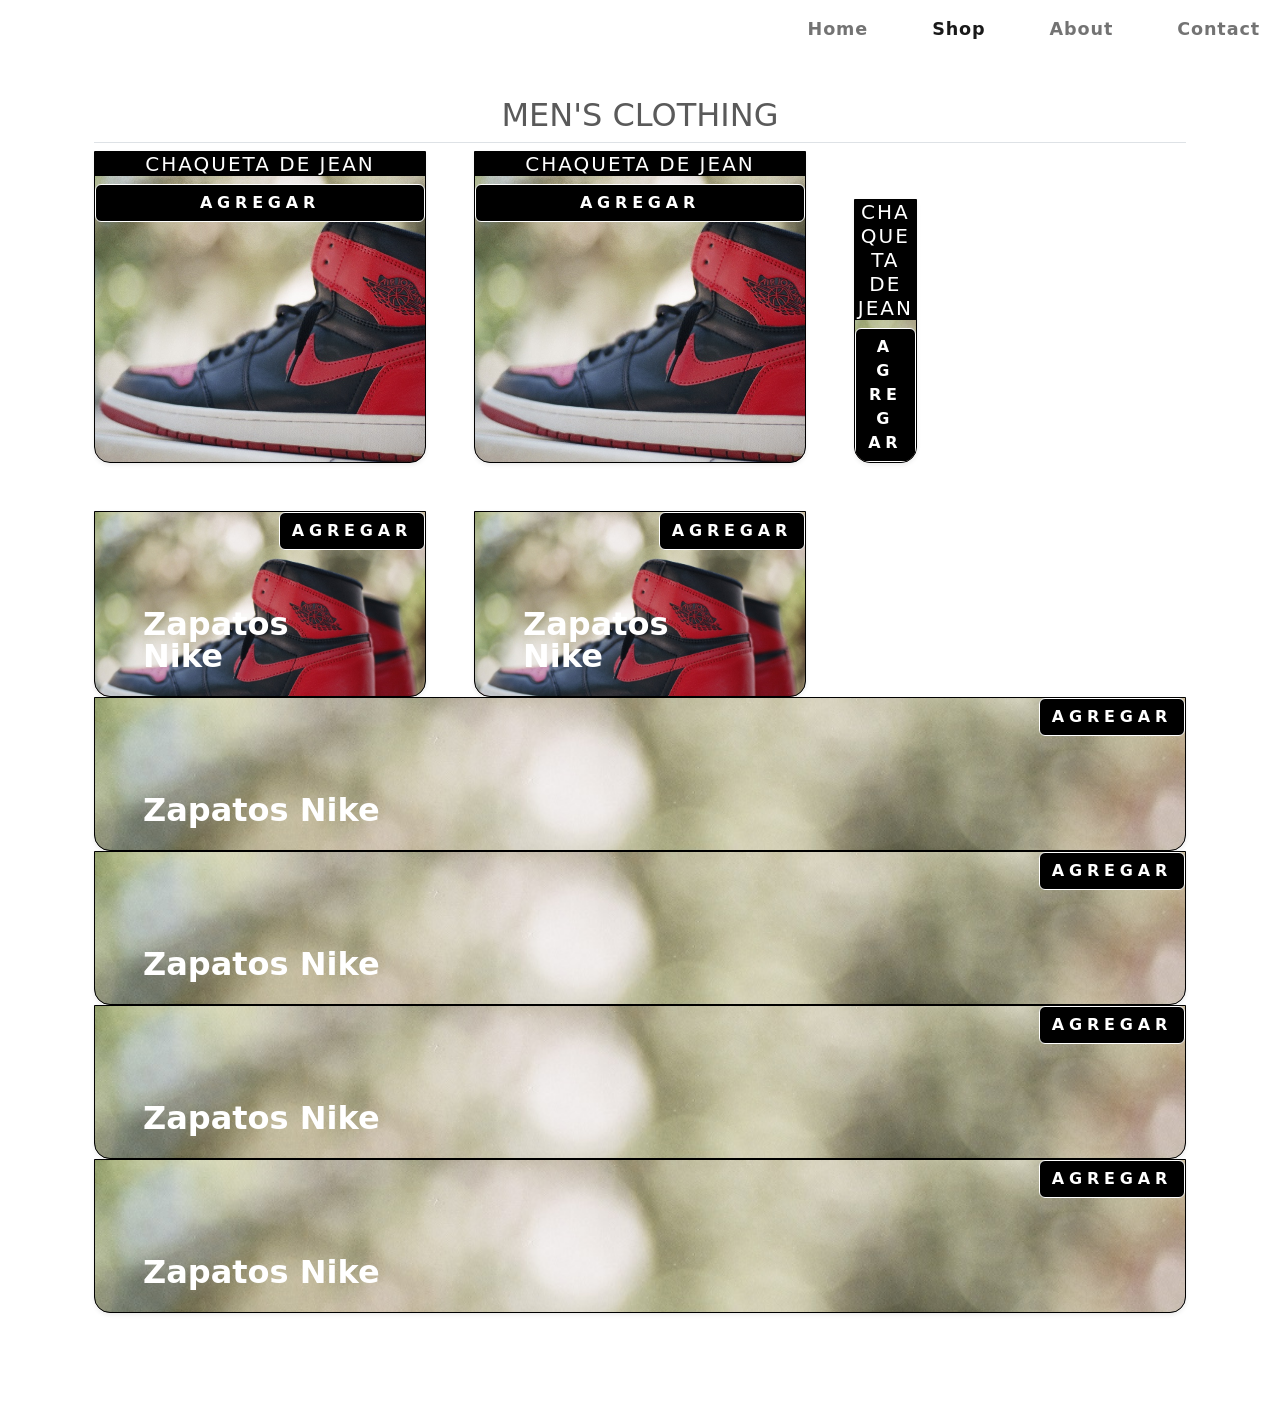
<file: pages/man.html>
<!DOCTYPE html>
<html lang="es">

<head>
  <meta charset="UTF-8">
  <meta http-equiv="X-UA-Compatible" content="IE=edge">
  <meta name="viewport" content="width=device-width, initial-scale=1.0">
  <meta name="description"
    content="Sé parte de la construcción de tu propio estilo. Atrévete a crear la mejor version de ti" />
  <meta name="keywords" content="estilo, elegancia, calidad, moda, autenticidad" />
  <title>Man</title>
  <link rel="stylesheet" href="../scss/style_main.css">
</head>

<body class="bg-white">
  <header>


    <nav class="navbar navbar-expand-custom fixed-top position-absolute navbar-light bg-transparent">
      <div class="container-fluid">
        <a class="navbar-brand-personalizado text-black ms-2" href="../index.html"></a>
        <button class="navbar-toggler" type="button" data-bs-toggle="collapse" data-bs-target="#navbarCollapse"
          aria-controls="navbarCollapse" aria-expanded="false" aria-label="Toggle navigation">
          <span class="navbar-toggler-icon"></span>
        </button>
        <div class="collapse navbar-collapse justify-content-sm-end" id="navbarCollapse">
          <ul class="navbar-nav justify-content-end gap-5 text-white">
            <li class="nav-item">
              <a class="nav-personalizado" aria-current="page" href="#">Home</a>
            </li>
            <li class="nav-item">
              <a class="nav-personalizado active" href="#">Shop</a>
            </li>
            <li class="nav-item">
              <a class="nav-personalizado">About</a>
            </li>
            <li class="nav-item">
              <a class="nav-personalizado">Contact</a>
            </li>
          </ul>
        </div>
      </div>
    </nav>
  </header>
  <div class="container px-4 py-5" id="custom-cards">
    <h2 class="pb-2 border-bottom text-center">MEN'S CLOTHING</h2>

    <div class="row row-cols-2 row-cols-lg-3 align-items-stretch g-5">



      <div class="col">
        <div class="card card-cover position-ab h-100 overflow-hidden border-custom shadow-sm img-fluid img-3-shop">
          
          <div class="d-flex flex-column">
            
            <h5 class="text-center text-item bg-black ">Chaqueta de jean</h5>
          </div>
            <div class="w-100 d-flex  flex-column ">
              <a role="button" href="#" class="btn btn-dark  text-center">Agregar</a>
            </div>
            
          </div>
          
        </div>
    
 




        <div class="col">
          <div class="card card-cover h-100 overflow-hidden text-white bg-dark border-custom shadow-sm img-fluid img-3-shop">
            
            <div class="d-flex flex-column ">
              
              <h5 class="text-center text-item bg-black ">Chaqueta de jean</h5>
            </div>
              <div class="w-100 d-flex  flex-column ">
                <a role="button" href="#" class="btn btn-dark  text-center">Agregar</a>
              </div>
              
            </div>
            
          </div>
      
      
      
          <div class="row row-cols-2 row-cols-lg-3 align-items-stretch g-5">
      <div class="col">
        <div class="card card-cover position-ab h-100 overflow-hidden text-white bg-dark border-custom shadow-sm img-fluid img-3-shop">
          
          <div class="d-flex flex-column ">
            
            <h5 class="text-center text-item bg-black ">Chaqueta de jean</h5>
          </div>
            <div class="w-100 d-flex  flex-column ">
              <a role="button" href="#" class="btn btn-dark  text-center">Agregar</a>
            </div>
            
          </div>
          
        </div>
    </div>

      <div class="col">
        <div class="card card-cover h-100 overflow-hidden text-white bg-dark border-custom shadow-sm img-fluid img-3-shop">
          <div class="w-100 d-flex flex-column h-100 p-5 pb-3 text-shadow-1">
            <h2 class="mt-5 lh-1 fw-bold">Zapatos Nike</h2>
            <div>
              <a role="button" href="#" class="btn btn-dark position-absolute text-center end-0 top-0">Agregar</a>
            </div>
            </div>
          </div>
          
        </div>
     


        <div class="col">
          <div class="card card-cover h-100 overflow-hidden text-white bg-dark border-custom shadow-sm img-fluid img-3-shop">
            <div class="d-flex flex-column h-100 p-5 pb-3 text-shadow-1">
              <h2 class=" mt-5 lh-1 fw-bold">Zapatos Nike</h2>
              <div>
                <a role="button" href="#" class="btn btn-dark position-absolute text-center end-0 top-0">Agregar</a>
              </div>
              </div>
            </div>
            
          </div>

        </div>
          <div class="col">
            <div class="card card-cover h-100 overflow-hidden text-white bg-dark border-custom shadow-sm img-fluid img-3-shop">
              <div class="d-flex flex-column h-100 p-5 pb-3 text-shadow-1">
                <h2 class=" mt-5 lh-1 fw-bold">Zapatos Nike</h2>
                <div>
                  <a role="button" href="#" class="btn btn-dark position-absolute text-center end-0 top-0">Agregar</a>
                </div>
                </div>
              </div>
              
            </div>



            <div class="col">
              <div class="card card-cover h-100 overflow-hidden text-white bg-dark border-custom shadow-sm img-fluid img-3-shop">
                <div class="d-flex flex-column h-100 p-5 pb-3 text-shadow-1">
                  <h2 class=" mt-5 lh-1 fw-bold">Zapatos Nike</h2>
                  <div>
                    <a role="button" href="#" class="btn btn-dark position-absolute text-center end-0 top-0">Agregar</a>
                  </div>
                  </div>
                </div>
                
              </div>


      
              <div class="col">
                <div class="card card-cover h-100 overflow-hidden text-white bg-dark border-custom shadow-sm img-fluid img-3-shop">
                  <div class="d-flex flex-column h-100 p-5 pb-3 text-shadow-1">
                    <h2 class=" mt-5 lh-1 fw-bold">Zapatos Nike</h2>
                    <div>
                      <a role="button" href="#" class="btn btn-dark position-absolute text-center end-0 top-0">Agregar</a>
                    </div>
                    </div>
                  </div>
                  
                </div>

      
                <div class="col">
                  <div class="card card-cover h-100 overflow-hidden text-white bg-dark border-custom shadow-sm img-fluid img-3-shop">
                    <div class="d-flex flex-column h-100 p-5 pb-3 text-shadow-1">
                      <h2 class=" mt-5 lh-1 fw-bold">Zapatos Nike</h2>
                      <div>
                        <a role="button" href="#" class="btn btn-dark position-absolute text-center end-0 top-0">Agregar</a>
                      </div>
                      </div>
                    </div>
                    
                  </div>


      
    </div>
  </div>

  <script src="../js/bootstrap.js"></script>
</body>

</html>
</file>
<file: scss/style_main.css>
@charset "UTF-8";
@import url("https://fonts.googleapis.com/css2?family=Playfair+Display:ital,wght@0,400;0,500;0,600;0,700;1,400&display=swap");
/*!
 * Bootstrap v5.2.0-beta1 (https://getbootstrap.com/)
 * Copyright 2011-2022 The Bootstrap Authors
 * Copyright 2011-2022 Twitter, Inc.
 * Licensed under MIT (https://github.com/twbs/bootstrap/blob/main/LICENSE)
 */
:root {
  --bs-blue: #0d6efd;
  --bs-indigo: #6610f2;
  --bs-purple: #6f42c1;
  --bs-pink: #d63384;
  --bs-red: #dc3545;
  --bs-orange: #fd7e14;
  --bs-yellow: #ffc107;
  --bs-green: #198754;
  --bs-teal: #20c997;
  --bs-cyan: #0dcaf0;
  --bs-black: #000;
  --bs-white: #fff;
  --bs-gray: #6c757d;
  --bs-gray-dark: #343a40;
  --bs-gray-100: #f8f9fa;
  --bs-gray-200: #e9ecef;
  --bs-gray-300: #dee2e6;
  --bs-gray-400: #ced4da;
  --bs-gray-500: #adb5bd;
  --bs-gray-600: #6c757d;
  --bs-gray-700: #495057;
  --bs-gray-800: #343a40;
  --bs-gray-900: #212529;
  --bs-primary: #0d6efd;
  --bs-secondary: #6c757d;
  --bs-success: #198754;
  --bs-info: #0dcaf0;
  --bs-warning: #ffc107;
  --bs-danger: #dc3545;
  --bs-light: #f8f9fa;
  --bs-dark: #212529;
  --bs-primary-rgb: 13, 110, 253;
  --bs-secondary-rgb: 108, 117, 125;
  --bs-success-rgb: 25, 135, 84;
  --bs-info-rgb: 13, 202, 240;
  --bs-warning-rgb: 255, 193, 7;
  --bs-danger-rgb: 220, 53, 69;
  --bs-light-rgb: 248, 249, 250;
  --bs-dark-rgb: 33, 37, 41;
  --bs-white-rgb: 255, 255, 255;
  --bs-black-rgb: 0, 0, 0;
  --bs-body-color-rgb: 33, 37, 41;
  --bs-body-bg-rgb: 255, 255, 255;
  --bs-font-sans-serif: system-ui, -apple-system, "Segoe UI", Roboto, "Helvetica Neue", "Noto Sans", "Liberation Sans", Arial, sans-serif, "Apple Color Emoji", "Segoe UI Emoji", "Segoe UI Symbol", "Noto Color Emoji";
  --bs-font-monospace: SFMono-Regular, Menlo, Monaco, Consolas, "Liberation Mono", "Courier New", monospace;
  --bs-gradient: linear-gradient(180deg, rgba(255, 255, 255, 0.15), rgba(255, 255, 255, 0));
  --bs-body-font-family: var(--bs-font-sans-serif);
  --bs-body-font-size: 1rem;
  --bs-body-font-weight: 400;
  --bs-body-line-height: 1.5;
  --bs-body-color: #212529;
  --bs-body-bg: #fff;
  --bs-border-width: 1px;
  --bs-border-style: solid;
  --bs-border-color: #dee2e6;
  --bs-border-color-translucent: rgba(0, 0, 0, 0.175);
  --bs-border-radius: 0.375rem;
  --bs-border-radius-sm: 0.25rem;
  --bs-border-radius-lg: 0.5rem;
  --bs-border-radius-xl: 1rem;
  --bs-border-radius-2xl: 2rem;
  --bs-border-radius-pill: 50rem;
  --bs-heading-color: ;
  --bs-link-color: #0d6efd;
  --bs-link-hover-color: #0a58ca;
  --bs-code-color: #d63384;
  --bs-highlight-bg: #fff3cd;
}

*,
*::before,
*::after {
  box-sizing: border-box;
}

@media (prefers-reduced-motion: no-preference) {
  :root {
    scroll-behavior: smooth;
  }
}

body {
  margin: 0;
  font-family: var(--bs-body-font-family);
  font-size: var(--bs-body-font-size);
  font-weight: var(--bs-body-font-weight);
  line-height: var(--bs-body-line-height);
  color: var(--bs-body-color);
  text-align: var(--bs-body-text-align);
  background-color: var(--bs-body-bg);
  -webkit-text-size-adjust: 100%;
  -webkit-tap-highlight-color: rgba(0, 0, 0, 0);
}

hr {
  margin: 1rem 0;
  color: inherit;
  border: 0;
  border-top: 1px solid;
  opacity: 0.25;
}

h6, .h6, h5, .h5, h4, .h4, h3, .h3, h2, .h2, h1, .h1 {
  margin-top: 0;
  margin-bottom: 0.5rem;
  font-weight: 500;
  line-height: 1.2;
  color: var(--bs-heading-color);
}

h1, .h1 {
  font-size: calc(1.375rem + 1.5vw);
}
@media (min-width: 1200px) {
  h1, .h1 {
    font-size: 2.5rem;
  }
}

h2, .h2 {
  font-size: calc(1.325rem + 0.9vw);
}
@media (min-width: 1200px) {
  h2, .h2 {
    font-size: 2rem;
  }
}

h3, .h3 {
  font-size: calc(1.3rem + 0.6vw);
}
@media (min-width: 1200px) {
  h3, .h3 {
    font-size: 1.75rem;
  }
}

h4, .h4 {
  font-size: calc(1.275rem + 0.3vw);
}
@media (min-width: 1200px) {
  h4, .h4 {
    font-size: 1.5rem;
  }
}

h5, .h5 {
  font-size: 1.25rem;
}

h6, .h6 {
  font-size: 1rem;
}

p {
  margin-top: 0;
  margin-bottom: 1rem;
}

abbr[title] {
  -webkit-text-decoration: underline dotted;
          text-decoration: underline dotted;
  cursor: help;
  -webkit-text-decoration-skip-ink: none;
          text-decoration-skip-ink: none;
}

address {
  margin-bottom: 1rem;
  font-style: normal;
  line-height: inherit;
}

ol,
ul {
  padding-left: 2rem;
}

ol,
ul,
dl {
  margin-top: 0;
  margin-bottom: 1rem;
}

ol ol,
ul ul,
ol ul,
ul ol {
  margin-bottom: 0;
}

dt {
  font-weight: 700;
}

dd {
  margin-bottom: 0.5rem;
  margin-left: 0;
}

blockquote {
  margin: 0 0 1rem;
}

b,
strong {
  font-weight: bolder;
}

small, .small {
  font-size: 0.875em;
}

mark, .mark {
  padding: 0.1875em;
  background-color: var(--bs-highlight-bg);
}

sub,
sup {
  position: relative;
  font-size: 0.75em;
  line-height: 0;
  vertical-align: baseline;
}

sub {
  bottom: -0.25em;
}

sup {
  top: -0.5em;
}

a {
  color: var(--bs-link-color);
  text-decoration: underline;
}
a:hover {
  color: var(--bs-link-hover-color);
}

a:not([href]):not([class]), a:not([href]):not([class]):hover {
  color: inherit;
  text-decoration: none;
}

pre,
code,
kbd,
samp {
  font-family: var(--bs-font-monospace);
  font-size: 1em;
}

pre {
  display: block;
  margin-top: 0;
  margin-bottom: 1rem;
  overflow: auto;
  font-size: 0.875em;
}
pre code {
  font-size: inherit;
  color: inherit;
  word-break: normal;
}

code {
  font-size: 0.875em;
  color: var(--bs-code-color);
  word-wrap: break-word;
}
a > code {
  color: inherit;
}

kbd {
  padding: 0.1875rem 0.375rem;
  font-size: 0.875em;
  color: var(--bs-body-bg);
  background-color: var(--bs-body-color);
  border-radius: 0.25rem;
}
kbd kbd {
  padding: 0;
  font-size: 1em;
}

figure {
  margin: 0 0 1rem;
}

img,
svg {
  vertical-align: middle;
}

table {
  caption-side: bottom;
  border-collapse: collapse;
}

caption {
  padding-top: 0.5rem;
  padding-bottom: 0.5rem;
  color: rgba(var(--bs-body-color-rgb), 0.75);
  text-align: left;
}

th {
  text-align: inherit;
  text-align: -webkit-match-parent;
}

thead,
tbody,
tfoot,
tr,
td,
th {
  border-color: inherit;
  border-style: solid;
  border-width: 0;
}

label {
  display: inline-block;
}

button {
  border-radius: 0;
}

button:focus:not(:focus-visible) {
  outline: 0;
}

input,
button,
select,
optgroup,
textarea {
  margin: 0;
  font-family: inherit;
  font-size: inherit;
  line-height: inherit;
}

button,
select {
  text-transform: none;
}

[role=button] {
  cursor: pointer;
}

select {
  word-wrap: normal;
}
select:disabled {
  opacity: 1;
}

[list]:not([type=date]):not([type=datetime-local]):not([type=month]):not([type=week]):not([type=time])::-webkit-calendar-picker-indicator {
  display: none !important;
}

button,
[type=button],
[type=reset],
[type=submit] {
  -webkit-appearance: button;
}
button:not(:disabled),
[type=button]:not(:disabled),
[type=reset]:not(:disabled),
[type=submit]:not(:disabled) {
  cursor: pointer;
}

::-moz-focus-inner {
  padding: 0;
  border-style: none;
}

textarea {
  resize: vertical;
}

fieldset {
  min-width: 0;
  padding: 0;
  margin: 0;
  border: 0;
}

legend {
  float: left;
  width: 100%;
  padding: 0;
  margin-bottom: 0.5rem;
  font-size: calc(1.275rem + 0.3vw);
  line-height: inherit;
}
@media (min-width: 1200px) {
  legend {
    font-size: 1.5rem;
  }
}
legend + * {
  clear: left;
}

::-webkit-datetime-edit-fields-wrapper,
::-webkit-datetime-edit-text,
::-webkit-datetime-edit-minute,
::-webkit-datetime-edit-hour-field,
::-webkit-datetime-edit-day-field,
::-webkit-datetime-edit-month-field,
::-webkit-datetime-edit-year-field {
  padding: 0;
}

::-webkit-inner-spin-button {
  height: auto;
}

[type=search] {
  outline-offset: -2px;
  -webkit-appearance: textfield;
}

/* rtl:raw:
[type="tel"],
[type="url"],
[type="email"],
[type="number"] {
  direction: ltr;
}
*/
::-webkit-search-decoration {
  -webkit-appearance: none;
}

::-webkit-color-swatch-wrapper {
  padding: 0;
}

::-webkit-file-upload-button {
  font: inherit;
  -webkit-appearance: button;
}

::file-selector-button {
  font: inherit;
  -webkit-appearance: button;
}

output {
  display: inline-block;
}

iframe {
  border: 0;
}

summary {
  display: list-item;
  cursor: pointer;
}

progress {
  vertical-align: baseline;
}

[hidden] {
  display: none !important;
}

.lead, .lead-custom {
  font-size: 1.25rem;
  font-weight: 300;
}

.display-1 {
  font-size: calc(1.625rem + 4.5vw);
  font-weight: 300;
  line-height: 1.2;
}
@media (min-width: 1200px) {
  .display-1 {
    font-size: 5rem;
  }
}

.display-2 {
  font-size: calc(1.575rem + 3.9vw);
  font-weight: 300;
  line-height: 1.2;
}
@media (min-width: 1200px) {
  .display-2 {
    font-size: 4.5rem;
  }
}

.display-3 {
  font-size: calc(1.525rem + 3.3vw);
  font-weight: 300;
  line-height: 1.2;
}
@media (min-width: 1200px) {
  .display-3 {
    font-size: 4rem;
  }
}

.display-4 {
  font-size: calc(1.475rem + 2.7vw);
  font-weight: 300;
  line-height: 1.2;
}
@media (min-width: 1200px) {
  .display-4 {
    font-size: 3.5rem;
  }
}

.display-5 {
  font-size: calc(1.425rem + 2.1vw);
  font-weight: 300;
  line-height: 1.2;
}
@media (min-width: 1200px) {
  .display-5 {
    font-size: 3rem;
  }
}

.display-6 {
  font-size: calc(1.375rem + 1.5vw);
  font-weight: 300;
  line-height: 1.2;
}
@media (min-width: 1200px) {
  .display-6 {
    font-size: 2.5rem;
  }
}

.list-unstyled {
  padding-left: 0;
  list-style: none;
}

.list-inline {
  padding-left: 0;
  list-style: none;
}

.list-inline-item {
  display: inline-block;
}
.list-inline-item:not(:last-child) {
  margin-right: 0.5rem;
}

.initialism {
  font-size: 0.875em;
  text-transform: uppercase;
}

.blockquote {
  margin-bottom: 1rem;
  font-size: 1.25rem;
}
.blockquote > :last-child {
  margin-bottom: 0;
}

.blockquote-footer {
  margin-top: -1rem;
  margin-bottom: 1rem;
  font-size: 0.875em;
  color: #6c757d;
}
.blockquote-footer::before {
  content: "— ";
}

.img-fluid {
  max-width: 100%;
  height: auto;
}

.img-thumbnail {
  padding: 0.25rem;
  background-color: #fff;
  border: 1px solid var(--bs-border-color);
  border-radius: 0.375rem;
  max-width: 100%;
  height: auto;
}

.figure {
  display: inline-block;
}

.figure-img {
  margin-bottom: 0.5rem;
  line-height: 1;
}

.figure-caption {
  font-size: 0.875em;
  color: #6c757d;
}

.container,
.container-fluid,
.bg-primario,
.container-xxl,
.container-xl,
.container-lg,
.container-md,
.container-sm {
  --bs-gutter-x: 1.5rem;
  --bs-gutter-y: 0;
  width: 100%;
  padding-right: calc(var(--bs-gutter-x) * 0.5);
  padding-left: calc(var(--bs-gutter-x) * 0.5);
  margin-right: auto;
  margin-left: auto;
}

@media (min-width: 576px) {
  .container-sm, .container {
    max-width: 540px;
  }
}
@media (min-width: 768px) {
  .container-md, .container-sm, .container {
    max-width: 720px;
  }
}
@media (min-width: 992px) {
  .container-lg, .container-md, .container-sm, .container {
    max-width: 960px;
  }
}
@media (min-width: 1200px) {
  .container-xl, .container-lg, .container-md, .container-sm, .container {
    max-width: 1140px;
  }
}
@media (min-width: 1400px) {
  .container-xxl, .container-xl, .container-lg, .container-md, .container-sm, .container {
    max-width: 1320px;
  }
}
.row {
  --bs-gutter-x: 1.5rem;
  --bs-gutter-y: 0;
  display: flex;
  flex-wrap: wrap;
  margin-top: calc(-1 * var(--bs-gutter-y));
  margin-right: calc(-0.5 * var(--bs-gutter-x));
  margin-left: calc(-0.5 * var(--bs-gutter-x));
}
.row > * {
  flex-shrink: 0;
  width: 100%;
  max-width: 100%;
  padding-right: calc(var(--bs-gutter-x) * 0.5);
  padding-left: calc(var(--bs-gutter-x) * 0.5);
  margin-top: var(--bs-gutter-y);
}

.col {
  flex: 1 0 0%;
}

.row-cols-auto > * {
  flex: 0 0 auto;
  width: auto;
}

.row-cols-1 > * {
  flex: 0 0 auto;
  width: 100%;
}

.row-cols-2 > * {
  flex: 0 0 auto;
  width: 50%;
}

.row-cols-3 > * {
  flex: 0 0 auto;
  width: 33.3333333333%;
}

.row-cols-4 > * {
  flex: 0 0 auto;
  width: 25%;
}

.row-cols-5 > * {
  flex: 0 0 auto;
  width: 20%;
}

.row-cols-6 > * {
  flex: 0 0 auto;
  width: 16.6666666667%;
}

.col-auto {
  flex: 0 0 auto;
  width: auto;
}

.col-1 {
  flex: 0 0 auto;
  width: 8.33333333%;
}

.col-2 {
  flex: 0 0 auto;
  width: 16.66666667%;
}

.col-3 {
  flex: 0 0 auto;
  width: 25%;
}

.col-4 {
  flex: 0 0 auto;
  width: 33.33333333%;
}

.col-5 {
  flex: 0 0 auto;
  width: 41.66666667%;
}

.col-6 {
  flex: 0 0 auto;
  width: 50%;
}

.col-7 {
  flex: 0 0 auto;
  width: 58.33333333%;
}

.col-8 {
  flex: 0 0 auto;
  width: 66.66666667%;
}

.col-9 {
  flex: 0 0 auto;
  width: 75%;
}

.col-10 {
  flex: 0 0 auto;
  width: 83.33333333%;
}

.col-11 {
  flex: 0 0 auto;
  width: 91.66666667%;
}

.col-12 {
  flex: 0 0 auto;
  width: 100%;
}

.offset-1 {
  margin-left: 8.33333333%;
}

.offset-2 {
  margin-left: 16.66666667%;
}

.offset-3 {
  margin-left: 25%;
}

.offset-4 {
  margin-left: 33.33333333%;
}

.offset-5 {
  margin-left: 41.66666667%;
}

.offset-6 {
  margin-left: 50%;
}

.offset-7 {
  margin-left: 58.33333333%;
}

.offset-8 {
  margin-left: 66.66666667%;
}

.offset-9 {
  margin-left: 75%;
}

.offset-10 {
  margin-left: 83.33333333%;
}

.offset-11 {
  margin-left: 91.66666667%;
}

.g-0,
.gx-0 {
  --bs-gutter-x: 0;
}

.g-0,
.gy-0 {
  --bs-gutter-y: 0;
}

.g-1,
.gx-1 {
  --bs-gutter-x: 0.25rem;
}

.g-1,
.gy-1 {
  --bs-gutter-y: 0.25rem;
}

.g-2,
.gx-2 {
  --bs-gutter-x: 0.5rem;
}

.g-2,
.gy-2 {
  --bs-gutter-y: 0.5rem;
}

.g-3,
.gx-3 {
  --bs-gutter-x: 1rem;
}

.g-3,
.gy-3 {
  --bs-gutter-y: 1rem;
}

.g-4,
.gx-4 {
  --bs-gutter-x: 1.5rem;
}

.g-4,
.gy-4 {
  --bs-gutter-y: 1.5rem;
}

.g-5,
.gx-5 {
  --bs-gutter-x: 3rem;
}

.g-5,
.gy-5 {
  --bs-gutter-y: 3rem;
}

@media (min-width: 576px) {
  .col-sm {
    flex: 1 0 0%;
  }
  .row-cols-sm-auto > * {
    flex: 0 0 auto;
    width: auto;
  }
  .row-cols-sm-1 > * {
    flex: 0 0 auto;
    width: 100%;
  }
  .row-cols-sm-2 > * {
    flex: 0 0 auto;
    width: 50%;
  }
  .row-cols-sm-3 > * {
    flex: 0 0 auto;
    width: 33.3333333333%;
  }
  .row-cols-sm-4 > * {
    flex: 0 0 auto;
    width: 25%;
  }
  .row-cols-sm-5 > * {
    flex: 0 0 auto;
    width: 20%;
  }
  .row-cols-sm-6 > * {
    flex: 0 0 auto;
    width: 16.6666666667%;
  }
  .col-sm-auto {
    flex: 0 0 auto;
    width: auto;
  }
  .col-sm-1 {
    flex: 0 0 auto;
    width: 8.33333333%;
  }
  .col-sm-2 {
    flex: 0 0 auto;
    width: 16.66666667%;
  }
  .col-sm-3 {
    flex: 0 0 auto;
    width: 25%;
  }
  .col-sm-4 {
    flex: 0 0 auto;
    width: 33.33333333%;
  }
  .col-sm-5 {
    flex: 0 0 auto;
    width: 41.66666667%;
  }
  .col-sm-6 {
    flex: 0 0 auto;
    width: 50%;
  }
  .col-sm-7 {
    flex: 0 0 auto;
    width: 58.33333333%;
  }
  .col-sm-8 {
    flex: 0 0 auto;
    width: 66.66666667%;
  }
  .col-sm-9 {
    flex: 0 0 auto;
    width: 75%;
  }
  .col-sm-10 {
    flex: 0 0 auto;
    width: 83.33333333%;
  }
  .col-sm-11 {
    flex: 0 0 auto;
    width: 91.66666667%;
  }
  .col-sm-12 {
    flex: 0 0 auto;
    width: 100%;
  }
  .offset-sm-0 {
    margin-left: 0;
  }
  .offset-sm-1 {
    margin-left: 8.33333333%;
  }
  .offset-sm-2 {
    margin-left: 16.66666667%;
  }
  .offset-sm-3 {
    margin-left: 25%;
  }
  .offset-sm-4 {
    margin-left: 33.33333333%;
  }
  .offset-sm-5 {
    margin-left: 41.66666667%;
  }
  .offset-sm-6 {
    margin-left: 50%;
  }
  .offset-sm-7 {
    margin-left: 58.33333333%;
  }
  .offset-sm-8 {
    margin-left: 66.66666667%;
  }
  .offset-sm-9 {
    margin-left: 75%;
  }
  .offset-sm-10 {
    margin-left: 83.33333333%;
  }
  .offset-sm-11 {
    margin-left: 91.66666667%;
  }
  .g-sm-0,
.gx-sm-0 {
    --bs-gutter-x: 0;
  }
  .g-sm-0,
.gy-sm-0 {
    --bs-gutter-y: 0;
  }
  .g-sm-1,
.gx-sm-1 {
    --bs-gutter-x: 0.25rem;
  }
  .g-sm-1,
.gy-sm-1 {
    --bs-gutter-y: 0.25rem;
  }
  .g-sm-2,
.gx-sm-2 {
    --bs-gutter-x: 0.5rem;
  }
  .g-sm-2,
.gy-sm-2 {
    --bs-gutter-y: 0.5rem;
  }
  .g-sm-3,
.gx-sm-3 {
    --bs-gutter-x: 1rem;
  }
  .g-sm-3,
.gy-sm-3 {
    --bs-gutter-y: 1rem;
  }
  .g-sm-4,
.gx-sm-4 {
    --bs-gutter-x: 1.5rem;
  }
  .g-sm-4,
.gy-sm-4 {
    --bs-gutter-y: 1.5rem;
  }
  .g-sm-5,
.gx-sm-5 {
    --bs-gutter-x: 3rem;
  }
  .g-sm-5,
.gy-sm-5 {
    --bs-gutter-y: 3rem;
  }
}
@media (min-width: 768px) {
  .col-md {
    flex: 1 0 0%;
  }
  .row-cols-md-auto > * {
    flex: 0 0 auto;
    width: auto;
  }
  .row-cols-md-1 > * {
    flex: 0 0 auto;
    width: 100%;
  }
  .row-cols-md-2 > * {
    flex: 0 0 auto;
    width: 50%;
  }
  .row-cols-md-3 > * {
    flex: 0 0 auto;
    width: 33.3333333333%;
  }
  .row-cols-md-4 > * {
    flex: 0 0 auto;
    width: 25%;
  }
  .row-cols-md-5 > * {
    flex: 0 0 auto;
    width: 20%;
  }
  .row-cols-md-6 > * {
    flex: 0 0 auto;
    width: 16.6666666667%;
  }
  .col-md-auto {
    flex: 0 0 auto;
    width: auto;
  }
  .col-md-1 {
    flex: 0 0 auto;
    width: 8.33333333%;
  }
  .col-md-2 {
    flex: 0 0 auto;
    width: 16.66666667%;
  }
  .col-md-3 {
    flex: 0 0 auto;
    width: 25%;
  }
  .col-md-4 {
    flex: 0 0 auto;
    width: 33.33333333%;
  }
  .col-md-5 {
    flex: 0 0 auto;
    width: 41.66666667%;
  }
  .col-md-6 {
    flex: 0 0 auto;
    width: 50%;
  }
  .col-md-7 {
    flex: 0 0 auto;
    width: 58.33333333%;
  }
  .col-md-8 {
    flex: 0 0 auto;
    width: 66.66666667%;
  }
  .col-md-9 {
    flex: 0 0 auto;
    width: 75%;
  }
  .col-md-10 {
    flex: 0 0 auto;
    width: 83.33333333%;
  }
  .col-md-11 {
    flex: 0 0 auto;
    width: 91.66666667%;
  }
  .col-md-12 {
    flex: 0 0 auto;
    width: 100%;
  }
  .offset-md-0 {
    margin-left: 0;
  }
  .offset-md-1 {
    margin-left: 8.33333333%;
  }
  .offset-md-2 {
    margin-left: 16.66666667%;
  }
  .offset-md-3 {
    margin-left: 25%;
  }
  .offset-md-4 {
    margin-left: 33.33333333%;
  }
  .offset-md-5 {
    margin-left: 41.66666667%;
  }
  .offset-md-6 {
    margin-left: 50%;
  }
  .offset-md-7 {
    margin-left: 58.33333333%;
  }
  .offset-md-8 {
    margin-left: 66.66666667%;
  }
  .offset-md-9 {
    margin-left: 75%;
  }
  .offset-md-10 {
    margin-left: 83.33333333%;
  }
  .offset-md-11 {
    margin-left: 91.66666667%;
  }
  .g-md-0,
.gx-md-0 {
    --bs-gutter-x: 0;
  }
  .g-md-0,
.gy-md-0 {
    --bs-gutter-y: 0;
  }
  .g-md-1,
.gx-md-1 {
    --bs-gutter-x: 0.25rem;
  }
  .g-md-1,
.gy-md-1 {
    --bs-gutter-y: 0.25rem;
  }
  .g-md-2,
.gx-md-2 {
    --bs-gutter-x: 0.5rem;
  }
  .g-md-2,
.gy-md-2 {
    --bs-gutter-y: 0.5rem;
  }
  .g-md-3,
.gx-md-3 {
    --bs-gutter-x: 1rem;
  }
  .g-md-3,
.gy-md-3 {
    --bs-gutter-y: 1rem;
  }
  .g-md-4,
.gx-md-4 {
    --bs-gutter-x: 1.5rem;
  }
  .g-md-4,
.gy-md-4 {
    --bs-gutter-y: 1.5rem;
  }
  .g-md-5,
.gx-md-5 {
    --bs-gutter-x: 3rem;
  }
  .g-md-5,
.gy-md-5 {
    --bs-gutter-y: 3rem;
  }
}
@media (min-width: 992px) {
  .col-lg {
    flex: 1 0 0%;
  }
  .row-cols-lg-auto > * {
    flex: 0 0 auto;
    width: auto;
  }
  .row-cols-lg-1 > * {
    flex: 0 0 auto;
    width: 100%;
  }
  .row-cols-lg-2 > * {
    flex: 0 0 auto;
    width: 50%;
  }
  .row-cols-lg-3 > * {
    flex: 0 0 auto;
    width: 33.3333333333%;
  }
  .row-cols-lg-4 > * {
    flex: 0 0 auto;
    width: 25%;
  }
  .row-cols-lg-5 > * {
    flex: 0 0 auto;
    width: 20%;
  }
  .row-cols-lg-6 > * {
    flex: 0 0 auto;
    width: 16.6666666667%;
  }
  .col-lg-auto {
    flex: 0 0 auto;
    width: auto;
  }
  .col-lg-1 {
    flex: 0 0 auto;
    width: 8.33333333%;
  }
  .col-lg-2 {
    flex: 0 0 auto;
    width: 16.66666667%;
  }
  .col-lg-3 {
    flex: 0 0 auto;
    width: 25%;
  }
  .col-lg-4 {
    flex: 0 0 auto;
    width: 33.33333333%;
  }
  .col-lg-5 {
    flex: 0 0 auto;
    width: 41.66666667%;
  }
  .col-lg-6 {
    flex: 0 0 auto;
    width: 50%;
  }
  .col-lg-7 {
    flex: 0 0 auto;
    width: 58.33333333%;
  }
  .col-lg-8 {
    flex: 0 0 auto;
    width: 66.66666667%;
  }
  .col-lg-9 {
    flex: 0 0 auto;
    width: 75%;
  }
  .col-lg-10 {
    flex: 0 0 auto;
    width: 83.33333333%;
  }
  .col-lg-11 {
    flex: 0 0 auto;
    width: 91.66666667%;
  }
  .col-lg-12 {
    flex: 0 0 auto;
    width: 100%;
  }
  .offset-lg-0 {
    margin-left: 0;
  }
  .offset-lg-1 {
    margin-left: 8.33333333%;
  }
  .offset-lg-2 {
    margin-left: 16.66666667%;
  }
  .offset-lg-3 {
    margin-left: 25%;
  }
  .offset-lg-4 {
    margin-left: 33.33333333%;
  }
  .offset-lg-5 {
    margin-left: 41.66666667%;
  }
  .offset-lg-6 {
    margin-left: 50%;
  }
  .offset-lg-7 {
    margin-left: 58.33333333%;
  }
  .offset-lg-8 {
    margin-left: 66.66666667%;
  }
  .offset-lg-9 {
    margin-left: 75%;
  }
  .offset-lg-10 {
    margin-left: 83.33333333%;
  }
  .offset-lg-11 {
    margin-left: 91.66666667%;
  }
  .g-lg-0,
.gx-lg-0 {
    --bs-gutter-x: 0;
  }
  .g-lg-0,
.gy-lg-0 {
    --bs-gutter-y: 0;
  }
  .g-lg-1,
.gx-lg-1 {
    --bs-gutter-x: 0.25rem;
  }
  .g-lg-1,
.gy-lg-1 {
    --bs-gutter-y: 0.25rem;
  }
  .g-lg-2,
.gx-lg-2 {
    --bs-gutter-x: 0.5rem;
  }
  .g-lg-2,
.gy-lg-2 {
    --bs-gutter-y: 0.5rem;
  }
  .g-lg-3,
.gx-lg-3 {
    --bs-gutter-x: 1rem;
  }
  .g-lg-3,
.gy-lg-3 {
    --bs-gutter-y: 1rem;
  }
  .g-lg-4,
.gx-lg-4 {
    --bs-gutter-x: 1.5rem;
  }
  .g-lg-4,
.gy-lg-4 {
    --bs-gutter-y: 1.5rem;
  }
  .g-lg-5,
.gx-lg-5 {
    --bs-gutter-x: 3rem;
  }
  .g-lg-5,
.gy-lg-5 {
    --bs-gutter-y: 3rem;
  }
}
@media (min-width: 1200px) {
  .col-xl {
    flex: 1 0 0%;
  }
  .row-cols-xl-auto > * {
    flex: 0 0 auto;
    width: auto;
  }
  .row-cols-xl-1 > * {
    flex: 0 0 auto;
    width: 100%;
  }
  .row-cols-xl-2 > * {
    flex: 0 0 auto;
    width: 50%;
  }
  .row-cols-xl-3 > * {
    flex: 0 0 auto;
    width: 33.3333333333%;
  }
  .row-cols-xl-4 > * {
    flex: 0 0 auto;
    width: 25%;
  }
  .row-cols-xl-5 > * {
    flex: 0 0 auto;
    width: 20%;
  }
  .row-cols-xl-6 > * {
    flex: 0 0 auto;
    width: 16.6666666667%;
  }
  .col-xl-auto {
    flex: 0 0 auto;
    width: auto;
  }
  .col-xl-1 {
    flex: 0 0 auto;
    width: 8.33333333%;
  }
  .col-xl-2 {
    flex: 0 0 auto;
    width: 16.66666667%;
  }
  .col-xl-3 {
    flex: 0 0 auto;
    width: 25%;
  }
  .col-xl-4 {
    flex: 0 0 auto;
    width: 33.33333333%;
  }
  .col-xl-5 {
    flex: 0 0 auto;
    width: 41.66666667%;
  }
  .col-xl-6 {
    flex: 0 0 auto;
    width: 50%;
  }
  .col-xl-7 {
    flex: 0 0 auto;
    width: 58.33333333%;
  }
  .col-xl-8 {
    flex: 0 0 auto;
    width: 66.66666667%;
  }
  .col-xl-9 {
    flex: 0 0 auto;
    width: 75%;
  }
  .col-xl-10 {
    flex: 0 0 auto;
    width: 83.33333333%;
  }
  .col-xl-11 {
    flex: 0 0 auto;
    width: 91.66666667%;
  }
  .col-xl-12 {
    flex: 0 0 auto;
    width: 100%;
  }
  .offset-xl-0 {
    margin-left: 0;
  }
  .offset-xl-1 {
    margin-left: 8.33333333%;
  }
  .offset-xl-2 {
    margin-left: 16.66666667%;
  }
  .offset-xl-3 {
    margin-left: 25%;
  }
  .offset-xl-4 {
    margin-left: 33.33333333%;
  }
  .offset-xl-5 {
    margin-left: 41.66666667%;
  }
  .offset-xl-6 {
    margin-left: 50%;
  }
  .offset-xl-7 {
    margin-left: 58.33333333%;
  }
  .offset-xl-8 {
    margin-left: 66.66666667%;
  }
  .offset-xl-9 {
    margin-left: 75%;
  }
  .offset-xl-10 {
    margin-left: 83.33333333%;
  }
  .offset-xl-11 {
    margin-left: 91.66666667%;
  }
  .g-xl-0,
.gx-xl-0 {
    --bs-gutter-x: 0;
  }
  .g-xl-0,
.gy-xl-0 {
    --bs-gutter-y: 0;
  }
  .g-xl-1,
.gx-xl-1 {
    --bs-gutter-x: 0.25rem;
  }
  .g-xl-1,
.gy-xl-1 {
    --bs-gutter-y: 0.25rem;
  }
  .g-xl-2,
.gx-xl-2 {
    --bs-gutter-x: 0.5rem;
  }
  .g-xl-2,
.gy-xl-2 {
    --bs-gutter-y: 0.5rem;
  }
  .g-xl-3,
.gx-xl-3 {
    --bs-gutter-x: 1rem;
  }
  .g-xl-3,
.gy-xl-3 {
    --bs-gutter-y: 1rem;
  }
  .g-xl-4,
.gx-xl-4 {
    --bs-gutter-x: 1.5rem;
  }
  .g-xl-4,
.gy-xl-4 {
    --bs-gutter-y: 1.5rem;
  }
  .g-xl-5,
.gx-xl-5 {
    --bs-gutter-x: 3rem;
  }
  .g-xl-5,
.gy-xl-5 {
    --bs-gutter-y: 3rem;
  }
}
@media (min-width: 1400px) {
  .col-xxl {
    flex: 1 0 0%;
  }
  .row-cols-xxl-auto > * {
    flex: 0 0 auto;
    width: auto;
  }
  .row-cols-xxl-1 > * {
    flex: 0 0 auto;
    width: 100%;
  }
  .row-cols-xxl-2 > * {
    flex: 0 0 auto;
    width: 50%;
  }
  .row-cols-xxl-3 > * {
    flex: 0 0 auto;
    width: 33.3333333333%;
  }
  .row-cols-xxl-4 > * {
    flex: 0 0 auto;
    width: 25%;
  }
  .row-cols-xxl-5 > * {
    flex: 0 0 auto;
    width: 20%;
  }
  .row-cols-xxl-6 > * {
    flex: 0 0 auto;
    width: 16.6666666667%;
  }
  .col-xxl-auto {
    flex: 0 0 auto;
    width: auto;
  }
  .col-xxl-1 {
    flex: 0 0 auto;
    width: 8.33333333%;
  }
  .col-xxl-2 {
    flex: 0 0 auto;
    width: 16.66666667%;
  }
  .col-xxl-3 {
    flex: 0 0 auto;
    width: 25%;
  }
  .col-xxl-4 {
    flex: 0 0 auto;
    width: 33.33333333%;
  }
  .col-xxl-5 {
    flex: 0 0 auto;
    width: 41.66666667%;
  }
  .col-xxl-6 {
    flex: 0 0 auto;
    width: 50%;
  }
  .col-xxl-7 {
    flex: 0 0 auto;
    width: 58.33333333%;
  }
  .col-xxl-8 {
    flex: 0 0 auto;
    width: 66.66666667%;
  }
  .col-xxl-9 {
    flex: 0 0 auto;
    width: 75%;
  }
  .col-xxl-10 {
    flex: 0 0 auto;
    width: 83.33333333%;
  }
  .col-xxl-11 {
    flex: 0 0 auto;
    width: 91.66666667%;
  }
  .col-xxl-12 {
    flex: 0 0 auto;
    width: 100%;
  }
  .offset-xxl-0 {
    margin-left: 0;
  }
  .offset-xxl-1 {
    margin-left: 8.33333333%;
  }
  .offset-xxl-2 {
    margin-left: 16.66666667%;
  }
  .offset-xxl-3 {
    margin-left: 25%;
  }
  .offset-xxl-4 {
    margin-left: 33.33333333%;
  }
  .offset-xxl-5 {
    margin-left: 41.66666667%;
  }
  .offset-xxl-6 {
    margin-left: 50%;
  }
  .offset-xxl-7 {
    margin-left: 58.33333333%;
  }
  .offset-xxl-8 {
    margin-left: 66.66666667%;
  }
  .offset-xxl-9 {
    margin-left: 75%;
  }
  .offset-xxl-10 {
    margin-left: 83.33333333%;
  }
  .offset-xxl-11 {
    margin-left: 91.66666667%;
  }
  .g-xxl-0,
.gx-xxl-0 {
    --bs-gutter-x: 0;
  }
  .g-xxl-0,
.gy-xxl-0 {
    --bs-gutter-y: 0;
  }
  .g-xxl-1,
.gx-xxl-1 {
    --bs-gutter-x: 0.25rem;
  }
  .g-xxl-1,
.gy-xxl-1 {
    --bs-gutter-y: 0.25rem;
  }
  .g-xxl-2,
.gx-xxl-2 {
    --bs-gutter-x: 0.5rem;
  }
  .g-xxl-2,
.gy-xxl-2 {
    --bs-gutter-y: 0.5rem;
  }
  .g-xxl-3,
.gx-xxl-3 {
    --bs-gutter-x: 1rem;
  }
  .g-xxl-3,
.gy-xxl-3 {
    --bs-gutter-y: 1rem;
  }
  .g-xxl-4,
.gx-xxl-4 {
    --bs-gutter-x: 1.5rem;
  }
  .g-xxl-4,
.gy-xxl-4 {
    --bs-gutter-y: 1.5rem;
  }
  .g-xxl-5,
.gx-xxl-5 {
    --bs-gutter-x: 3rem;
  }
  .g-xxl-5,
.gy-xxl-5 {
    --bs-gutter-y: 3rem;
  }
}
.table {
  --bs-table-color: var(--bs-body-color);
  --bs-table-bg: transparent;
  --bs-table-border-color: var(--bs-border-color);
  --bs-table-accent-bg: transparent;
  --bs-table-striped-color: var(--bs-body-color);
  --bs-table-striped-bg: rgba(0, 0, 0, 0.05);
  --bs-table-active-color: var(--bs-body-color);
  --bs-table-active-bg: rgba(0, 0, 0, 0.1);
  --bs-table-hover-color: var(--bs-body-color);
  --bs-table-hover-bg: rgba(0, 0, 0, 0.075);
  width: 100%;
  margin-bottom: 1rem;
  color: var(--bs-table-color);
  vertical-align: top;
  border-color: var(--bs-table-border-color);
}
.table > :not(caption) > * > * {
  padding: 0.5rem 0.5rem;
  background-color: var(--bs-table-bg);
  border-bottom-width: 1px;
  box-shadow: inset 0 0 0 9999px var(--bs-table-accent-bg);
}
.table > tbody {
  vertical-align: inherit;
}
.table > thead {
  vertical-align: bottom;
}

.table-group-divider {
  border-top: 2px solid currentcolor;
}

.caption-top {
  caption-side: top;
}

.table-sm > :not(caption) > * > * {
  padding: 0.25rem 0.25rem;
}

.table-bordered > :not(caption) > * {
  border-width: 1px 0;
}
.table-bordered > :not(caption) > * > * {
  border-width: 0 1px;
}

.table-borderless > :not(caption) > * > * {
  border-bottom-width: 0;
}
.table-borderless > :not(:first-child) {
  border-top-width: 0;
}

.table-striped > tbody > tr:nth-of-type(odd) > * {
  --bs-table-accent-bg: var(--bs-table-striped-bg);
  color: var(--bs-table-striped-color);
}

.table-striped-columns > :not(caption) > tr > :nth-child(even) {
  --bs-table-accent-bg: var(--bs-table-striped-bg);
  color: var(--bs-table-striped-color);
}

.table-active {
  --bs-table-accent-bg: var(--bs-table-active-bg);
  color: var(--bs-table-active-color);
}

.table-hover > tbody > tr:hover > * {
  --bs-table-accent-bg: var(--bs-table-hover-bg);
  color: var(--bs-table-hover-color);
}

.table-primary {
  --bs-table-color: #000;
  --bs-table-bg: #cfe2ff;
  --bs-table-border-color: #bacbe6;
  --bs-table-striped-bg: #c5d7f2;
  --bs-table-striped-color: #000;
  --bs-table-active-bg: #bacbe6;
  --bs-table-active-color: #000;
  --bs-table-hover-bg: #bfd1ec;
  --bs-table-hover-color: #000;
  color: var(--bs-table-color);
  border-color: var(--bs-table-border-color);
}

.table-secondary {
  --bs-table-color: #000;
  --bs-table-bg: #e2e3e5;
  --bs-table-border-color: #cbccce;
  --bs-table-striped-bg: #d7d8da;
  --bs-table-striped-color: #000;
  --bs-table-active-bg: #cbccce;
  --bs-table-active-color: #000;
  --bs-table-hover-bg: #d1d2d4;
  --bs-table-hover-color: #000;
  color: var(--bs-table-color);
  border-color: var(--bs-table-border-color);
}

.table-success {
  --bs-table-color: #000;
  --bs-table-bg: #d1e7dd;
  --bs-table-border-color: #bcd0c7;
  --bs-table-striped-bg: #c7dbd2;
  --bs-table-striped-color: #000;
  --bs-table-active-bg: #bcd0c7;
  --bs-table-active-color: #000;
  --bs-table-hover-bg: #c1d6cc;
  --bs-table-hover-color: #000;
  color: var(--bs-table-color);
  border-color: var(--bs-table-border-color);
}

.table-info {
  --bs-table-color: #000;
  --bs-table-bg: #cff4fc;
  --bs-table-border-color: #badce3;
  --bs-table-striped-bg: #c5e8ef;
  --bs-table-striped-color: #000;
  --bs-table-active-bg: #badce3;
  --bs-table-active-color: #000;
  --bs-table-hover-bg: #bfe2e9;
  --bs-table-hover-color: #000;
  color: var(--bs-table-color);
  border-color: var(--bs-table-border-color);
}

.table-warning {
  --bs-table-color: #000;
  --bs-table-bg: #fff3cd;
  --bs-table-border-color: #e6dbb9;
  --bs-table-striped-bg: #f2e7c3;
  --bs-table-striped-color: #000;
  --bs-table-active-bg: #e6dbb9;
  --bs-table-active-color: #000;
  --bs-table-hover-bg: #ece1be;
  --bs-table-hover-color: #000;
  color: var(--bs-table-color);
  border-color: var(--bs-table-border-color);
}

.table-danger {
  --bs-table-color: #000;
  --bs-table-bg: #f8d7da;
  --bs-table-border-color: #dfc2c4;
  --bs-table-striped-bg: #eccccf;
  --bs-table-striped-color: #000;
  --bs-table-active-bg: #dfc2c4;
  --bs-table-active-color: #000;
  --bs-table-hover-bg: #e5c7ca;
  --bs-table-hover-color: #000;
  color: var(--bs-table-color);
  border-color: var(--bs-table-border-color);
}

.table-light {
  --bs-table-color: #000;
  --bs-table-bg: #f8f9fa;
  --bs-table-border-color: #dfe0e1;
  --bs-table-striped-bg: #ecedee;
  --bs-table-striped-color: #000;
  --bs-table-active-bg: #dfe0e1;
  --bs-table-active-color: #000;
  --bs-table-hover-bg: #e5e6e7;
  --bs-table-hover-color: #000;
  color: var(--bs-table-color);
  border-color: var(--bs-table-border-color);
}

.table-dark {
  --bs-table-color: #fff;
  --bs-table-bg: #212529;
  --bs-table-border-color: #373b3e;
  --bs-table-striped-bg: #2c3034;
  --bs-table-striped-color: #fff;
  --bs-table-active-bg: #373b3e;
  --bs-table-active-color: #fff;
  --bs-table-hover-bg: #323539;
  --bs-table-hover-color: #fff;
  color: var(--bs-table-color);
  border-color: var(--bs-table-border-color);
}

.table-responsive {
  overflow-x: auto;
  -webkit-overflow-scrolling: touch;
}

@media (max-width: 575.98px) {
  .table-responsive-sm {
    overflow-x: auto;
    -webkit-overflow-scrolling: touch;
  }
}
@media (max-width: 767.98px) {
  .table-responsive-md {
    overflow-x: auto;
    -webkit-overflow-scrolling: touch;
  }
}
@media (max-width: 991.98px) {
  .table-responsive-lg {
    overflow-x: auto;
    -webkit-overflow-scrolling: touch;
  }
}
@media (max-width: 1199.98px) {
  .table-responsive-xl {
    overflow-x: auto;
    -webkit-overflow-scrolling: touch;
  }
}
@media (max-width: 1399.98px) {
  .table-responsive-xxl {
    overflow-x: auto;
    -webkit-overflow-scrolling: touch;
  }
}
.form-label {
  margin-bottom: 0.5rem;
}

.col-form-label {
  padding-top: calc(0.375rem + 1px);
  padding-bottom: calc(0.375rem + 1px);
  margin-bottom: 0;
  font-size: inherit;
  line-height: 1.5;
}

.col-form-label-lg {
  padding-top: calc(0.5rem + 1px);
  padding-bottom: calc(0.5rem + 1px);
  font-size: 1.25rem;
}

.col-form-label-sm {
  padding-top: calc(0.25rem + 1px);
  padding-bottom: calc(0.25rem + 1px);
  font-size: 0.875rem;
}

.form-text {
  margin-top: 0.25rem;
  font-size: 0.875em;
  color: rgba(var(--bs-body-color-rgb), 0.75);
}

.form-control {
  display: block;
  width: 100%;
  padding: 0.375rem 0.75rem;
  font-size: 1rem;
  font-weight: 400;
  line-height: 1.5;
  color: #212529;
  background-color: #fff;
  background-clip: padding-box;
  border: 1px solid #ced4da;
  -webkit-appearance: none;
     -moz-appearance: none;
          appearance: none;
  border-radius: 0.375rem;
  transition: border-color 0.15s ease-in-out, box-shadow 0.15s ease-in-out;
}
@media (prefers-reduced-motion: reduce) {
  .form-control {
    transition: none;
  }
}
.form-control[type=file] {
  overflow: hidden;
}
.form-control[type=file]:not(:disabled):not([readonly]) {
  cursor: pointer;
}
.form-control:focus {
  color: #212529;
  background-color: #fff;
  border-color: #86b7fe;
  outline: 0;
  box-shadow: 0 0 0 0.25rem rgba(13, 110, 253, 0.25);
}
.form-control::-webkit-date-and-time-value {
  height: 1.5em;
}
.form-control::-moz-placeholder {
  color: #6c757d;
  opacity: 1;
}
.form-control:-ms-input-placeholder {
  color: #6c757d;
  opacity: 1;
}
.form-control::placeholder {
  color: #6c757d;
  opacity: 1;
}
.form-control:disabled, .form-control[readonly] {
  background-color: #e9ecef;
  opacity: 1;
}
.form-control::-webkit-file-upload-button {
  padding: 0.375rem 0.75rem;
  margin: -0.375rem -0.75rem;
  -webkit-margin-end: 0.75rem;
          margin-inline-end: 0.75rem;
  color: #212529;
  background-color: #e9ecef;
  pointer-events: none;
  border-color: inherit;
  border-style: solid;
  border-width: 0;
  border-inline-end-width: 1px;
  border-radius: 0;
  -webkit-transition: color 0.15s ease-in-out, background-color 0.15s ease-in-out, border-color 0.15s ease-in-out, box-shadow 0.15s ease-in-out;
  transition: color 0.15s ease-in-out, background-color 0.15s ease-in-out, border-color 0.15s ease-in-out, box-shadow 0.15s ease-in-out;
}
.form-control::file-selector-button {
  padding: 0.375rem 0.75rem;
  margin: -0.375rem -0.75rem;
  -webkit-margin-end: 0.75rem;
          margin-inline-end: 0.75rem;
  color: #212529;
  background-color: #e9ecef;
  pointer-events: none;
  border-color: inherit;
  border-style: solid;
  border-width: 0;
  border-inline-end-width: 1px;
  border-radius: 0;
  transition: color 0.15s ease-in-out, background-color 0.15s ease-in-out, border-color 0.15s ease-in-out, box-shadow 0.15s ease-in-out;
}
@media (prefers-reduced-motion: reduce) {
  .form-control::-webkit-file-upload-button {
    -webkit-transition: none;
    transition: none;
  }
  .form-control::file-selector-button {
    transition: none;
  }
}
.form-control:hover:not(:disabled):not([readonly])::-webkit-file-upload-button {
  background-color: #dde0e3;
}
.form-control:hover:not(:disabled):not([readonly])::file-selector-button {
  background-color: #dde0e3;
}

.form-control-plaintext {
  display: block;
  width: 100%;
  padding: 0.375rem 0;
  margin-bottom: 0;
  line-height: 1.5;
  color: #212529;
  background-color: transparent;
  border: solid transparent;
  border-width: 1px 0;
}
.form-control-plaintext.form-control-sm, .form-control-plaintext.form-control-lg {
  padding-right: 0;
  padding-left: 0;
}

.form-control-sm {
  min-height: calc(1.5em + 0.5rem + 2px);
  padding: 0.25rem 0.5rem;
  font-size: 0.875rem;
  border-radius: 0.25rem;
}
.form-control-sm::-webkit-file-upload-button {
  padding: 0.25rem 0.5rem;
  margin: -0.25rem -0.5rem;
  -webkit-margin-end: 0.5rem;
          margin-inline-end: 0.5rem;
}
.form-control-sm::file-selector-button {
  padding: 0.25rem 0.5rem;
  margin: -0.25rem -0.5rem;
  -webkit-margin-end: 0.5rem;
          margin-inline-end: 0.5rem;
}

.form-control-lg {
  min-height: calc(1.5em + 1rem + 2px);
  padding: 0.5rem 1rem;
  font-size: 1.25rem;
  border-radius: 0.5rem;
}
.form-control-lg::-webkit-file-upload-button {
  padding: 0.5rem 1rem;
  margin: -0.5rem -1rem;
  -webkit-margin-end: 1rem;
          margin-inline-end: 1rem;
}
.form-control-lg::file-selector-button {
  padding: 0.5rem 1rem;
  margin: -0.5rem -1rem;
  -webkit-margin-end: 1rem;
          margin-inline-end: 1rem;
}

textarea.form-control {
  min-height: calc(1.5em + 0.75rem + 2px);
}
textarea.form-control-sm {
  min-height: calc(1.5em + 0.5rem + 2px);
}
textarea.form-control-lg {
  min-height: calc(1.5em + 1rem + 2px);
}

.form-control-color {
  width: 3rem;
  height: auto;
  padding: 0.375rem;
}
.form-control-color:not(:disabled):not([readonly]) {
  cursor: pointer;
}
.form-control-color::-moz-color-swatch {
  height: 1.5em;
  border-radius: 0.375rem;
}
.form-control-color::-webkit-color-swatch {
  height: 1.5em;
  border-radius: 0.375rem;
}

.form-select {
  display: block;
  width: 100%;
  padding: 0.375rem 2.25rem 0.375rem 0.75rem;
  -moz-padding-start: calc(0.75rem - 3px);
  font-size: 1rem;
  font-weight: 400;
  line-height: 1.5;
  color: #212529;
  background-color: #fff;
  background-image: url("data:image/svg+xml,%3csvg xmlns='http://www.w3.org/2000/svg' viewBox='0 0 16 16'%3e%3cpath fill='none' stroke='%23343a40' stroke-linecap='round' stroke-linejoin='round' stroke-width='2' d='m2 5 6 6 6-6'/%3e%3c/svg%3e");
  background-repeat: no-repeat;
  background-position: right 0.75rem center;
  background-size: 16px 12px;
  border: 1px solid #ced4da;
  border-radius: 0.375rem;
  transition: border-color 0.15s ease-in-out, box-shadow 0.15s ease-in-out;
  -webkit-appearance: none;
     -moz-appearance: none;
          appearance: none;
}
@media (prefers-reduced-motion: reduce) {
  .form-select {
    transition: none;
  }
}
.form-select:focus {
  border-color: #86b7fe;
  outline: 0;
  box-shadow: 0 0 0 0.25rem rgba(13, 110, 253, 0.25);
}
.form-select[multiple], .form-select[size]:not([size="1"]) {
  padding-right: 0.75rem;
  background-image: none;
}
.form-select:disabled {
  background-color: #e9ecef;
}
.form-select:-moz-focusring {
  color: transparent;
  text-shadow: 0 0 0 #212529;
}

.form-select-sm {
  padding-top: 0.25rem;
  padding-bottom: 0.25rem;
  padding-left: 0.5rem;
  font-size: 0.875rem;
  border-radius: 0.25rem;
}

.form-select-lg {
  padding-top: 0.5rem;
  padding-bottom: 0.5rem;
  padding-left: 1rem;
  font-size: 1.25rem;
  border-radius: 0.5rem;
}

.form-check {
  display: block;
  min-height: 1.5rem;
  padding-left: 1.5em;
  margin-bottom: 0.125rem;
}
.form-check .form-check-input {
  float: left;
  margin-left: -1.5em;
}

.form-check-reverse {
  padding-right: 1.5em;
  padding-left: 0;
  text-align: right;
}
.form-check-reverse .form-check-input {
  float: right;
  margin-right: -1.5em;
  margin-left: 0;
}

.form-check-input {
  width: 1em;
  height: 1em;
  margin-top: 0.25em;
  vertical-align: top;
  background-color: #fff;
  background-repeat: no-repeat;
  background-position: center;
  background-size: contain;
  border: 1px solid rgba(0, 0, 0, 0.25);
  -webkit-appearance: none;
     -moz-appearance: none;
          appearance: none;
  -webkit-print-color-adjust: exact;
     color-adjust: exact;
          print-color-adjust: exact;
}
.form-check-input[type=checkbox] {
  border-radius: 0.25em;
}
.form-check-input[type=radio] {
  border-radius: 50%;
}
.form-check-input:active {
  filter: brightness(90%);
}
.form-check-input:focus {
  border-color: #86b7fe;
  outline: 0;
  box-shadow: 0 0 0 0.25rem rgba(13, 110, 253, 0.25);
}
.form-check-input:checked {
  background-color: #0d6efd;
  border-color: #0d6efd;
}
.form-check-input:checked[type=checkbox] {
  background-image: url("data:image/svg+xml,%3csvg xmlns='http://www.w3.org/2000/svg' viewBox='0 0 20 20'%3e%3cpath fill='none' stroke='%23fff' stroke-linecap='round' stroke-linejoin='round' stroke-width='3' d='m6 10 3 3 6-6'/%3e%3c/svg%3e");
}
.form-check-input:checked[type=radio] {
  background-image: url("data:image/svg+xml,%3csvg xmlns='http://www.w3.org/2000/svg' viewBox='-4 -4 8 8'%3e%3ccircle r='2' fill='%23fff'/%3e%3c/svg%3e");
}
.form-check-input[type=checkbox]:indeterminate {
  background-color: #0d6efd;
  border-color: #0d6efd;
  background-image: url("data:image/svg+xml,%3csvg xmlns='http://www.w3.org/2000/svg' viewBox='0 0 20 20'%3e%3cpath fill='none' stroke='%23fff' stroke-linecap='round' stroke-linejoin='round' stroke-width='3' d='M6 10h8'/%3e%3c/svg%3e");
}
.form-check-input:disabled {
  pointer-events: none;
  filter: none;
  opacity: 0.5;
}
.form-check-input[disabled] ~ .form-check-label, .form-check-input:disabled ~ .form-check-label {
  cursor: default;
  opacity: 0.5;
}

.form-switch {
  padding-left: 2.5em;
}
.form-switch .form-check-input {
  width: 2em;
  margin-left: -2.5em;
  background-image: url("data:image/svg+xml,%3csvg xmlns='http://www.w3.org/2000/svg' viewBox='-4 -4 8 8'%3e%3ccircle r='3' fill='rgba%280, 0, 0, 0.25%29'/%3e%3c/svg%3e");
  background-position: left center;
  border-radius: 2em;
  transition: background-position 0.15s ease-in-out;
}
@media (prefers-reduced-motion: reduce) {
  .form-switch .form-check-input {
    transition: none;
  }
}
.form-switch .form-check-input:focus {
  background-image: url("data:image/svg+xml,%3csvg xmlns='http://www.w3.org/2000/svg' viewBox='-4 -4 8 8'%3e%3ccircle r='3' fill='%2386b7fe'/%3e%3c/svg%3e");
}
.form-switch .form-check-input:checked {
  background-position: right center;
  background-image: url("data:image/svg+xml,%3csvg xmlns='http://www.w3.org/2000/svg' viewBox='-4 -4 8 8'%3e%3ccircle r='3' fill='%23fff'/%3e%3c/svg%3e");
}
.form-switch.form-check-reverse {
  padding-right: 2.5em;
  padding-left: 0;
}
.form-switch.form-check-reverse .form-check-input {
  margin-right: -2.5em;
  margin-left: 0;
}

.form-check-inline {
  display: inline-block;
  margin-right: 1rem;
}

.btn-check {
  position: absolute;
  clip: rect(0, 0, 0, 0);
  pointer-events: none;
}
.btn-check[disabled] + .btn, .btn-check:disabled + .btn {
  pointer-events: none;
  filter: none;
  opacity: 0.65;
}

.form-range {
  width: 100%;
  height: 1.5rem;
  padding: 0;
  background-color: transparent;
  -webkit-appearance: none;
     -moz-appearance: none;
          appearance: none;
}
.form-range:focus {
  outline: 0;
}
.form-range:focus::-webkit-slider-thumb {
  box-shadow: 0 0 0 1px #fff, 0 0 0 0.25rem rgba(13, 110, 253, 0.25);
}
.form-range:focus::-moz-range-thumb {
  box-shadow: 0 0 0 1px #fff, 0 0 0 0.25rem rgba(13, 110, 253, 0.25);
}
.form-range::-moz-focus-outer {
  border: 0;
}
.form-range::-webkit-slider-thumb {
  width: 1rem;
  height: 1rem;
  margin-top: -0.25rem;
  background-color: #0d6efd;
  border: 0;
  border-radius: 1rem;
  -webkit-transition: background-color 0.15s ease-in-out, border-color 0.15s ease-in-out, box-shadow 0.15s ease-in-out;
  transition: background-color 0.15s ease-in-out, border-color 0.15s ease-in-out, box-shadow 0.15s ease-in-out;
  -webkit-appearance: none;
          appearance: none;
}
@media (prefers-reduced-motion: reduce) {
  .form-range::-webkit-slider-thumb {
    -webkit-transition: none;
    transition: none;
  }
}
.form-range::-webkit-slider-thumb:active {
  background-color: #b6d4fe;
}
.form-range::-webkit-slider-runnable-track {
  width: 100%;
  height: 0.5rem;
  color: transparent;
  cursor: pointer;
  background-color: #dee2e6;
  border-color: transparent;
  border-radius: 1rem;
}
.form-range::-moz-range-thumb {
  width: 1rem;
  height: 1rem;
  background-color: #0d6efd;
  border: 0;
  border-radius: 1rem;
  -moz-transition: background-color 0.15s ease-in-out, border-color 0.15s ease-in-out, box-shadow 0.15s ease-in-out;
  transition: background-color 0.15s ease-in-out, border-color 0.15s ease-in-out, box-shadow 0.15s ease-in-out;
  -moz-appearance: none;
       appearance: none;
}
@media (prefers-reduced-motion: reduce) {
  .form-range::-moz-range-thumb {
    -moz-transition: none;
    transition: none;
  }
}
.form-range::-moz-range-thumb:active {
  background-color: #b6d4fe;
}
.form-range::-moz-range-track {
  width: 100%;
  height: 0.5rem;
  color: transparent;
  cursor: pointer;
  background-color: #dee2e6;
  border-color: transparent;
  border-radius: 1rem;
}
.form-range:disabled {
  pointer-events: none;
}
.form-range:disabled::-webkit-slider-thumb {
  background-color: #adb5bd;
}
.form-range:disabled::-moz-range-thumb {
  background-color: #adb5bd;
}

.form-floating {
  position: relative;
}
.form-floating > .form-control,
.form-floating > .form-control-plaintext,
.form-floating > .form-select {
  height: calc(3.5rem + 2px);
  line-height: 1.25;
}
.form-floating > label {
  position: absolute;
  top: 0;
  left: 0;
  height: 100%;
  padding: 1rem 0.75rem;
  pointer-events: none;
  border: 1px solid transparent;
  transform-origin: 0 0;
  transition: opacity 0.1s ease-in-out, transform 0.1s ease-in-out;
}
@media (prefers-reduced-motion: reduce) {
  .form-floating > label {
    transition: none;
  }
}
.form-floating > .form-control,
.form-floating > .form-control-plaintext {
  padding: 1rem 0.75rem;
}
.form-floating > .form-control::-moz-placeholder, .form-floating > .form-control-plaintext::-moz-placeholder {
  color: transparent;
}
.form-floating > .form-control:-ms-input-placeholder, .form-floating > .form-control-plaintext:-ms-input-placeholder {
  color: transparent;
}
.form-floating > .form-control::placeholder,
.form-floating > .form-control-plaintext::placeholder {
  color: transparent;
}
.form-floating > .form-control:not(:-moz-placeholder-shown), .form-floating > .form-control-plaintext:not(:-moz-placeholder-shown) {
  padding-top: 1.625rem;
  padding-bottom: 0.625rem;
}
.form-floating > .form-control:not(:-ms-input-placeholder), .form-floating > .form-control-plaintext:not(:-ms-input-placeholder) {
  padding-top: 1.625rem;
  padding-bottom: 0.625rem;
}
.form-floating > .form-control:focus, .form-floating > .form-control:not(:placeholder-shown),
.form-floating > .form-control-plaintext:focus,
.form-floating > .form-control-plaintext:not(:placeholder-shown) {
  padding-top: 1.625rem;
  padding-bottom: 0.625rem;
}
.form-floating > .form-control:-webkit-autofill,
.form-floating > .form-control-plaintext:-webkit-autofill {
  padding-top: 1.625rem;
  padding-bottom: 0.625rem;
}
.form-floating > .form-select {
  padding-top: 1.625rem;
  padding-bottom: 0.625rem;
}
.form-floating > .form-control:not(:-moz-placeholder-shown) ~ label {
  opacity: 0.65;
  transform: scale(0.85) translateY(-0.5rem) translateX(0.15rem);
}
.form-floating > .form-control:not(:-ms-input-placeholder) ~ label {
  opacity: 0.65;
  transform: scale(0.85) translateY(-0.5rem) translateX(0.15rem);
}
.form-floating > .form-control:focus ~ label,
.form-floating > .form-control:not(:placeholder-shown) ~ label,
.form-floating > .form-control-plaintext ~ label,
.form-floating > .form-select ~ label {
  opacity: 0.65;
  transform: scale(0.85) translateY(-0.5rem) translateX(0.15rem);
}
.form-floating > .form-control:-webkit-autofill ~ label {
  opacity: 0.65;
  transform: scale(0.85) translateY(-0.5rem) translateX(0.15rem);
}
.form-floating > .form-control-plaintext ~ label {
  border-width: 1px 0;
}

.input-group {
  position: relative;
  display: flex;
  flex-wrap: wrap;
  align-items: stretch;
  width: 100%;
}
.input-group > .form-control,
.input-group > .form-select {
  position: relative;
  flex: 1 1 auto;
  width: 1%;
  min-width: 0;
}
.input-group > .form-control:focus,
.input-group > .form-select:focus {
  z-index: 3;
}
.input-group .btn {
  position: relative;
  z-index: 2;
}
.input-group .btn:focus {
  z-index: 3;
}

.input-group-text {
  display: flex;
  align-items: center;
  padding: 0.375rem 0.75rem;
  font-size: 1rem;
  font-weight: 400;
  line-height: 1.5;
  color: #212529;
  text-align: center;
  white-space: nowrap;
  background-color: #e9ecef;
  border: 1px solid #ced4da;
  border-radius: 0.375rem;
}

.input-group-lg > .form-control,
.input-group-lg > .form-select,
.input-group-lg > .input-group-text,
.input-group-lg > .btn {
  padding: 0.5rem 1rem;
  font-size: 1.25rem;
  border-radius: 0.5rem;
}

.input-group-sm > .form-control,
.input-group-sm > .form-select,
.input-group-sm > .input-group-text,
.input-group-sm > .btn {
  padding: 0.25rem 0.5rem;
  font-size: 0.875rem;
  border-radius: 0.25rem;
}

.input-group-lg > .form-select,
.input-group-sm > .form-select {
  padding-right: 3rem;
}

.input-group:not(.has-validation) > :not(:last-child):not(.dropdown-toggle):not(.dropdown-menu),
.input-group:not(.has-validation) > .dropdown-toggle:nth-last-child(n+3) {
  border-top-right-radius: 0;
  border-bottom-right-radius: 0;
}
.input-group.has-validation > :nth-last-child(n+3):not(.dropdown-toggle):not(.dropdown-menu),
.input-group.has-validation > .dropdown-toggle:nth-last-child(n+4) {
  border-top-right-radius: 0;
  border-bottom-right-radius: 0;
}
.input-group > :not(:first-child):not(.dropdown-menu):not(.valid-tooltip):not(.valid-feedback):not(.invalid-tooltip):not(.invalid-feedback) {
  margin-left: -1px;
  border-top-left-radius: 0;
  border-bottom-left-radius: 0;
}

.valid-feedback {
  display: none;
  width: 100%;
  margin-top: 0.25rem;
  font-size: 0.875em;
  color: #198754;
}

.valid-tooltip {
  position: absolute;
  top: 100%;
  z-index: 5;
  display: none;
  max-width: 100%;
  padding: 0.25rem 0.5rem;
  margin-top: 0.1rem;
  font-size: 0.875rem;
  color: #fff;
  background-color: rgba(25, 135, 84, 0.9);
  border-radius: 0.375rem;
}

.was-validated :valid ~ .valid-feedback,
.was-validated :valid ~ .valid-tooltip,
.is-valid ~ .valid-feedback,
.is-valid ~ .valid-tooltip {
  display: block;
}

.was-validated .form-control:valid, .form-control.is-valid {
  border-color: #198754;
  padding-right: calc(1.5em + 0.75rem);
  background-image: url("data:image/svg+xml,%3csvg xmlns='http://www.w3.org/2000/svg' viewBox='0 0 8 8'%3e%3cpath fill='%23198754' d='M2.3 6.73.6 4.53c-.4-1.04.46-1.4 1.1-.8l1.1 1.4 3.4-3.8c.6-.63 1.6-.27 1.2.7l-4 4.6c-.43.5-.8.4-1.1.1z'/%3e%3c/svg%3e");
  background-repeat: no-repeat;
  background-position: right calc(0.375em + 0.1875rem) center;
  background-size: calc(0.75em + 0.375rem) calc(0.75em + 0.375rem);
}
.was-validated .form-control:valid:focus, .form-control.is-valid:focus {
  border-color: #198754;
  box-shadow: 0 0 0 0.25rem rgba(25, 135, 84, 0.25);
}

.was-validated textarea.form-control:valid, textarea.form-control.is-valid {
  padding-right: calc(1.5em + 0.75rem);
  background-position: top calc(0.375em + 0.1875rem) right calc(0.375em + 0.1875rem);
}

.was-validated .form-select:valid, .form-select.is-valid {
  border-color: #198754;
}
.was-validated .form-select:valid:not([multiple]):not([size]), .was-validated .form-select:valid:not([multiple])[size="1"], .form-select.is-valid:not([multiple]):not([size]), .form-select.is-valid:not([multiple])[size="1"] {
  padding-right: 4.125rem;
  background-image: url("data:image/svg+xml,%3csvg xmlns='http://www.w3.org/2000/svg' viewBox='0 0 16 16'%3e%3cpath fill='none' stroke='%23343a40' stroke-linecap='round' stroke-linejoin='round' stroke-width='2' d='m2 5 6 6 6-6'/%3e%3c/svg%3e"), url("data:image/svg+xml,%3csvg xmlns='http://www.w3.org/2000/svg' viewBox='0 0 8 8'%3e%3cpath fill='%23198754' d='M2.3 6.73.6 4.53c-.4-1.04.46-1.4 1.1-.8l1.1 1.4 3.4-3.8c.6-.63 1.6-.27 1.2.7l-4 4.6c-.43.5-.8.4-1.1.1z'/%3e%3c/svg%3e");
  background-position: right 0.75rem center, center right 2.25rem;
  background-size: 16px 12px, calc(0.75em + 0.375rem) calc(0.75em + 0.375rem);
}
.was-validated .form-select:valid:focus, .form-select.is-valid:focus {
  border-color: #198754;
  box-shadow: 0 0 0 0.25rem rgba(25, 135, 84, 0.25);
}

.was-validated .form-control-color:valid, .form-control-color.is-valid {
  width: calc(3rem + calc(1.5em + 0.75rem));
}

.was-validated .form-check-input:valid, .form-check-input.is-valid {
  border-color: #198754;
}
.was-validated .form-check-input:valid:checked, .form-check-input.is-valid:checked {
  background-color: #198754;
}
.was-validated .form-check-input:valid:focus, .form-check-input.is-valid:focus {
  box-shadow: 0 0 0 0.25rem rgba(25, 135, 84, 0.25);
}
.was-validated .form-check-input:valid ~ .form-check-label, .form-check-input.is-valid ~ .form-check-label {
  color: #198754;
}

.form-check-inline .form-check-input ~ .valid-feedback {
  margin-left: 0.5em;
}

.was-validated .input-group .form-control:valid, .input-group .form-control.is-valid,
.was-validated .input-group .form-select:valid,
.input-group .form-select.is-valid {
  z-index: 1;
}
.was-validated .input-group .form-control:valid:focus, .input-group .form-control.is-valid:focus,
.was-validated .input-group .form-select:valid:focus,
.input-group .form-select.is-valid:focus {
  z-index: 3;
}

.invalid-feedback {
  display: none;
  width: 100%;
  margin-top: 0.25rem;
  font-size: 0.875em;
  color: #dc3545;
}

.invalid-tooltip {
  position: absolute;
  top: 100%;
  z-index: 5;
  display: none;
  max-width: 100%;
  padding: 0.25rem 0.5rem;
  margin-top: 0.1rem;
  font-size: 0.875rem;
  color: #fff;
  background-color: rgba(220, 53, 69, 0.9);
  border-radius: 0.375rem;
}

.was-validated :invalid ~ .invalid-feedback,
.was-validated :invalid ~ .invalid-tooltip,
.is-invalid ~ .invalid-feedback,
.is-invalid ~ .invalid-tooltip {
  display: block;
}

.was-validated .form-control:invalid, .form-control.is-invalid {
  border-color: #dc3545;
  padding-right: calc(1.5em + 0.75rem);
  background-image: url("data:image/svg+xml,%3csvg xmlns='http://www.w3.org/2000/svg' viewBox='0 0 12 12' width='12' height='12' fill='none' stroke='%23dc3545'%3e%3ccircle cx='6' cy='6' r='4.5'/%3e%3cpath stroke-linejoin='round' d='M5.8 3.6h.4L6 6.5z'/%3e%3ccircle cx='6' cy='8.2' r='.6' fill='%23dc3545' stroke='none'/%3e%3c/svg%3e");
  background-repeat: no-repeat;
  background-position: right calc(0.375em + 0.1875rem) center;
  background-size: calc(0.75em + 0.375rem) calc(0.75em + 0.375rem);
}
.was-validated .form-control:invalid:focus, .form-control.is-invalid:focus {
  border-color: #dc3545;
  box-shadow: 0 0 0 0.25rem rgba(220, 53, 69, 0.25);
}

.was-validated textarea.form-control:invalid, textarea.form-control.is-invalid {
  padding-right: calc(1.5em + 0.75rem);
  background-position: top calc(0.375em + 0.1875rem) right calc(0.375em + 0.1875rem);
}

.was-validated .form-select:invalid, .form-select.is-invalid {
  border-color: #dc3545;
}
.was-validated .form-select:invalid:not([multiple]):not([size]), .was-validated .form-select:invalid:not([multiple])[size="1"], .form-select.is-invalid:not([multiple]):not([size]), .form-select.is-invalid:not([multiple])[size="1"] {
  padding-right: 4.125rem;
  background-image: url("data:image/svg+xml,%3csvg xmlns='http://www.w3.org/2000/svg' viewBox='0 0 16 16'%3e%3cpath fill='none' stroke='%23343a40' stroke-linecap='round' stroke-linejoin='round' stroke-width='2' d='m2 5 6 6 6-6'/%3e%3c/svg%3e"), url("data:image/svg+xml,%3csvg xmlns='http://www.w3.org/2000/svg' viewBox='0 0 12 12' width='12' height='12' fill='none' stroke='%23dc3545'%3e%3ccircle cx='6' cy='6' r='4.5'/%3e%3cpath stroke-linejoin='round' d='M5.8 3.6h.4L6 6.5z'/%3e%3ccircle cx='6' cy='8.2' r='.6' fill='%23dc3545' stroke='none'/%3e%3c/svg%3e");
  background-position: right 0.75rem center, center right 2.25rem;
  background-size: 16px 12px, calc(0.75em + 0.375rem) calc(0.75em + 0.375rem);
}
.was-validated .form-select:invalid:focus, .form-select.is-invalid:focus {
  border-color: #dc3545;
  box-shadow: 0 0 0 0.25rem rgba(220, 53, 69, 0.25);
}

.was-validated .form-control-color:invalid, .form-control-color.is-invalid {
  width: calc(3rem + calc(1.5em + 0.75rem));
}

.was-validated .form-check-input:invalid, .form-check-input.is-invalid {
  border-color: #dc3545;
}
.was-validated .form-check-input:invalid:checked, .form-check-input.is-invalid:checked {
  background-color: #dc3545;
}
.was-validated .form-check-input:invalid:focus, .form-check-input.is-invalid:focus {
  box-shadow: 0 0 0 0.25rem rgba(220, 53, 69, 0.25);
}
.was-validated .form-check-input:invalid ~ .form-check-label, .form-check-input.is-invalid ~ .form-check-label {
  color: #dc3545;
}

.form-check-inline .form-check-input ~ .invalid-feedback {
  margin-left: 0.5em;
}

.was-validated .input-group .form-control:invalid, .input-group .form-control.is-invalid,
.was-validated .input-group .form-select:invalid,
.input-group .form-select.is-invalid {
  z-index: 2;
}
.was-validated .input-group .form-control:invalid:focus, .input-group .form-control.is-invalid:focus,
.was-validated .input-group .form-select:invalid:focus,
.input-group .form-select.is-invalid:focus {
  z-index: 3;
}

.btn {
  --bs-btn-padding-x: 0.75rem;
  --bs-btn-padding-y: 0.375rem;
  --bs-btn-font-family: ;
  --bs-btn-font-size: 1rem;
  --bs-btn-font-weight: 400;
  --bs-btn-line-height: 1.5;
  --bs-btn-color: #212529;
  --bs-btn-bg: transparent;
  --bs-btn-border-width: 1px;
  --bs-btn-border-color: transparent;
  --bs-btn-border-radius: 0.375rem;
  --bs-btn-box-shadow: inset 0 1px 0 rgba(255, 255, 255, 0.15), 0 1px 1px rgba(0, 0, 0, 0.075);
  --bs-btn-disabled-opacity: 0.65;
  --bs-btn-focus-box-shadow: 0 0 0 0.25rem rgba(var(--bs-btn-focus-shadow-rgb), .5);
  display: inline-block;
  padding: var(--bs-btn-padding-y) var(--bs-btn-padding-x);
  font-family: var(--bs-btn-font-family);
  font-size: var(--bs-btn-font-size);
  font-weight: var(--bs-btn-font-weight);
  line-height: var(--bs-btn-line-height);
  color: var(--bs-btn-color);
  text-align: center;
  text-decoration: none;
  vertical-align: middle;
  cursor: pointer;
  -webkit-user-select: none;
     -moz-user-select: none;
      -ms-user-select: none;
          user-select: none;
  border: var(--bs-btn-border-width) solid var(--bs-btn-border-color);
  border-radius: var(--bs-btn-border-radius);
  background-color: var(--bs-btn-bg);
  transition: color 0.15s ease-in-out, background-color 0.15s ease-in-out, border-color 0.15s ease-in-out, box-shadow 0.15s ease-in-out;
}
@media (prefers-reduced-motion: reduce) {
  .btn {
    transition: none;
  }
}
.btn:hover {
  color: var(--bs-btn-hover-color);
  background-color: var(--bs-btn-hover-bg);
  border-color: var(--bs-btn-hover-border-color);
}
.btn-check:focus + .btn, .btn:focus {
  color: var(--bs-btn-hover-color);
  background-color: var(--bs-btn-hover-bg);
  border-color: var(--bs-btn-hover-border-color);
  outline: 0;
  box-shadow: var(--bs-btn-focus-box-shadow);
}
.btn-check:checked + .btn, .btn-check:active + .btn, .btn:active, .btn.active, .btn.show {
  color: var(--bs-btn-active-color);
  background-color: var(--bs-btn-active-bg);
  border-color: var(--bs-btn-active-border-color);
}
.btn-check:checked + .btn:focus, .btn-check:active + .btn:focus, .btn:active:focus, .btn.active:focus, .btn.show:focus {
  box-shadow: var(--bs-btn-focus-box-shadow);
}
.btn:disabled, .btn.disabled, fieldset:disabled .btn {
  color: var(--bs-btn-disabled-color);
  pointer-events: none;
  background-color: var(--bs-btn-disabled-bg);
  border-color: var(--bs-btn-disabled-border-color);
  opacity: var(--bs-btn-disabled-opacity);
}

.btn-primary {
  --bs-btn-color: #fff;
  --bs-btn-bg: #0d6efd;
  --bs-btn-border-color: #0d6efd;
  --bs-btn-hover-color: #fff;
  --bs-btn-hover-bg: #0b5ed7;
  --bs-btn-hover-border-color: #0a58ca;
  --bs-btn-focus-shadow-rgb: 49, 132, 253;
  --bs-btn-active-color: #fff;
  --bs-btn-active-bg: #0a58ca;
  --bs-btn-active-border-color: #0a53be;
  --bs-btn-active-shadow: inset 0 3px 5px rgba(0, 0, 0, 0.125);
  --bs-btn-disabled-color: #fff;
  --bs-btn-disabled-bg: #0d6efd;
  --bs-btn-disabled-border-color: #0d6efd;
}

.btn-secondary {
  --bs-btn-color: #fff;
  --bs-btn-bg: #6c757d;
  --bs-btn-border-color: #6c757d;
  --bs-btn-hover-color: #fff;
  --bs-btn-hover-bg: #5c636a;
  --bs-btn-hover-border-color: #565e64;
  --bs-btn-focus-shadow-rgb: 130, 138, 145;
  --bs-btn-active-color: #fff;
  --bs-btn-active-bg: #565e64;
  --bs-btn-active-border-color: #51585e;
  --bs-btn-active-shadow: inset 0 3px 5px rgba(0, 0, 0, 0.125);
  --bs-btn-disabled-color: #fff;
  --bs-btn-disabled-bg: #6c757d;
  --bs-btn-disabled-border-color: #6c757d;
}

.btn-success {
  --bs-btn-color: #fff;
  --bs-btn-bg: #198754;
  --bs-btn-border-color: #198754;
  --bs-btn-hover-color: #fff;
  --bs-btn-hover-bg: #157347;
  --bs-btn-hover-border-color: #146c43;
  --bs-btn-focus-shadow-rgb: 60, 153, 110;
  --bs-btn-active-color: #fff;
  --bs-btn-active-bg: #146c43;
  --bs-btn-active-border-color: #13653f;
  --bs-btn-active-shadow: inset 0 3px 5px rgba(0, 0, 0, 0.125);
  --bs-btn-disabled-color: #fff;
  --bs-btn-disabled-bg: #198754;
  --bs-btn-disabled-border-color: #198754;
}

.btn-info {
  --bs-btn-color: #000;
  --bs-btn-bg: #0dcaf0;
  --bs-btn-border-color: #0dcaf0;
  --bs-btn-hover-color: #000;
  --bs-btn-hover-bg: #31d2f2;
  --bs-btn-hover-border-color: #25cff2;
  --bs-btn-focus-shadow-rgb: 11, 172, 204;
  --bs-btn-active-color: #000;
  --bs-btn-active-bg: #3dd5f3;
  --bs-btn-active-border-color: #25cff2;
  --bs-btn-active-shadow: inset 0 3px 5px rgba(0, 0, 0, 0.125);
  --bs-btn-disabled-color: #000;
  --bs-btn-disabled-bg: #0dcaf0;
  --bs-btn-disabled-border-color: #0dcaf0;
}

.btn-warning {
  --bs-btn-color: #000;
  --bs-btn-bg: #ffc107;
  --bs-btn-border-color: #ffc107;
  --bs-btn-hover-color: #000;
  --bs-btn-hover-bg: #ffca2c;
  --bs-btn-hover-border-color: #ffc720;
  --bs-btn-focus-shadow-rgb: 217, 164, 6;
  --bs-btn-active-color: #000;
  --bs-btn-active-bg: #ffcd39;
  --bs-btn-active-border-color: #ffc720;
  --bs-btn-active-shadow: inset 0 3px 5px rgba(0, 0, 0, 0.125);
  --bs-btn-disabled-color: #000;
  --bs-btn-disabled-bg: #ffc107;
  --bs-btn-disabled-border-color: #ffc107;
}

.btn-danger {
  --bs-btn-color: #fff;
  --bs-btn-bg: #dc3545;
  --bs-btn-border-color: #dc3545;
  --bs-btn-hover-color: #fff;
  --bs-btn-hover-bg: #bb2d3b;
  --bs-btn-hover-border-color: #b02a37;
  --bs-btn-focus-shadow-rgb: 225, 83, 97;
  --bs-btn-active-color: #fff;
  --bs-btn-active-bg: #b02a37;
  --bs-btn-active-border-color: #a52834;
  --bs-btn-active-shadow: inset 0 3px 5px rgba(0, 0, 0, 0.125);
  --bs-btn-disabled-color: #fff;
  --bs-btn-disabled-bg: #dc3545;
  --bs-btn-disabled-border-color: #dc3545;
}

.btn-light {
  --bs-btn-color: #000;
  --bs-btn-bg: #f8f9fa;
  --bs-btn-border-color: #f8f9fa;
  --bs-btn-hover-color: #000;
  --bs-btn-hover-bg: #f9fafb;
  --bs-btn-hover-border-color: #f9fafb;
  --bs-btn-focus-shadow-rgb: 211, 212, 213;
  --bs-btn-active-color: #000;
  --bs-btn-active-bg: #f9fafb;
  --bs-btn-active-border-color: #f9fafb;
  --bs-btn-active-shadow: inset 0 3px 5px rgba(0, 0, 0, 0.125);
  --bs-btn-disabled-color: #000;
  --bs-btn-disabled-bg: #f8f9fa;
  --bs-btn-disabled-border-color: #f8f9fa;
}

.btn-dark {
  --bs-btn-color: #fff;
  --bs-btn-bg: #212529;
  --bs-btn-border-color: #212529;
  --bs-btn-hover-color: #fff;
  --bs-btn-hover-bg: #1c1f23;
  --bs-btn-hover-border-color: #1a1e21;
  --bs-btn-focus-shadow-rgb: 66, 70, 73;
  --bs-btn-active-color: #fff;
  --bs-btn-active-bg: #1a1e21;
  --bs-btn-active-border-color: #191c1f;
  --bs-btn-active-shadow: inset 0 3px 5px rgba(0, 0, 0, 0.125);
  --bs-btn-disabled-color: #fff;
  --bs-btn-disabled-bg: #212529;
  --bs-btn-disabled-border-color: #212529;
}

.btn-outline-primary {
  --bs-btn-color: #0d6efd;
  --bs-btn-border-color: #0d6efd;
  --bs-btn-hover-color: #fff;
  --bs-btn-hover-bg: #0d6efd;
  --bs-btn-hover-border-color: #0d6efd;
  --bs-btn-focus-shadow-rgb: 13, 110, 253;
  --bs-btn-active-color: #fff;
  --bs-btn-active-bg: #0d6efd;
  --bs-btn-active-border-color: #0d6efd;
  --bs-btn-active-shadow: inset 0 3px 5px rgba(0, 0, 0, 0.125);
  --bs-btn-disabled-color: #0d6efd;
  --bs-btn-disabled-bg: transparent;
  --bs-gradient: none;
}

.btn-outline-secondary {
  --bs-btn-color: #6c757d;
  --bs-btn-border-color: #6c757d;
  --bs-btn-hover-color: #fff;
  --bs-btn-hover-bg: #6c757d;
  --bs-btn-hover-border-color: #6c757d;
  --bs-btn-focus-shadow-rgb: 108, 117, 125;
  --bs-btn-active-color: #fff;
  --bs-btn-active-bg: #6c757d;
  --bs-btn-active-border-color: #6c757d;
  --bs-btn-active-shadow: inset 0 3px 5px rgba(0, 0, 0, 0.125);
  --bs-btn-disabled-color: #6c757d;
  --bs-btn-disabled-bg: transparent;
  --bs-gradient: none;
}

.btn-outline-success {
  --bs-btn-color: #198754;
  --bs-btn-border-color: #198754;
  --bs-btn-hover-color: #fff;
  --bs-btn-hover-bg: #198754;
  --bs-btn-hover-border-color: #198754;
  --bs-btn-focus-shadow-rgb: 25, 135, 84;
  --bs-btn-active-color: #fff;
  --bs-btn-active-bg: #198754;
  --bs-btn-active-border-color: #198754;
  --bs-btn-active-shadow: inset 0 3px 5px rgba(0, 0, 0, 0.125);
  --bs-btn-disabled-color: #198754;
  --bs-btn-disabled-bg: transparent;
  --bs-gradient: none;
}

.btn-outline-info {
  --bs-btn-color: #0dcaf0;
  --bs-btn-border-color: #0dcaf0;
  --bs-btn-hover-color: #000;
  --bs-btn-hover-bg: #0dcaf0;
  --bs-btn-hover-border-color: #0dcaf0;
  --bs-btn-focus-shadow-rgb: 13, 202, 240;
  --bs-btn-active-color: #000;
  --bs-btn-active-bg: #0dcaf0;
  --bs-btn-active-border-color: #0dcaf0;
  --bs-btn-active-shadow: inset 0 3px 5px rgba(0, 0, 0, 0.125);
  --bs-btn-disabled-color: #0dcaf0;
  --bs-btn-disabled-bg: transparent;
  --bs-gradient: none;
}

.btn-outline-warning {
  --bs-btn-color: #ffc107;
  --bs-btn-border-color: #ffc107;
  --bs-btn-hover-color: #000;
  --bs-btn-hover-bg: #ffc107;
  --bs-btn-hover-border-color: #ffc107;
  --bs-btn-focus-shadow-rgb: 255, 193, 7;
  --bs-btn-active-color: #000;
  --bs-btn-active-bg: #ffc107;
  --bs-btn-active-border-color: #ffc107;
  --bs-btn-active-shadow: inset 0 3px 5px rgba(0, 0, 0, 0.125);
  --bs-btn-disabled-color: #ffc107;
  --bs-btn-disabled-bg: transparent;
  --bs-gradient: none;
}

.btn-outline-danger {
  --bs-btn-color: #dc3545;
  --bs-btn-border-color: #dc3545;
  --bs-btn-hover-color: #fff;
  --bs-btn-hover-bg: #dc3545;
  --bs-btn-hover-border-color: #dc3545;
  --bs-btn-focus-shadow-rgb: 220, 53, 69;
  --bs-btn-active-color: #fff;
  --bs-btn-active-bg: #dc3545;
  --bs-btn-active-border-color: #dc3545;
  --bs-btn-active-shadow: inset 0 3px 5px rgba(0, 0, 0, 0.125);
  --bs-btn-disabled-color: #dc3545;
  --bs-btn-disabled-bg: transparent;
  --bs-gradient: none;
}

.btn-outline-light {
  --bs-btn-color: #f8f9fa;
  --bs-btn-border-color: #f8f9fa;
  --bs-btn-hover-color: #000;
  --bs-btn-hover-bg: #f8f9fa;
  --bs-btn-hover-border-color: #f8f9fa;
  --bs-btn-focus-shadow-rgb: 248, 249, 250;
  --bs-btn-active-color: #000;
  --bs-btn-active-bg: #f8f9fa;
  --bs-btn-active-border-color: #f8f9fa;
  --bs-btn-active-shadow: inset 0 3px 5px rgba(0, 0, 0, 0.125);
  --bs-btn-disabled-color: #f8f9fa;
  --bs-btn-disabled-bg: transparent;
  --bs-gradient: none;
}

.btn-outline-dark {
  --bs-btn-color: #212529;
  --bs-btn-border-color: #212529;
  --bs-btn-hover-color: #fff;
  --bs-btn-hover-bg: #212529;
  --bs-btn-hover-border-color: #212529;
  --bs-btn-focus-shadow-rgb: 33, 37, 41;
  --bs-btn-active-color: #fff;
  --bs-btn-active-bg: #212529;
  --bs-btn-active-border-color: #212529;
  --bs-btn-active-shadow: inset 0 3px 5px rgba(0, 0, 0, 0.125);
  --bs-btn-disabled-color: #212529;
  --bs-btn-disabled-bg: transparent;
  --bs-gradient: none;
}

.btn-link {
  --bs-btn-font-weight: 400;
  --bs-btn-color: var(--bs-link-color);
  --bs-btn-bg: transparent;
  --bs-btn-border-color: transparent;
  --bs-btn-hover-color: var(--bs-link-hover-color);
  --bs-btn-hover-border-color: transparent;
  --bs-btn-active-border-color: transparent;
  --bs-btn-disabled-color: #6c757d;
  --bs-btn-disabled-border-color: transparent;
  --bs-btn-box-shadow: none;
  text-decoration: underline;
}
.btn-lg, .btn-group-lg > .btn {
  --bs-btn-padding-y: 0.5rem;
  --bs-btn-padding-x: 1rem;
  --bs-btn-font-size: 1.25rem;
  --bs-btn-border-radius: 0.5rem;
}

.btn-sm, .btn-group-sm > .btn {
  --bs-btn-padding-y: 0.25rem;
  --bs-btn-padding-x: 0.5rem;
  --bs-btn-font-size: 0.875rem;
  --bs-btn-border-radius: 0.25rem;
}

.fade {
  transition: opacity 0.15s linear;
}
@media (prefers-reduced-motion: reduce) {
  .fade {
    transition: none;
  }
}
.fade:not(.show) {
  opacity: 0;
}

.collapse:not(.show) {
  display: none;
}

.collapsing {
  height: 0;
  overflow: hidden;
  transition: height 0.35s ease;
}
@media (prefers-reduced-motion: reduce) {
  .collapsing {
    transition: none;
  }
}
.collapsing.collapse-horizontal {
  width: 0;
  height: auto;
  transition: width 0.35s ease;
}
@media (prefers-reduced-motion: reduce) {
  .collapsing.collapse-horizontal {
    transition: none;
  }
}

.dropup,
.dropend,
.dropdown,
.dropstart,
.dropup-center,
.dropdown-center {
  position: relative;
}

.dropdown-toggle {
  white-space: nowrap;
}
.dropdown-toggle::after {
  display: inline-block;
  margin-left: 0.255em;
  vertical-align: 0.255em;
  content: "";
  border-top: 0.3em solid;
  border-right: 0.3em solid transparent;
  border-bottom: 0;
  border-left: 0.3em solid transparent;
}
.dropdown-toggle:empty::after {
  margin-left: 0;
}

.dropdown-menu {
  --bs-dropdown-min-width: 10rem;
  --bs-dropdown-padding-x: 0;
  --bs-dropdown-padding-y: 0.5rem;
  --bs-dropdown-spacer: 0.125rem;
  --bs-dropdown-font-size: 1rem;
  --bs-dropdown-color: #212529;
  --bs-dropdown-bg: #fff;
  --bs-dropdown-border-color: var(--bs-border-color-translucent);
  --bs-dropdown-border-radius: 0.375rem;
  --bs-dropdown-border-width: 1px;
  --bs-dropdown-inner-border-radius: calc(0.375rem - 1px);
  --bs-dropdown-divider-bg: var(--bs-border-color-translucent);
  --bs-dropdown-divider-margin-y: 0.5rem;
  --bs-dropdown-box-shadow: 0 0.5rem 1rem rgba(0, 0, 0, 0.15);
  --bs-dropdown-link-color: #212529;
  --bs-dropdown-link-hover-color: #1e2125;
  --bs-dropdown-link-hover-bg: #e9ecef;
  --bs-dropdown-link-active-color: #fff;
  --bs-dropdown-link-active-bg: #0d6efd;
  --bs-dropdown-link-disabled-color: #adb5bd;
  --bs-dropdown-item-padding-x: 1rem;
  --bs-dropdown-item-padding-y: 0.25rem;
  --bs-dropdown-header-color: #6c757d;
  --bs-dropdown-header-padding-x: 1rem;
  --bs-dropdown-header-padding-y: 0.5rem;
  position: absolute;
  z-index: 1000;
  display: none;
  min-width: var(--bs-dropdown-min-width);
  padding: var(--bs-dropdown-padding-y) var(--bs-dropdown-padding-x);
  margin: 0;
  font-size: var(--bs-dropdown-font-size);
  color: var(--bs-dropdown-color);
  text-align: left;
  list-style: none;
  background-color: var(--bs-dropdown-bg);
  background-clip: padding-box;
  border: var(--bs-dropdown-border-width) solid var(--bs-dropdown-border-color);
  border-radius: var(--bs-dropdown-border-radius);
}
.dropdown-menu[data-bs-popper] {
  top: 100%;
  left: 0;
  margin-top: var(--bs-dropdown-spacer);
}

.dropdown-menu-start {
  --bs-position: start;
}
.dropdown-menu-start[data-bs-popper] {
  right: auto;
  left: 0;
}

.dropdown-menu-end {
  --bs-position: end;
}
.dropdown-menu-end[data-bs-popper] {
  right: 0;
  left: auto;
}

@media (min-width: 576px) {
  .dropdown-menu-sm-start {
    --bs-position: start;
  }
  .dropdown-menu-sm-start[data-bs-popper] {
    right: auto;
    left: 0;
  }
  .dropdown-menu-sm-end {
    --bs-position: end;
  }
  .dropdown-menu-sm-end[data-bs-popper] {
    right: 0;
    left: auto;
  }
}
@media (min-width: 768px) {
  .dropdown-menu-md-start {
    --bs-position: start;
  }
  .dropdown-menu-md-start[data-bs-popper] {
    right: auto;
    left: 0;
  }
  .dropdown-menu-md-end {
    --bs-position: end;
  }
  .dropdown-menu-md-end[data-bs-popper] {
    right: 0;
    left: auto;
  }
}
@media (min-width: 992px) {
  .dropdown-menu-lg-start {
    --bs-position: start;
  }
  .dropdown-menu-lg-start[data-bs-popper] {
    right: auto;
    left: 0;
  }
  .dropdown-menu-lg-end {
    --bs-position: end;
  }
  .dropdown-menu-lg-end[data-bs-popper] {
    right: 0;
    left: auto;
  }
}
@media (min-width: 1200px) {
  .dropdown-menu-xl-start {
    --bs-position: start;
  }
  .dropdown-menu-xl-start[data-bs-popper] {
    right: auto;
    left: 0;
  }
  .dropdown-menu-xl-end {
    --bs-position: end;
  }
  .dropdown-menu-xl-end[data-bs-popper] {
    right: 0;
    left: auto;
  }
}
@media (min-width: 1400px) {
  .dropdown-menu-xxl-start {
    --bs-position: start;
  }
  .dropdown-menu-xxl-start[data-bs-popper] {
    right: auto;
    left: 0;
  }
  .dropdown-menu-xxl-end {
    --bs-position: end;
  }
  .dropdown-menu-xxl-end[data-bs-popper] {
    right: 0;
    left: auto;
  }
}
.dropup .dropdown-menu[data-bs-popper] {
  top: auto;
  bottom: 100%;
  margin-top: 0;
  margin-bottom: var(--bs-dropdown-spacer);
}
.dropup .dropdown-toggle::after {
  display: inline-block;
  margin-left: 0.255em;
  vertical-align: 0.255em;
  content: "";
  border-top: 0;
  border-right: 0.3em solid transparent;
  border-bottom: 0.3em solid;
  border-left: 0.3em solid transparent;
}
.dropup .dropdown-toggle:empty::after {
  margin-left: 0;
}

.dropend .dropdown-menu[data-bs-popper] {
  top: 0;
  right: auto;
  left: 100%;
  margin-top: 0;
  margin-left: var(--bs-dropdown-spacer);
}
.dropend .dropdown-toggle::after {
  display: inline-block;
  margin-left: 0.255em;
  vertical-align: 0.255em;
  content: "";
  border-top: 0.3em solid transparent;
  border-right: 0;
  border-bottom: 0.3em solid transparent;
  border-left: 0.3em solid;
}
.dropend .dropdown-toggle:empty::after {
  margin-left: 0;
}
.dropend .dropdown-toggle::after {
  vertical-align: 0;
}

.dropstart .dropdown-menu[data-bs-popper] {
  top: 0;
  right: 100%;
  left: auto;
  margin-top: 0;
  margin-right: var(--bs-dropdown-spacer);
}
.dropstart .dropdown-toggle::after {
  display: inline-block;
  margin-left: 0.255em;
  vertical-align: 0.255em;
  content: "";
}
.dropstart .dropdown-toggle::after {
  display: none;
}
.dropstart .dropdown-toggle::before {
  display: inline-block;
  margin-right: 0.255em;
  vertical-align: 0.255em;
  content: "";
  border-top: 0.3em solid transparent;
  border-right: 0.3em solid;
  border-bottom: 0.3em solid transparent;
}
.dropstart .dropdown-toggle:empty::after {
  margin-left: 0;
}
.dropstart .dropdown-toggle::before {
  vertical-align: 0;
}

.dropdown-divider {
  height: 0;
  margin: var(--bs-dropdown-divider-margin-y) 0;
  overflow: hidden;
  border-top: 1px solid var(--bs-dropdown-divider-bg);
  opacity: 1;
}

.dropdown-item {
  display: block;
  width: 100%;
  padding: var(--bs-dropdown-item-padding-y) var(--bs-dropdown-item-padding-x);
  clear: both;
  font-weight: 400;
  color: var(--bs-dropdown-link-color);
  text-align: inherit;
  text-decoration: none;
  white-space: nowrap;
  background-color: transparent;
  border: 0;
}
.dropdown-item:hover, .dropdown-item:focus {
  color: var(--bs-dropdown-link-hover-color);
  background-color: var(--bs-dropdown-link-hover-bg);
}
.dropdown-item.active, .dropdown-item:active {
  color: var(--bs-dropdown-link-active-color);
  text-decoration: none;
  background-color: var(--bs-dropdown-link-active-bg);
}
.dropdown-item.disabled, .dropdown-item:disabled {
  color: var(--bs-dropdown-link-disabled-color);
  pointer-events: none;
  background-color: transparent;
}

.dropdown-menu.show {
  display: block;
}

.dropdown-header {
  display: block;
  padding: var(--bs-dropdown-header-padding-y) var(--bs-dropdown-header-padding-x);
  margin-bottom: 0;
  font-size: 0.875rem;
  color: var(--bs-dropdown-header-color);
  white-space: nowrap;
}

.dropdown-item-text {
  display: block;
  padding: var(--bs-dropdown-item-padding-y) var(--bs-dropdown-item-padding-x);
  color: var(--bs-dropdown-link-color);
}

.dropdown-menu-dark {
  --bs-dropdown-color: #dee2e6;
  --bs-dropdown-bg: #343a40;
  --bs-dropdown-border-color: var(--bs-border-color-translucent);
  --bs-dropdown-box-shadow: ;
  --bs-dropdown-link-color: #dee2e6;
  --bs-dropdown-link-hover-color: #fff;
  --bs-dropdown-divider-bg: var(--bs-border-color-translucent);
  --bs-dropdown-link-hover-bg: rgba(255, 255, 255, 0.15);
  --bs-dropdown-link-active-color: #fff;
  --bs-dropdown-link-active-bg: #0d6efd;
  --bs-dropdown-link-disabled-color: #adb5bd;
  --bs-dropdown-header-color: #adb5bd;
}

.btn-group,
.btn-group-vertical {
  position: relative;
  display: inline-flex;
  vertical-align: middle;
}
.btn-group > .btn,
.btn-group-vertical > .btn {
  position: relative;
  flex: 1 1 auto;
}
.btn-group > .btn-check:checked + .btn,
.btn-group > .btn-check:focus + .btn,
.btn-group > .btn:hover,
.btn-group > .btn:focus,
.btn-group > .btn:active,
.btn-group > .btn.active,
.btn-group-vertical > .btn-check:checked + .btn,
.btn-group-vertical > .btn-check:focus + .btn,
.btn-group-vertical > .btn:hover,
.btn-group-vertical > .btn:focus,
.btn-group-vertical > .btn:active,
.btn-group-vertical > .btn.active {
  z-index: 1;
}

.btn-toolbar {
  display: flex;
  flex-wrap: wrap;
  justify-content: flex-start;
}
.btn-toolbar .input-group {
  width: auto;
}

.btn-group {
  border-radius: 0.375rem;
}
.btn-group > .btn:not(:first-child),
.btn-group > .btn-group:not(:first-child) {
  margin-left: -1px;
}
.btn-group > .btn:not(:last-child):not(.dropdown-toggle),
.btn-group > .btn.dropdown-toggle-split:first-child,
.btn-group > .btn-group:not(:last-child) > .btn {
  border-top-right-radius: 0;
  border-bottom-right-radius: 0;
}
.btn-group > .btn:nth-child(n+3),
.btn-group > :not(.btn-check) + .btn,
.btn-group > .btn-group:not(:first-child) > .btn {
  border-top-left-radius: 0;
  border-bottom-left-radius: 0;
}

.dropdown-toggle-split {
  padding-right: 0.5625rem;
  padding-left: 0.5625rem;
}
.dropdown-toggle-split::after, .dropup .dropdown-toggle-split::after, .dropend .dropdown-toggle-split::after {
  margin-left: 0;
}
.dropstart .dropdown-toggle-split::before {
  margin-right: 0;
}

.btn-sm + .dropdown-toggle-split, .btn-group-sm > .btn + .dropdown-toggle-split {
  padding-right: 0.375rem;
  padding-left: 0.375rem;
}

.btn-lg + .dropdown-toggle-split, .btn-group-lg > .btn + .dropdown-toggle-split {
  padding-right: 0.75rem;
  padding-left: 0.75rem;
}

.btn-group-vertical {
  flex-direction: column;
  align-items: flex-start;
  justify-content: center;
}
.btn-group-vertical > .btn,
.btn-group-vertical > .btn-group {
  width: 100%;
}
.btn-group-vertical > .btn:not(:first-child),
.btn-group-vertical > .btn-group:not(:first-child) {
  margin-top: -1px;
}
.btn-group-vertical > .btn:not(:last-child):not(.dropdown-toggle),
.btn-group-vertical > .btn-group:not(:last-child) > .btn {
  border-bottom-right-radius: 0;
  border-bottom-left-radius: 0;
}
.btn-group-vertical > .btn ~ .btn,
.btn-group-vertical > .btn-group:not(:first-child) > .btn {
  border-top-left-radius: 0;
  border-top-right-radius: 0;
}

.nav {
  --bs-nav-link-padding-x: 1rem;
  --bs-nav-link-padding-y: 0.5rem;
  --bs-nav-link-font-weight: ;
  --bs-nav-link-color: var(--bs-link-color);
  --bs-nav-link-hover-color: var(--bs-link-hover-color);
  --bs-nav-link-disabled-color: #6c757d;
  display: flex;
  flex-wrap: wrap;
  padding-left: 0;
  margin-bottom: 0;
  list-style: none;
}

.nav-link, .nav-personalizado {
  display: block;
  padding: var(--bs-nav-link-padding-y) var(--bs-nav-link-padding-x);
  font-size: var(--bs-nav-link-font-size);
  font-weight: var(--bs-nav-link-font-weight);
  color: var(--bs-nav-link-color);
  text-decoration: none;
  transition: color 0.15s ease-in-out, background-color 0.15s ease-in-out, border-color 0.15s ease-in-out;
}
@media (prefers-reduced-motion: reduce) {
  .nav-link, .nav-personalizado {
    transition: none;
  }
}
.nav-link:hover, .nav-personalizado:hover, .nav-link:focus, .nav-personalizado:focus {
  color: var(--bs-nav-link-hover-color);
}
.nav-link.disabled, .disabled.nav-personalizado {
  color: var(--bs-nav-link-disabled-color);
  pointer-events: none;
  cursor: default;
}

.nav-tabs {
  --bs-nav-tabs-border-width: 1px;
  --bs-nav-tabs-border-color: #dee2e6;
  --bs-nav-tabs-border-radius: 0.375rem;
  --bs-nav-tabs-link-hover-border-color: #e9ecef #e9ecef #dee2e6;
  --bs-nav-tabs-link-active-color: #495057;
  --bs-nav-tabs-link-active-bg: #fff;
  --bs-nav-tabs-link-active-border-color: #dee2e6 #dee2e6 #fff;
  border-bottom: var(--bs-nav-tabs-border-width) solid var(--bs-nav-tabs-border-color);
}
.nav-tabs .nav-link, .nav-tabs .nav-personalizado {
  margin-bottom: calc(var(--bs-nav-tabs-border-width) * -1);
  background: none;
  border: var(--bs-nav-tabs-border-width) solid transparent;
  border-top-left-radius: var(--bs-nav-tabs-border-radius);
  border-top-right-radius: var(--bs-nav-tabs-border-radius);
}
.nav-tabs .nav-link:hover, .nav-tabs .nav-personalizado:hover, .nav-tabs .nav-link:focus, .nav-tabs .nav-personalizado:focus {
  isolation: isolate;
  border-color: var(--bs-nav-tabs-link-hover-border-color);
}
.nav-tabs .nav-link.disabled, .nav-tabs .disabled.nav-personalizado, .nav-tabs .nav-link:disabled, .nav-tabs .nav-personalizado:disabled {
  color: var(--bs-nav-link-disabled-color);
  background-color: transparent;
  border-color: transparent;
}
.nav-tabs .nav-link.active, .nav-tabs .active.nav-personalizado,
.nav-tabs .nav-item.show .nav-link,
.nav-tabs .nav-item.show .nav-personalizado {
  color: var(--bs-nav-tabs-link-active-color);
  background-color: var(--bs-nav-tabs-link-active-bg);
  border-color: var(--bs-nav-tabs-link-active-border-color);
}
.nav-tabs .dropdown-menu {
  margin-top: calc(var(--bs-nav-tabs-border-width) * -1);
  border-top-left-radius: 0;
  border-top-right-radius: 0;
}

.nav-pills {
  --bs-nav-pills-border-radius: 0.375rem;
  --bs-nav-pills-link-active-color: #fff;
  --bs-nav-pills-link-active-bg: #0d6efd;
}
.nav-pills .nav-link, .nav-pills .nav-personalizado {
  background: none;
  border: 0;
  border-radius: var(--bs-nav-pills-border-radius);
}
.nav-pills .nav-link:disabled, .nav-pills .nav-personalizado:disabled {
  color: var(--bs-nav-link-disabled-color);
  background-color: transparent;
  border-color: transparent;
}
.nav-pills .nav-link.active, .nav-pills .active.nav-personalizado,
.nav-pills .show > .nav-link,
.nav-pills .show > .nav-personalizado {
  color: var(--bs-nav-pills-link-active-color);
  background-color: var(--bs-nav-pills-link-active-bg);
}

.nav-fill > .nav-link, .nav-fill > .nav-personalizado,
.nav-fill .nav-item {
  flex: 1 1 auto;
  text-align: center;
}

.nav-justified > .nav-link, .nav-justified > .nav-personalizado,
.nav-justified .nav-item {
  flex-basis: 0;
  flex-grow: 1;
  text-align: center;
}

.nav-fill .nav-item .nav-link, .nav-fill .nav-item .nav-personalizado,
.nav-justified .nav-item .nav-link,
.nav-justified .nav-item .nav-personalizado {
  width: 100%;
}

.tab-content > .tab-pane {
  display: none;
}
.tab-content > .active {
  display: block;
}

.navbar {
  --bs-navbar-padding-x: 0;
  --bs-navbar-padding-y: 0.5rem;
  --bs-navbar-color: rgba(0, 0, 0, 0.55);
  --bs-navbar-hover-color: rgba(0, 0, 0, 0.7);
  --bs-navbar-disabled-color: rgba(0, 0, 0, 0.3);
  --bs-navbar-active-color: rgba(0, 0, 0, 0.9);
  --bs-navbar-brand-padding-y: 0.3125rem;
  --bs-navbar-brand-margin-end: 1rem;
  --bs-navbar-brand-font-size: 1.25rem;
  --bs-navbar-brand-color: rgba(0, 0, 0, 0.9);
  --bs-navbar-brand-hover-color: rgba(0, 0, 0, 0.9);
  --bs-navbar-nav-link-padding-x: 0.5rem;
  --bs-navbar-toggler-padding-y: 0.25rem;
  --bs-navbar-toggler-padding-x: 0.75rem;
  --bs-navbar-toggler-font-size: 1.25rem;
  --bs-navbar-toggler-icon-bg: url("data:image/svg+xml,%3csvg xmlns='http://www.w3.org/2000/svg' viewBox='0 0 30 30'%3e%3cpath stroke='rgba%280, 0, 0, 0.55%29' stroke-linecap='round' stroke-miterlimit='10' stroke-width='2' d='M4 7h22M4 15h22M4 23h22'/%3e%3c/svg%3e");
  --bs-navbar-toggler-border-color: rgba(0, 0, 0, 0.1);
  --bs-navbar-toggler-border-radius: 0.375rem;
  --bs-navbar-toggler-focus-width: 0.25rem;
  --bs-navbar-toggler-transition: box-shadow 0.15s ease-in-out;
  position: relative;
  display: flex;
  flex-wrap: wrap;
  align-items: center;
  justify-content: space-between;
  padding: var(--bs-navbar-padding-y) var(--bs-navbar-padding-x);
}
.navbar > .container,
.navbar > .container-fluid,
.navbar > .bg-primario,
.navbar > .container-sm,
.navbar > .container-md,
.navbar > .container-lg,
.navbar > .container-xl,
.navbar > .container-xxl {
  display: flex;
  flex-wrap: inherit;
  align-items: center;
  justify-content: space-between;
}
.navbar-brand, .navbar-brand-personalizado {
  padding-top: var(--bs-navbar-brand-padding-y);
  padding-bottom: var(--bs-navbar-brand-padding-y);
  margin-right: var(--bs-navbar-brand-margin-end);
  font-size: var(--bs-navbar-brand-font-size);
  color: var(--bs-navbar-brand-color);
  text-decoration: none;
  white-space: nowrap;
}
.navbar-brand:hover, .navbar-brand-personalizado:hover, .navbar-brand:focus, .navbar-brand-personalizado:focus {
  color: var(--bs-navbar-brand-hover-color);
}

.navbar-nav {
  --bs-nav-link-padding-x: 0;
  --bs-nav-link-padding-y: 0.5rem;
  --bs-nav-link-color: var(--bs-navbar-color);
  --bs-nav-link-hover-color: var(--bs-navbar-hover-color);
  --bs-nav-link-disabled-color: var(--bs-navbar-disabled-color);
  display: flex;
  flex-direction: column;
  padding-left: 0;
  margin-bottom: 0;
  list-style: none;
}
.navbar-nav .show > .nav-link, .navbar-nav .show > .nav-personalizado,
.navbar-nav .nav-link.active,
.navbar-nav .active.nav-personalizado {
  color: var(--bs-navbar-active-color);
}
.navbar-nav .dropdown-menu {
  position: static;
}

.navbar-text {
  padding-top: 0.5rem;
  padding-bottom: 0.5rem;
  color: var(--bs-navbar-color);
}
.navbar-text a,
.navbar-text a:hover,
.navbar-text a:focus {
  color: var(--bs-navbar-active-color);
}

.navbar-collapse {
  flex-basis: 100%;
  flex-grow: 1;
  align-items: center;
}

.navbar-toggler {
  padding: var(--bs-navbar-toggler-padding-y) var(--bs-navbar-toggler-padding-x);
  font-size: var(--bs-navbar-toggler-font-size);
  line-height: 1;
  color: var(--bs-navbar-color);
  background-color: transparent;
  border: var(--bs-border-width) solid var(--bs-navbar-toggler-border-color);
  border-radius: var(--bs-navbar-toggler-border-radius);
  transition: var(--bs-navbar-toggler-transition);
}
@media (prefers-reduced-motion: reduce) {
  .navbar-toggler {
    transition: none;
  }
}
.navbar-toggler:hover {
  text-decoration: none;
}
.navbar-toggler:focus {
  text-decoration: none;
  outline: 0;
  box-shadow: 0 0 0 var(--bs-navbar-toggler-focus-width);
}

.navbar-toggler-icon {
  display: inline-block;
  width: 1.5em;
  height: 1.5em;
  vertical-align: middle;
  background-image: var(--bs-navbar-toggler-icon-bg);
  background-repeat: no-repeat;
  background-position: center;
  background-size: 100%;
}

.navbar-nav-scroll {
  max-height: var(--bs-scroll-height, 75vh);
  overflow-y: auto;
}

@media (min-width: 576px) {
  .navbar-expand-sm {
    flex-wrap: nowrap;
    justify-content: flex-start;
  }
  .navbar-expand-sm .navbar-nav {
    flex-direction: row;
  }
  .navbar-expand-sm .navbar-nav .dropdown-menu {
    position: absolute;
  }
  .navbar-expand-sm .navbar-nav .nav-link, .navbar-expand-sm .navbar-nav .nav-personalizado {
    padding-right: var(--bs-navbar-nav-link-padding-x);
    padding-left: var(--bs-navbar-nav-link-padding-x);
  }
  .navbar-expand-sm .navbar-nav-scroll {
    overflow: visible;
  }
  .navbar-expand-sm .navbar-collapse {
    display: flex !important;
    flex-basis: auto;
  }
  .navbar-expand-sm .navbar-toggler {
    display: none;
  }
  .navbar-expand-sm .offcanvas {
    position: static;
    z-index: auto;
    flex-grow: 1;
    width: auto !important;
    height: auto !important;
    visibility: visible !important;
    background-color: transparent !important;
    border: 0 !important;
    transform: none !important;
    transition: none;
  }
  .navbar-expand-sm .offcanvas .offcanvas-header {
    display: none;
  }
  .navbar-expand-sm .offcanvas .offcanvas-body {
    display: flex;
    flex-grow: 0;
    padding: 0;
    overflow-y: visible;
  }
}
@media (min-width: 768px) {
  .navbar-expand-md {
    flex-wrap: nowrap;
    justify-content: flex-start;
  }
  .navbar-expand-md .navbar-nav {
    flex-direction: row;
  }
  .navbar-expand-md .navbar-nav .dropdown-menu {
    position: absolute;
  }
  .navbar-expand-md .navbar-nav .nav-link, .navbar-expand-md .navbar-nav .nav-personalizado {
    padding-right: var(--bs-navbar-nav-link-padding-x);
    padding-left: var(--bs-navbar-nav-link-padding-x);
  }
  .navbar-expand-md .navbar-nav-scroll {
    overflow: visible;
  }
  .navbar-expand-md .navbar-collapse {
    display: flex !important;
    flex-basis: auto;
  }
  .navbar-expand-md .navbar-toggler {
    display: none;
  }
  .navbar-expand-md .offcanvas {
    position: static;
    z-index: auto;
    flex-grow: 1;
    width: auto !important;
    height: auto !important;
    visibility: visible !important;
    background-color: transparent !important;
    border: 0 !important;
    transform: none !important;
    transition: none;
  }
  .navbar-expand-md .offcanvas .offcanvas-header {
    display: none;
  }
  .navbar-expand-md .offcanvas .offcanvas-body {
    display: flex;
    flex-grow: 0;
    padding: 0;
    overflow-y: visible;
  }
}
@media (min-width: 992px) {
  .navbar-expand-lg {
    flex-wrap: nowrap;
    justify-content: flex-start;
  }
  .navbar-expand-lg .navbar-nav {
    flex-direction: row;
  }
  .navbar-expand-lg .navbar-nav .dropdown-menu {
    position: absolute;
  }
  .navbar-expand-lg .navbar-nav .nav-link, .navbar-expand-lg .navbar-nav .nav-personalizado {
    padding-right: var(--bs-navbar-nav-link-padding-x);
    padding-left: var(--bs-navbar-nav-link-padding-x);
  }
  .navbar-expand-lg .navbar-nav-scroll {
    overflow: visible;
  }
  .navbar-expand-lg .navbar-collapse {
    display: flex !important;
    flex-basis: auto;
  }
  .navbar-expand-lg .navbar-toggler {
    display: none;
  }
  .navbar-expand-lg .offcanvas {
    position: static;
    z-index: auto;
    flex-grow: 1;
    width: auto !important;
    height: auto !important;
    visibility: visible !important;
    background-color: transparent !important;
    border: 0 !important;
    transform: none !important;
    transition: none;
  }
  .navbar-expand-lg .offcanvas .offcanvas-header {
    display: none;
  }
  .navbar-expand-lg .offcanvas .offcanvas-body {
    display: flex;
    flex-grow: 0;
    padding: 0;
    overflow-y: visible;
  }
}
@media (min-width: 1200px) {
  .navbar-expand-xl {
    flex-wrap: nowrap;
    justify-content: flex-start;
  }
  .navbar-expand-xl .navbar-nav {
    flex-direction: row;
  }
  .navbar-expand-xl .navbar-nav .dropdown-menu {
    position: absolute;
  }
  .navbar-expand-xl .navbar-nav .nav-link, .navbar-expand-xl .navbar-nav .nav-personalizado {
    padding-right: var(--bs-navbar-nav-link-padding-x);
    padding-left: var(--bs-navbar-nav-link-padding-x);
  }
  .navbar-expand-xl .navbar-nav-scroll {
    overflow: visible;
  }
  .navbar-expand-xl .navbar-collapse {
    display: flex !important;
    flex-basis: auto;
  }
  .navbar-expand-xl .navbar-toggler {
    display: none;
  }
  .navbar-expand-xl .offcanvas {
    position: static;
    z-index: auto;
    flex-grow: 1;
    width: auto !important;
    height: auto !important;
    visibility: visible !important;
    background-color: transparent !important;
    border: 0 !important;
    transform: none !important;
    transition: none;
  }
  .navbar-expand-xl .offcanvas .offcanvas-header {
    display: none;
  }
  .navbar-expand-xl .offcanvas .offcanvas-body {
    display: flex;
    flex-grow: 0;
    padding: 0;
    overflow-y: visible;
  }
}
@media (min-width: 1400px) {
  .navbar-expand-xxl {
    flex-wrap: nowrap;
    justify-content: flex-start;
  }
  .navbar-expand-xxl .navbar-nav {
    flex-direction: row;
  }
  .navbar-expand-xxl .navbar-nav .dropdown-menu {
    position: absolute;
  }
  .navbar-expand-xxl .navbar-nav .nav-link, .navbar-expand-xxl .navbar-nav .nav-personalizado {
    padding-right: var(--bs-navbar-nav-link-padding-x);
    padding-left: var(--bs-navbar-nav-link-padding-x);
  }
  .navbar-expand-xxl .navbar-nav-scroll {
    overflow: visible;
  }
  .navbar-expand-xxl .navbar-collapse {
    display: flex !important;
    flex-basis: auto;
  }
  .navbar-expand-xxl .navbar-toggler {
    display: none;
  }
  .navbar-expand-xxl .offcanvas {
    position: static;
    z-index: auto;
    flex-grow: 1;
    width: auto !important;
    height: auto !important;
    visibility: visible !important;
    background-color: transparent !important;
    border: 0 !important;
    transform: none !important;
    transition: none;
  }
  .navbar-expand-xxl .offcanvas .offcanvas-header {
    display: none;
  }
  .navbar-expand-xxl .offcanvas .offcanvas-body {
    display: flex;
    flex-grow: 0;
    padding: 0;
    overflow-y: visible;
  }
}
.navbar-expand {
  flex-wrap: nowrap;
  justify-content: flex-start;
}
.navbar-expand .navbar-nav {
  flex-direction: row;
}
.navbar-expand .navbar-nav .dropdown-menu {
  position: absolute;
}
.navbar-expand .navbar-nav .nav-link, .navbar-expand .navbar-nav .nav-personalizado {
  padding-right: var(--bs-navbar-nav-link-padding-x);
  padding-left: var(--bs-navbar-nav-link-padding-x);
}
.navbar-expand .navbar-nav-scroll {
  overflow: visible;
}
.navbar-expand .navbar-collapse {
  display: flex !important;
  flex-basis: auto;
}
.navbar-expand .navbar-toggler {
  display: none;
}
.navbar-expand .offcanvas {
  position: static;
  z-index: auto;
  flex-grow: 1;
  width: auto !important;
  height: auto !important;
  visibility: visible !important;
  background-color: transparent !important;
  border: 0 !important;
  transform: none !important;
  transition: none;
}
.navbar-expand .offcanvas .offcanvas-header {
  display: none;
}
.navbar-expand .offcanvas .offcanvas-body {
  display: flex;
  flex-grow: 0;
  padding: 0;
  overflow-y: visible;
}

.navbar-dark {
  --bs-navbar-color: rgba(255, 255, 255, 0.55);
  --bs-navbar-hover-color: rgba(255, 255, 255, 0.75);
  --bs-navbar-disabled-color: rgba(255, 255, 255, 0.25);
  --bs-navbar-active-color: #fff;
  --bs-navbar-brand-color: #fff;
  --bs-navbar-brand-hover-color: #fff;
  --bs-navbar-toggler-border-color: rgba(255, 255, 255, 0.1);
  --bs-navbar-toggler-icon-bg: url("data:image/svg+xml,%3csvg xmlns='http://www.w3.org/2000/svg' viewBox='0 0 30 30'%3e%3cpath stroke='rgba%28255, 255, 255, 0.55%29' stroke-linecap='round' stroke-miterlimit='10' stroke-width='2' d='M4 7h22M4 15h22M4 23h22'/%3e%3c/svg%3e");
}

.card {
  --bs-card-spacer-y: 1rem;
  --bs-card-spacer-x: 1rem;
  --bs-card-title-spacer-y: 0.5rem;
  --bs-card-border-width: 1px;
  --bs-card-border-color: var(--bs-border-color-translucent);
  --bs-card-border-radius: 0.375rem;
  --bs-card-box-shadow: ;
  --bs-card-inner-border-radius: calc(0.375rem - 1px);
  --bs-card-cap-padding-y: 0.5rem;
  --bs-card-cap-padding-x: 1rem;
  --bs-card-cap-bg: rgba(0, 0, 0, 0.03);
  --bs-card-cap-color: ;
  --bs-card-height: ;
  --bs-card-color: ;
  --bs-card-bg: #fff;
  --bs-card-img-overlay-padding: 1rem;
  --bs-card-group-margin: 0.75rem;
  position: relative;
  display: flex;
  flex-direction: column;
  min-width: 0;
  height: var(--bs-card-height);
  word-wrap: break-word;
  background-color: var(--bs-card-bg);
  background-clip: border-box;
  border: var(--bs-card-border-width) solid var(--bs-card-border-color);
  border-radius: var(--bs-card-border-radius);
}
.card > hr {
  margin-right: 0;
  margin-left: 0;
}
.card > .list-group {
  border-top: inherit;
  border-bottom: inherit;
}
.card > .list-group:first-child {
  border-top-width: 0;
  border-top-left-radius: var(--bs-card-inner-border-radius);
  border-top-right-radius: var(--bs-card-inner-border-radius);
}
.card > .list-group:last-child {
  border-bottom-width: 0;
  border-bottom-right-radius: var(--bs-card-inner-border-radius);
  border-bottom-left-radius: var(--bs-card-inner-border-radius);
}
.card > .card-header + .list-group,
.card > .list-group + .card-footer {
  border-top: 0;
}

.card-body {
  flex: 1 1 auto;
  padding: var(--bs-card-spacer-y) var(--bs-card-spacer-x);
  color: var(--bs-card-color);
}

.card-title {
  margin-bottom: var(--bs-card-title-spacer-y);
}

.card-subtitle {
  margin-top: calc(-0.5 * var(--bs-card-title-spacer-y));
  margin-bottom: 0;
}

.card-text:last-child {
  margin-bottom: 0;
}

.card-link + .card-link {
  margin-left: var(--bs-card-spacer-x);
}

.card-header {
  padding: var(--bs-card-cap-padding-y) var(--bs-card-cap-padding-x);
  margin-bottom: 0;
  color: var(--bs-card-cap-color);
  background-color: var(--bs-card-cap-bg);
  border-bottom: var(--bs-card-border-width) solid var(--bs-card-border-color);
}
.card-header:first-child {
  border-radius: var(--bs-card-inner-border-radius) var(--bs-card-inner-border-radius) 0 0;
}

.card-footer {
  padding: var(--bs-card-cap-padding-y) var(--bs-card-cap-padding-x);
  color: var(--bs-card-cap-color);
  background-color: var(--bs-card-cap-bg);
  border-top: var(--bs-card-border-width) solid var(--bs-card-border-color);
}
.card-footer:last-child {
  border-radius: 0 0 var(--bs-card-inner-border-radius) var(--bs-card-inner-border-radius);
}

.card-header-tabs {
  margin-right: calc(-0.5 * var(--bs-card-cap-padding-x));
  margin-bottom: calc(-1 * var(--bs-card-cap-padding-y));
  margin-left: calc(-0.5 * var(--bs-card-cap-padding-x));
  border-bottom: 0;
}
.card-header-tabs .nav-link.active, .card-header-tabs .active.nav-personalizado {
  background-color: var(--bs-card-bg);
  border-bottom-color: var(--bs-card-bg);
}

.card-header-pills {
  margin-right: calc(-0.5 * var(--bs-card-cap-padding-x));
  margin-left: calc(-0.5 * var(--bs-card-cap-padding-x));
}

.card-img-overlay {
  position: absolute;
  top: 0;
  right: 0;
  bottom: 0;
  left: 0;
  padding: var(--bs-card-img-overlay-padding);
  border-radius: var(--bs-card-inner-border-radius);
}

.card-img,
.card-img-top,
.card-img-bottom {
  width: 100%;
}

.card-img,
.card-img-top {
  border-top-left-radius: var(--bs-card-inner-border-radius);
  border-top-right-radius: var(--bs-card-inner-border-radius);
}

.card-img,
.card-img-bottom {
  border-bottom-right-radius: var(--bs-card-inner-border-radius);
  border-bottom-left-radius: var(--bs-card-inner-border-radius);
}

.card-group > .card {
  margin-bottom: var(--bs-card-group-margin);
}
@media (min-width: 576px) {
  .card-group {
    display: flex;
    flex-flow: row wrap;
  }
  .card-group > .card {
    flex: 1 0 0%;
    margin-bottom: 0;
  }
  .card-group > .card + .card {
    margin-left: 0;
    border-left: 0;
  }
  .card-group > .card:not(:last-child) {
    border-top-right-radius: 0;
    border-bottom-right-radius: 0;
  }
  .card-group > .card:not(:last-child) .card-img-top,
.card-group > .card:not(:last-child) .card-header {
    border-top-right-radius: 0;
  }
  .card-group > .card:not(:last-child) .card-img-bottom,
.card-group > .card:not(:last-child) .card-footer {
    border-bottom-right-radius: 0;
  }
  .card-group > .card:not(:first-child) {
    border-top-left-radius: 0;
    border-bottom-left-radius: 0;
  }
  .card-group > .card:not(:first-child) .card-img-top,
.card-group > .card:not(:first-child) .card-header {
    border-top-left-radius: 0;
  }
  .card-group > .card:not(:first-child) .card-img-bottom,
.card-group > .card:not(:first-child) .card-footer {
    border-bottom-left-radius: 0;
  }
}

.accordion {
  --bs-accordion-color: #000;
  --bs-accordion-bg: #fff;
  --bs-accordion-transition: color 0.15s ease-in-out, background-color 0.15s ease-in-out, border-color 0.15s ease-in-out, box-shadow 0.15s ease-in-out, border-radius 0.15s ease;
  --bs-accordion-border-color: var(--bs-border-color);
  --bs-accordion-border-width: 1px;
  --bs-accordion-border-radius: 0.375rem;
  --bs-accordion-inner-border-radius: calc(0.375rem - 1px);
  --bs-accordion-btn-padding-x: 1.25rem;
  --bs-accordion-btn-padding-y: 1rem;
  --bs-accordion-btn-color: var(--bs-body-color);
  --bs-accordion-btn-bg: var(--bs-accordion-bg);
  --bs-accordion-btn-icon: url("data:image/svg+xml,%3csvg xmlns='http://www.w3.org/2000/svg' viewBox='0 0 16 16' fill='var%28--bs-body-color%29'%3e%3cpath fill-rule='evenodd' d='M1.646 4.646a.5.5 0 0 1 .708 0L8 10.293l5.646-5.647a.5.5 0 0 1 .708.708l-6 6a.5.5 0 0 1-.708 0l-6-6a.5.5 0 0 1 0-.708z'/%3e%3c/svg%3e");
  --bs-accordion-btn-icon-width: 1.25rem;
  --bs-accordion-btn-icon-transform: rotate(-180deg);
  --bs-accordion-btn-icon-transition: transform 0.2s ease-in-out;
  --bs-accordion-btn-active-icon: url("data:image/svg+xml,%3csvg xmlns='http://www.w3.org/2000/svg' viewBox='0 0 16 16' fill='%230c63e4'%3e%3cpath fill-rule='evenodd' d='M1.646 4.646a.5.5 0 0 1 .708 0L8 10.293l5.646-5.647a.5.5 0 0 1 .708.708l-6 6a.5.5 0 0 1-.708 0l-6-6a.5.5 0 0 1 0-.708z'/%3e%3c/svg%3e");
  --bs-accordion-btn-focus-border-color: #86b7fe;
  --bs-accordion-btn-focus-box-shadow: 0 0 0 0.25rem rgba(13, 110, 253, 0.25);
  --bs-accordion-body-padding-x: 1.25rem;
  --bs-accordion-body-padding-y: 1rem;
  --bs-accordion-active-color: #0c63e4;
  --bs-accordion-active-bg: #e7f1ff;
}

.accordion-button {
  position: relative;
  display: flex;
  align-items: center;
  width: 100%;
  padding: var(--bs-accordion-btn-padding-y) var(--bs-accordion-btn-padding-x);
  font-size: 1rem;
  color: var(--bs-accordion-btn-color);
  text-align: left;
  background-color: var(--bs-accordion-btn-bg);
  border: 0;
  border-radius: 0;
  overflow-anchor: none;
  transition: var(--bs-accordion-transition);
}
@media (prefers-reduced-motion: reduce) {
  .accordion-button {
    transition: none;
  }
}
.accordion-button:not(.collapsed) {
  color: var(--bs-accordion-active-color);
  background-color: var(--bs-accordion-active-bg);
  box-shadow: inset 0 calc(var(--bs-accordion-border-width) * -1) 0 var(--bs-accordion-border-color);
}
.accordion-button:not(.collapsed)::after {
  background-image: var(--bs-accordion-btn-active-icon);
  transform: var(--bs-accordion-btn-icon-transform);
}
.accordion-button::after {
  flex-shrink: 0;
  width: var(--bs-accordion-btn-icon-width);
  height: var(--bs-accordion-btn-icon-width);
  margin-left: auto;
  content: "";
  background-image: var(--bs-accordion-btn-icon);
  background-repeat: no-repeat;
  background-size: var(--bs-accordion-btn-icon-width);
  transition: var(--bs-accordion-btn-icon-transition);
}
@media (prefers-reduced-motion: reduce) {
  .accordion-button::after {
    transition: none;
  }
}
.accordion-button:hover {
  z-index: 2;
}
.accordion-button:focus {
  z-index: 3;
  border-color: var(--bs-accordion-btn-focus-border-color);
  outline: 0;
  box-shadow: var(--bs-accordion-btn-focus-box-shadow);
}

.accordion-header {
  margin-bottom: 0;
}

.accordion-item {
  color: var(--bs-accordion-color);
  background-color: var(--bs-accordion-bg);
  border: var(--bs-accordion-border-width) solid var(--bs-accordion-border-color);
}
.accordion-item:first-of-type {
  border-top-left-radius: var(--bs-accordion-border-radius);
  border-top-right-radius: var(--bs-accordion-border-radius);
}
.accordion-item:first-of-type .accordion-button {
  border-top-left-radius: var(--bs-accordion-inner-border-radius);
  border-top-right-radius: var(--bs-accordion-inner-border-radius);
}
.accordion-item:not(:first-of-type) {
  border-top: 0;
}
.accordion-item:last-of-type {
  border-bottom-right-radius: var(--bs-accordion-border-radius);
  border-bottom-left-radius: var(--bs-accordion-border-radius);
}
.accordion-item:last-of-type .accordion-button.collapsed {
  border-bottom-right-radius: var(--bs-accordion-inner-border-radius);
  border-bottom-left-radius: var(--bs-accordion-inner-border-radius);
}
.accordion-item:last-of-type .accordion-collapse {
  border-bottom-right-radius: var(--bs-accordion-border-radius);
  border-bottom-left-radius: var(--bs-accordion-border-radius);
}

.accordion-body {
  padding: var(--bs-accordion-body-padding-y) var(--bs-accordion-body-padding-x);
}

.accordion-flush .accordion-collapse {
  border-width: 0;
}
.accordion-flush .accordion-item {
  border-right: 0;
  border-left: 0;
  border-radius: 0;
}
.accordion-flush .accordion-item:first-child {
  border-top: 0;
}
.accordion-flush .accordion-item:last-child {
  border-bottom: 0;
}
.accordion-flush .accordion-item .accordion-button {
  border-radius: 0;
}

.breadcrumb {
  --bs-breadcrumb-padding-x: 0;
  --bs-breadcrumb-padding-y: 0;
  --bs-breadcrumb-margin-bottom: 1rem;
  --bs-breadcrumb-bg: ;
  --bs-breadcrumb-border-radius: ;
  --bs-breadcrumb-divider-color: #6c757d;
  --bs-breadcrumb-item-padding-x: 0.5rem;
  --bs-breadcrumb-item-active-color: #6c757d;
  display: flex;
  flex-wrap: wrap;
  padding: var(--bs-breadcrumb-padding-y) var(--bs-breadcrumb-padding-x);
  margin-bottom: var(--bs-breadcrumb-margin-bottom);
  font-size: var(--bs-breadcrumb-font-size);
  list-style: none;
  background-color: var(--bs-breadcrumb-bg);
  border-radius: var(--bs-breadcrumb-border-radius);
}

.breadcrumb-item + .breadcrumb-item {
  padding-left: var(--bs-breadcrumb-item-padding-x);
}
.breadcrumb-item + .breadcrumb-item::before {
  float: left;
  padding-right: var(--bs-breadcrumb-item-padding-x);
  color: var(--bs-breadcrumb-divider-color);
  content: var(--bs-breadcrumb-divider, "/") /* rtl: var(--bs-breadcrumb-divider, "/") */;
}
.breadcrumb-item.active {
  color: var(--bs-breadcrumb-item-active-color);
}

.pagination {
  --bs-pagination-padding-x: 0.75rem;
  --bs-pagination-padding-y: 0.375rem;
  --bs-pagination-font-size: 1rem;
  --bs-pagination-color: var(--bs-link-color);
  --bs-pagination-bg: #fff;
  --bs-pagination-border-width: 1px;
  --bs-pagination-border-color: #dee2e6;
  --bs-pagination-border-radius: 0.375rem;
  --bs-pagination-hover-color: var(--bs-link-hover-color);
  --bs-pagination-hover-bg: #e9ecef;
  --bs-pagination-hover-border-color: #dee2e6;
  --bs-pagination-focus-color: var(--bs-link-hover-color);
  --bs-pagination-focus-bg: #e9ecef;
  --bs-pagination-focus-box-shadow: 0 0 0 0.25rem rgba(13, 110, 253, 0.25);
  --bs-pagination-active-color: #fff;
  --bs-pagination-active-bg: #0d6efd;
  --bs-pagination-active-border-color: #0d6efd;
  --bs-pagination-disabled-color: #6c757d;
  --bs-pagination-disabled-bg: #fff;
  --bs-pagination-disabled-border-color: #dee2e6;
  display: flex;
  padding-left: 0;
  list-style: none;
}

.page-link {
  position: relative;
  display: block;
  padding: var(--bs-pagination-padding-y) var(--bs-pagination-padding-x);
  font-size: var(--bs-pagination-font-size);
  color: var(--bs-pagination-color);
  text-decoration: none;
  background-color: var(--bs-pagination-bg);
  border: var(--bs-pagination-border-width) solid var(--bs-pagination-border-color);
  transition: color 0.15s ease-in-out, background-color 0.15s ease-in-out, border-color 0.15s ease-in-out, box-shadow 0.15s ease-in-out;
}
@media (prefers-reduced-motion: reduce) {
  .page-link {
    transition: none;
  }
}
.page-link:hover {
  z-index: 2;
  color: var(--bs-pagination-hover-color);
  background-color: var(--bs-pagination-hover-bg);
  border-color: var(--bs-pagination-hover-border-color);
}
.page-link:focus {
  z-index: 3;
  color: var(--bs-pagination-focus-color);
  background-color: var(--bs-pagination-focus-bg);
  outline: 0;
  box-shadow: var(--bs-pagination-focus-box-shadow);
}
.page-link.active, .active > .page-link {
  z-index: 3;
  color: var(--bs-pagination-active-color);
  background-color: var(--bs-pagination-active-bg);
  border-color: var(--bs-pagination-active-border-color);
}
.page-link.disabled, .disabled > .page-link {
  color: var(--bs-pagination-disabled-color);
  pointer-events: none;
  background-color: var(--bs-pagination-disabled-bg);
  border-color: var(--bs-pagination-disabled-border-color);
}

.page-item:not(:first-child) .page-link {
  margin-left: -1px;
}
.page-item:first-child .page-link {
  border-top-left-radius: var(--bs-pagination-border-radius);
  border-bottom-left-radius: var(--bs-pagination-border-radius);
}
.page-item:last-child .page-link {
  border-top-right-radius: var(--bs-pagination-border-radius);
  border-bottom-right-radius: var(--bs-pagination-border-radius);
}

.pagination-lg {
  --bs-pagination-padding-x: 1.5rem;
  --bs-pagination-padding-y: 0.75rem;
  --bs-pagination-font-size: 1.25rem;
  --bs-pagination-border-radius: 0.5rem;
}

.pagination-sm {
  --bs-pagination-padding-x: 0.5rem;
  --bs-pagination-padding-y: 0.25rem;
  --bs-pagination-font-size: 0.875rem;
  --bs-pagination-border-radius: 0.25rem;
}

.badge {
  --bs-badge-padding-x: 0.65em;
  --bs-badge-padding-y: 0.35em;
  --bs-badge-font-size: 0.75em;
  --bs-badge-font-weight: 700;
  --bs-badge-color: #fff;
  --bs-badge-border-radius: 0.375rem;
  display: inline-block;
  padding: var(--bs-badge-padding-y) var(--bs-badge-padding-x);
  font-size: var(--bs-badge-font-size);
  font-weight: var(--bs-badge-font-weight);
  line-height: 1;
  color: var(--bs-badge-color);
  text-align: center;
  white-space: nowrap;
  vertical-align: baseline;
  border-radius: var(--bs-badge-border-radius, 0);
}
.badge:empty {
  display: none;
}

.btn .badge {
  position: relative;
  top: -1px;
}

.alert {
  --bs-alert-bg: transparent;
  --bs-alert-padding-x: 1rem;
  --bs-alert-padding-y: 1rem;
  --bs-alert-margin-bottom: 1rem;
  --bs-alert-color: inherit;
  --bs-alert-border-color: transparent;
  --bs-alert-border: 1px solid var(--bs-alert-border-color);
  --bs-alert-border-radius: 0.375rem;
  position: relative;
  padding: var(--bs-alert-padding-y) var(--bs-alert-padding-x);
  margin-bottom: var(--bs-alert-margin-bottom);
  color: var(--bs-alert-color);
  background-color: var(--bs-alert-bg);
  border: var(--bs-alert-border);
  border-radius: var(--bs-alert-border-radius, 0);
}

.alert-heading {
  color: inherit;
}

.alert-link {
  font-weight: 700;
}

.alert-dismissible {
  padding-right: 3rem;
}
.alert-dismissible .btn-close {
  position: absolute;
  top: 0;
  right: 0;
  z-index: 2;
  padding: 1.25rem 1rem;
}

.alert-primary {
  --bs-alert-color: #084298;
  --bs-alert-bg: #cfe2ff;
  --bs-alert-border-color: #b6d4fe;
}
.alert-primary .alert-link {
  color: #06357a;
}

.alert-secondary {
  --bs-alert-color: #41464b;
  --bs-alert-bg: #e2e3e5;
  --bs-alert-border-color: #d3d6d8;
}
.alert-secondary .alert-link {
  color: #34383c;
}

.alert-success {
  --bs-alert-color: #0f5132;
  --bs-alert-bg: #d1e7dd;
  --bs-alert-border-color: #badbcc;
}
.alert-success .alert-link {
  color: #0c4128;
}

.alert-info {
  --bs-alert-color: #055160;
  --bs-alert-bg: #cff4fc;
  --bs-alert-border-color: #b6effb;
}
.alert-info .alert-link {
  color: #04414d;
}

.alert-warning {
  --bs-alert-color: #664d03;
  --bs-alert-bg: #fff3cd;
  --bs-alert-border-color: #ffecb5;
}
.alert-warning .alert-link {
  color: #523e02;
}

.alert-danger {
  --bs-alert-color: #842029;
  --bs-alert-bg: #f8d7da;
  --bs-alert-border-color: #f5c2c7;
}
.alert-danger .alert-link {
  color: #6a1a21;
}

.alert-light {
  --bs-alert-color: #636464;
  --bs-alert-bg: #fefefe;
  --bs-alert-border-color: #fdfdfe;
}
.alert-light .alert-link {
  color: #4f5050;
}

.alert-dark {
  --bs-alert-color: #141619;
  --bs-alert-bg: #d3d3d4;
  --bs-alert-border-color: #bcbebf;
}
.alert-dark .alert-link {
  color: #101214;
}

@-webkit-keyframes progress-bar-stripes {
  0% {
    background-position-x: 1rem;
  }
}

@keyframes progress-bar-stripes {
  0% {
    background-position-x: 1rem;
  }
}
.progress {
  --bs-progress-height: 1rem;
  --bs-progress-font-size: 0.75rem;
  --bs-progress-bg: #e9ecef;
  --bs-progress-border-radius: 0.375rem;
  --bs-progress-box-shadow: inset 0 1px 2px rgba(0, 0, 0, 0.075);
  --bs-progress-bar-color: #fff;
  --bs-progress-bar-bg: #0d6efd;
  --bs-progress-bar-transition: width 0.6s ease;
  display: flex;
  height: var(--bs-progress-height);
  overflow: hidden;
  font-size: var(--bs-progress-font-size);
  background-color: var(--bs-progress-bg);
  border-radius: var(--bs-progress-border-radius);
}

.progress-bar {
  display: flex;
  flex-direction: column;
  justify-content: center;
  overflow: hidden;
  color: var(--bs-progress-bar-color);
  text-align: center;
  white-space: nowrap;
  background-color: var(--bs-progress-bar-bg);
  transition: var(--bs-progress-bar-transition);
}
@media (prefers-reduced-motion: reduce) {
  .progress-bar {
    transition: none;
  }
}

.progress-bar-striped {
  background-image: linear-gradient(45deg, rgba(255, 255, 255, 0.15) 25%, transparent 25%, transparent 50%, rgba(255, 255, 255, 0.15) 50%, rgba(255, 255, 255, 0.15) 75%, transparent 75%, transparent);
  background-size: var(--bs-progress-height) var(--bs-progress-height);
}

.progress-bar-animated {
  -webkit-animation: 1s linear infinite progress-bar-stripes;
          animation: 1s linear infinite progress-bar-stripes;
}
@media (prefers-reduced-motion: reduce) {
  .progress-bar-animated {
    -webkit-animation: none;
            animation: none;
  }
}

.list-group {
  --bs-list-group-color: #212529;
  --bs-list-group-bg: #fff;
  --bs-list-group-border-color: rgba(0, 0, 0, 0.125);
  --bs-list-group-border-width: 1px;
  --bs-list-group-border-radius: 0.375rem;
  --bs-list-group-item-padding-x: 1rem;
  --bs-list-group-item-padding-y: 0.5rem;
  --bs-list-group-action-color: #495057;
  --bs-list-group-action-hover-color: #495057;
  --bs-list-group-action-hover-bg: #f8f9fa;
  --bs-list-group-action-active-color: #212529;
  --bs-list-group-action-active-bg: #e9ecef;
  --bs-list-group-disabled-color: #6c757d;
  --bs-list-group-disabled-bg: #fff;
  --bs-list-group-active-color: #fff;
  --bs-list-group-active-bg: #0d6efd;
  --bs-list-group-active-border-color: #0d6efd;
  display: flex;
  flex-direction: column;
  padding-left: 0;
  margin-bottom: 0;
  border-radius: var(--bs-list-group-border-radius);
}

.list-group-numbered {
  list-style-type: none;
  counter-reset: section;
}
.list-group-numbered > .list-group-item::before {
  content: counters(section, ".") ". ";
  counter-increment: section;
}

.list-group-item-action {
  width: 100%;
  color: var(--bs-list-group-action-color);
  text-align: inherit;
}
.list-group-item-action:hover, .list-group-item-action:focus {
  z-index: 1;
  color: var(--bs-list-group-action-hover-color);
  text-decoration: none;
  background-color: var(--bs-list-group-action-hover-bg);
}
.list-group-item-action:active {
  color: var(--bs-list-group-action-active-color);
  background-color: var(--bs-list-group-action-active-bg);
}

.list-group-item {
  position: relative;
  display: block;
  padding: var(--bs-list-group-item-padding-y) var(--bs-list-group-item-padding-x);
  color: var(--bs-list-group-color);
  text-decoration: none;
  background-color: var(--bs-list-group-bg);
  border: var(--bs-list-group-border-width) solid var(--bs-list-group-border-color);
}
.list-group-item:first-child {
  border-top-left-radius: inherit;
  border-top-right-radius: inherit;
}
.list-group-item:last-child {
  border-bottom-right-radius: inherit;
  border-bottom-left-radius: inherit;
}
.list-group-item.disabled, .list-group-item:disabled {
  color: var(--bs-list-group-disabled-color);
  pointer-events: none;
  background-color: var(--bs-list-group-disabled-bg);
}
.list-group-item.active {
  z-index: 2;
  color: var(--bs-list-group-active-color);
  background-color: var(--bs-list-group-active-bg);
  border-color: var(--bs-list-group-active-border-color);
}
.list-group-item + .list-group-item {
  border-top-width: 0;
}
.list-group-item + .list-group-item.active {
  margin-top: calc(var(--bs-list-group-border-width) * -1);
  border-top-width: var(--bs-list-group-border-width);
}

.list-group-horizontal {
  flex-direction: row;
}
.list-group-horizontal > .list-group-item:first-child {
  border-bottom-left-radius: var(--bs-list-group-border-radius);
  border-top-right-radius: 0;
}
.list-group-horizontal > .list-group-item:last-child {
  border-top-right-radius: var(--bs-list-group-border-radius);
  border-bottom-left-radius: 0;
}
.list-group-horizontal > .list-group-item.active {
  margin-top: 0;
}
.list-group-horizontal > .list-group-item + .list-group-item {
  border-top-width: var(--bs-list-group-border-width);
  border-left-width: 0;
}
.list-group-horizontal > .list-group-item + .list-group-item.active {
  margin-left: calc(var(--bs-list-group-border-width) * -1);
  border-left-width: var(--bs-list-group-border-width);
}

@media (min-width: 576px) {
  .list-group-horizontal-sm {
    flex-direction: row;
  }
  .list-group-horizontal-sm > .list-group-item:first-child {
    border-bottom-left-radius: var(--bs-list-group-border-radius);
    border-top-right-radius: 0;
  }
  .list-group-horizontal-sm > .list-group-item:last-child {
    border-top-right-radius: var(--bs-list-group-border-radius);
    border-bottom-left-radius: 0;
  }
  .list-group-horizontal-sm > .list-group-item.active {
    margin-top: 0;
  }
  .list-group-horizontal-sm > .list-group-item + .list-group-item {
    border-top-width: var(--bs-list-group-border-width);
    border-left-width: 0;
  }
  .list-group-horizontal-sm > .list-group-item + .list-group-item.active {
    margin-left: calc(var(--bs-list-group-border-width) * -1);
    border-left-width: var(--bs-list-group-border-width);
  }
}
@media (min-width: 768px) {
  .list-group-horizontal-md {
    flex-direction: row;
  }
  .list-group-horizontal-md > .list-group-item:first-child {
    border-bottom-left-radius: var(--bs-list-group-border-radius);
    border-top-right-radius: 0;
  }
  .list-group-horizontal-md > .list-group-item:last-child {
    border-top-right-radius: var(--bs-list-group-border-radius);
    border-bottom-left-radius: 0;
  }
  .list-group-horizontal-md > .list-group-item.active {
    margin-top: 0;
  }
  .list-group-horizontal-md > .list-group-item + .list-group-item {
    border-top-width: var(--bs-list-group-border-width);
    border-left-width: 0;
  }
  .list-group-horizontal-md > .list-group-item + .list-group-item.active {
    margin-left: calc(var(--bs-list-group-border-width) * -1);
    border-left-width: var(--bs-list-group-border-width);
  }
}
@media (min-width: 992px) {
  .list-group-horizontal-lg {
    flex-direction: row;
  }
  .list-group-horizontal-lg > .list-group-item:first-child {
    border-bottom-left-radius: var(--bs-list-group-border-radius);
    border-top-right-radius: 0;
  }
  .list-group-horizontal-lg > .list-group-item:last-child {
    border-top-right-radius: var(--bs-list-group-border-radius);
    border-bottom-left-radius: 0;
  }
  .list-group-horizontal-lg > .list-group-item.active {
    margin-top: 0;
  }
  .list-group-horizontal-lg > .list-group-item + .list-group-item {
    border-top-width: var(--bs-list-group-border-width);
    border-left-width: 0;
  }
  .list-group-horizontal-lg > .list-group-item + .list-group-item.active {
    margin-left: calc(var(--bs-list-group-border-width) * -1);
    border-left-width: var(--bs-list-group-border-width);
  }
}
@media (min-width: 1200px) {
  .list-group-horizontal-xl {
    flex-direction: row;
  }
  .list-group-horizontal-xl > .list-group-item:first-child {
    border-bottom-left-radius: var(--bs-list-group-border-radius);
    border-top-right-radius: 0;
  }
  .list-group-horizontal-xl > .list-group-item:last-child {
    border-top-right-radius: var(--bs-list-group-border-radius);
    border-bottom-left-radius: 0;
  }
  .list-group-horizontal-xl > .list-group-item.active {
    margin-top: 0;
  }
  .list-group-horizontal-xl > .list-group-item + .list-group-item {
    border-top-width: var(--bs-list-group-border-width);
    border-left-width: 0;
  }
  .list-group-horizontal-xl > .list-group-item + .list-group-item.active {
    margin-left: calc(var(--bs-list-group-border-width) * -1);
    border-left-width: var(--bs-list-group-border-width);
  }
}
@media (min-width: 1400px) {
  .list-group-horizontal-xxl {
    flex-direction: row;
  }
  .list-group-horizontal-xxl > .list-group-item:first-child {
    border-bottom-left-radius: var(--bs-list-group-border-radius);
    border-top-right-radius: 0;
  }
  .list-group-horizontal-xxl > .list-group-item:last-child {
    border-top-right-radius: var(--bs-list-group-border-radius);
    border-bottom-left-radius: 0;
  }
  .list-group-horizontal-xxl > .list-group-item.active {
    margin-top: 0;
  }
  .list-group-horizontal-xxl > .list-group-item + .list-group-item {
    border-top-width: var(--bs-list-group-border-width);
    border-left-width: 0;
  }
  .list-group-horizontal-xxl > .list-group-item + .list-group-item.active {
    margin-left: calc(var(--bs-list-group-border-width) * -1);
    border-left-width: var(--bs-list-group-border-width);
  }
}
.list-group-flush {
  border-radius: 0;
}
.list-group-flush > .list-group-item {
  border-width: 0 0 var(--bs-list-group-border-width);
}
.list-group-flush > .list-group-item:last-child {
  border-bottom-width: 0;
}

.list-group-item-primary {
  color: #084298;
  background-color: #cfe2ff;
}
.list-group-item-primary.list-group-item-action:hover, .list-group-item-primary.list-group-item-action:focus {
  color: #084298;
  background-color: #bacbe6;
}
.list-group-item-primary.list-group-item-action.active {
  color: #fff;
  background-color: #084298;
  border-color: #084298;
}

.list-group-item-secondary {
  color: #41464b;
  background-color: #e2e3e5;
}
.list-group-item-secondary.list-group-item-action:hover, .list-group-item-secondary.list-group-item-action:focus {
  color: #41464b;
  background-color: #cbccce;
}
.list-group-item-secondary.list-group-item-action.active {
  color: #fff;
  background-color: #41464b;
  border-color: #41464b;
}

.list-group-item-success {
  color: #0f5132;
  background-color: #d1e7dd;
}
.list-group-item-success.list-group-item-action:hover, .list-group-item-success.list-group-item-action:focus {
  color: #0f5132;
  background-color: #bcd0c7;
}
.list-group-item-success.list-group-item-action.active {
  color: #fff;
  background-color: #0f5132;
  border-color: #0f5132;
}

.list-group-item-info {
  color: #055160;
  background-color: #cff4fc;
}
.list-group-item-info.list-group-item-action:hover, .list-group-item-info.list-group-item-action:focus {
  color: #055160;
  background-color: #badce3;
}
.list-group-item-info.list-group-item-action.active {
  color: #fff;
  background-color: #055160;
  border-color: #055160;
}

.list-group-item-warning {
  color: #664d03;
  background-color: #fff3cd;
}
.list-group-item-warning.list-group-item-action:hover, .list-group-item-warning.list-group-item-action:focus {
  color: #664d03;
  background-color: #e6dbb9;
}
.list-group-item-warning.list-group-item-action.active {
  color: #fff;
  background-color: #664d03;
  border-color: #664d03;
}

.list-group-item-danger {
  color: #842029;
  background-color: #f8d7da;
}
.list-group-item-danger.list-group-item-action:hover, .list-group-item-danger.list-group-item-action:focus {
  color: #842029;
  background-color: #dfc2c4;
}
.list-group-item-danger.list-group-item-action.active {
  color: #fff;
  background-color: #842029;
  border-color: #842029;
}

.list-group-item-light {
  color: #636464;
  background-color: #fefefe;
}
.list-group-item-light.list-group-item-action:hover, .list-group-item-light.list-group-item-action:focus {
  color: #636464;
  background-color: #e5e5e5;
}
.list-group-item-light.list-group-item-action.active {
  color: #fff;
  background-color: #636464;
  border-color: #636464;
}

.list-group-item-dark {
  color: #141619;
  background-color: #d3d3d4;
}
.list-group-item-dark.list-group-item-action:hover, .list-group-item-dark.list-group-item-action:focus {
  color: #141619;
  background-color: #bebebf;
}
.list-group-item-dark.list-group-item-action.active {
  color: #fff;
  background-color: #141619;
  border-color: #141619;
}

.btn-close {
  box-sizing: content-box;
  width: 1em;
  height: 1em;
  padding: 0.25em 0.25em;
  color: #000;
  background: transparent url("data:image/svg+xml,%3csvg xmlns='http://www.w3.org/2000/svg' viewBox='0 0 16 16' fill='%23000'%3e%3cpath d='M.293.293a1 1 0 0 1 1.414 0L8 6.586 14.293.293a1 1 0 1 1 1.414 1.414L9.414 8l6.293 6.293a1 1 0 0 1-1.414 1.414L8 9.414l-6.293 6.293a1 1 0 0 1-1.414-1.414L6.586 8 .293 1.707a1 1 0 0 1 0-1.414z'/%3e%3c/svg%3e") center/1em auto no-repeat;
  border: 0;
  border-radius: 0.375rem;
  opacity: 0.5;
}
.btn-close:hover {
  color: #000;
  text-decoration: none;
  opacity: 0.75;
}
.btn-close:focus {
  outline: 0;
  box-shadow: 0 0 0 0.25rem rgba(13, 110, 253, 0.25);
  opacity: 1;
}
.btn-close:disabled, .btn-close.disabled {
  pointer-events: none;
  -webkit-user-select: none;
     -moz-user-select: none;
      -ms-user-select: none;
          user-select: none;
  opacity: 0.25;
}

.btn-close-white {
  filter: invert(1) grayscale(100%) brightness(200%);
}

.toast {
  --bs-toast-padding-x: 0.75rem;
  --bs-toast-padding-y: 0.5rem;
  --bs-toast-spacing: 1.5rem;
  --bs-toast-max-width: 350px;
  --bs-toast-font-size: 0.875rem;
  --bs-toast-color: ;
  --bs-toast-bg: rgba(255, 255, 255, 0.85);
  --bs-toast-border-width: 1px;
  --bs-toast-border-color: var(--bs-border-color-translucent);
  --bs-toast-border-radius: 0.375rem;
  --bs-toast-box-shadow: 0 0.5rem 1rem rgba(0, 0, 0, 0.15);
  --bs-toast-header-color: #6c757d;
  --bs-toast-header-bg: rgba(255, 255, 255, 0.85);
  --bs-toast-header-border-color: rgba(0, 0, 0, 0.05);
  width: var(--bs-toast-max-width);
  max-width: 100%;
  font-size: var(--bs-toast-font-size);
  color: var(--bs-toast-color);
  pointer-events: auto;
  background-color: var(--bs-toast-bg);
  background-clip: padding-box;
  border: var(--bs-toast-border-width) solid var(--bs-toast-border-color);
  box-shadow: var(--bs-toast-box-shadow);
  border-radius: var(--bs-toast-border-radius);
}
.toast.showing {
  opacity: 0;
}
.toast:not(.show) {
  display: none;
}

.toast-container {
  position: absolute;
  z-index: 1090;
  width: -webkit-max-content;
  width: -moz-max-content;
  width: max-content;
  max-width: 100%;
  pointer-events: none;
}
.toast-container > :not(:last-child) {
  margin-bottom: var(--bs-toast-spacing);
}

.toast-header {
  display: flex;
  align-items: center;
  padding: var(--bs-toast-padding-y) var(--bs-toast-padding-x);
  color: var(--bs-toast-header-color);
  background-color: var(--bs-toast-header-bg);
  background-clip: padding-box;
  border-bottom: var(--bs-toast-border-width) solid var(--bs-toast-header-border-color);
  border-top-left-radius: calc(var(--bs-toast-border-radius) - var(--bs-toast-border-width));
  border-top-right-radius: calc(var(--bs-toast-border-radius) - var(--bs-toast-border-width));
}
.toast-header .btn-close {
  margin-right: calc(var(--bs-toast-padding-x) * -0.5);
  margin-left: var(--bs-toast-padding-x);
}

.toast-body {
  padding: var(--bs-toast-padding-x);
  word-wrap: break-word;
}

.modal {
  --bs-modal-zindex: 1055;
  --bs-modal-width: 500px;
  --bs-modal-padding: 1rem;
  --bs-modal-margin: 0.5rem;
  --bs-modal-color: ;
  --bs-modal-bg: #fff;
  --bs-modal-border-color: var(--bs-border-color-translucent);
  --bs-modal-border-width: 1px;
  --bs-modal-border-radius: 0.5rem;
  --bs-modal-box-shadow: 0 0.125rem 0.25rem rgba(0, 0, 0, 0.075);
  --bs-modal-inner-border-radius: calc(0.5rem - 1px);
  --bs-modal-header-padding-x: 1rem;
  --bs-modal-header-padding-y: 1rem;
  --bs-modal-header-padding: 1rem 1rem;
  --bs-modal-header-border-color: var(--bs-border-color);
  --bs-modal-header-border-width: 1px;
  --bs-modal-title-line-height: 1.5;
  --bs-modal-footer-gap: 0.5rem;
  --bs-modal-footer-bg: ;
  --bs-modal-footer-border-color: var(--bs-border-color);
  --bs-modal-footer-border-width: 1px;
  position: fixed;
  top: 0;
  left: 0;
  z-index: var(--bs-modal-zindex);
  display: none;
  width: 100%;
  height: 100%;
  overflow-x: hidden;
  overflow-y: auto;
  outline: 0;
}

.modal-dialog {
  position: relative;
  width: auto;
  margin: var(--bs-modal-margin);
  pointer-events: none;
}
.modal.fade .modal-dialog {
  transition: transform 0.3s ease-out;
  transform: translate(0, -50px);
}
@media (prefers-reduced-motion: reduce) {
  .modal.fade .modal-dialog {
    transition: none;
  }
}
.modal.show .modal-dialog {
  transform: none;
}
.modal.modal-static .modal-dialog {
  transform: scale(1.02);
}

.modal-dialog-scrollable {
  height: calc(100% - var(--bs-modal-margin) * 2);
}
.modal-dialog-scrollable .modal-content {
  max-height: 100%;
  overflow: hidden;
}
.modal-dialog-scrollable .modal-body {
  overflow-y: auto;
}

.modal-dialog-centered {
  display: flex;
  align-items: center;
  min-height: calc(100% - var(--bs-modal-margin) * 2);
}

.modal-content {
  position: relative;
  display: flex;
  flex-direction: column;
  width: 100%;
  color: var(--bs-modal-color);
  pointer-events: auto;
  background-color: var(--bs-modal-bg);
  background-clip: padding-box;
  border: var(--bs-modal-border-width) solid var(--bs-modal-border-color);
  border-radius: var(--bs-modal-border-radius);
  outline: 0;
}

.modal-backdrop {
  --bs-backdrop-zindex: 1050;
  --bs-backdrop-bg: #000;
  --bs-backdrop-opacity: 0.5;
  position: fixed;
  top: 0;
  left: 0;
  z-index: var(--bs-backdrop-zindex);
  width: 100vw;
  height: 100vh;
  background-color: var(--bs-backdrop-bg);
}
.modal-backdrop.fade {
  opacity: 0;
}
.modal-backdrop.show {
  opacity: var(--bs-backdrop-opacity);
}

.modal-header {
  display: flex;
  flex-shrink: 0;
  align-items: center;
  justify-content: space-between;
  padding: var(--bs-modal-header-padding);
  border-bottom: var(--bs-modal-header-border-width) solid var(--bs-modal-header-border-color);
  border-top-left-radius: var(--bs-modal-inner-border-radius);
  border-top-right-radius: var(--bs-modal-inner-border-radius);
}
.modal-header .btn-close {
  padding: calc(var(--bs-modal-header-padding-y) * 0.5) calc(var(--bs-modal-header-padding-x) * 0.5);
  margin: calc(var(--bs-modal-header-padding-y) * -0.5) calc(var(--bs-modal-header-padding-x) * -0.5) calc(var(--bs-modal-header-padding-y) * -0.5) auto;
}

.modal-title {
  margin-bottom: 0;
  line-height: var(--bs-modal-title-line-height);
}

.modal-body {
  position: relative;
  flex: 1 1 auto;
  padding: var(--bs-modal-padding);
}

.modal-footer {
  display: flex;
  flex-shrink: 0;
  flex-wrap: wrap;
  align-items: center;
  justify-content: flex-end;
  padding: calc(var(--bs-modal-padding) - var(--bs-modal-footer-gap) * 0.5);
  background-color: var(--bs-modal-footer-bg);
  border-top: var(--bs-modal-footer-border-width) solid var(--bs-modal-footer-border-color);
  border-bottom-right-radius: var(--bs-modal-inner-border-radius);
  border-bottom-left-radius: var(--bs-modal-inner-border-radius);
}
.modal-footer > * {
  margin: calc(var(--bs-modal-footer-gap) * 0.5);
}

@media (min-width: 576px) {
  .modal {
    --bs-modal-margin: 1.75rem;
    --bs-modal-box-shadow: 0 0.5rem 1rem rgba(0, 0, 0, 0.15);
  }
  .modal-dialog {
    max-width: var(--bs-modal-width);
    margin-right: auto;
    margin-left: auto;
  }
  .modal-sm {
    --bs-modal-width: 300px;
  }
}
@media (min-width: 992px) {
  .modal-lg,
.modal-xl {
    --bs-modal-width: 800px;
  }
}
@media (min-width: 1200px) {
  .modal-xl {
    --bs-modal-width: 1140px;
  }
}
.modal-fullscreen {
  width: 100vw;
  max-width: none;
  height: 100%;
  margin: 0;
}
.modal-fullscreen .modal-content {
  height: 100%;
  border: 0;
  border-radius: 0;
}
.modal-fullscreen .modal-header,
.modal-fullscreen .modal-footer {
  border-radius: 0;
}
.modal-fullscreen .modal-body {
  overflow-y: auto;
}

@media (max-width: 575.98px) {
  .modal-fullscreen-sm-down {
    width: 100vw;
    max-width: none;
    height: 100%;
    margin: 0;
  }
  .modal-fullscreen-sm-down .modal-content {
    height: 100%;
    border: 0;
    border-radius: 0;
  }
  .modal-fullscreen-sm-down .modal-header,
.modal-fullscreen-sm-down .modal-footer {
    border-radius: 0;
  }
  .modal-fullscreen-sm-down .modal-body {
    overflow-y: auto;
  }
}
@media (max-width: 767.98px) {
  .modal-fullscreen-md-down {
    width: 100vw;
    max-width: none;
    height: 100%;
    margin: 0;
  }
  .modal-fullscreen-md-down .modal-content {
    height: 100%;
    border: 0;
    border-radius: 0;
  }
  .modal-fullscreen-md-down .modal-header,
.modal-fullscreen-md-down .modal-footer {
    border-radius: 0;
  }
  .modal-fullscreen-md-down .modal-body {
    overflow-y: auto;
  }
}
@media (max-width: 991.98px) {
  .modal-fullscreen-lg-down {
    width: 100vw;
    max-width: none;
    height: 100%;
    margin: 0;
  }
  .modal-fullscreen-lg-down .modal-content {
    height: 100%;
    border: 0;
    border-radius: 0;
  }
  .modal-fullscreen-lg-down .modal-header,
.modal-fullscreen-lg-down .modal-footer {
    border-radius: 0;
  }
  .modal-fullscreen-lg-down .modal-body {
    overflow-y: auto;
  }
}
@media (max-width: 1199.98px) {
  .modal-fullscreen-xl-down {
    width: 100vw;
    max-width: none;
    height: 100%;
    margin: 0;
  }
  .modal-fullscreen-xl-down .modal-content {
    height: 100%;
    border: 0;
    border-radius: 0;
  }
  .modal-fullscreen-xl-down .modal-header,
.modal-fullscreen-xl-down .modal-footer {
    border-radius: 0;
  }
  .modal-fullscreen-xl-down .modal-body {
    overflow-y: auto;
  }
}
@media (max-width: 1399.98px) {
  .modal-fullscreen-xxl-down {
    width: 100vw;
    max-width: none;
    height: 100%;
    margin: 0;
  }
  .modal-fullscreen-xxl-down .modal-content {
    height: 100%;
    border: 0;
    border-radius: 0;
  }
  .modal-fullscreen-xxl-down .modal-header,
.modal-fullscreen-xxl-down .modal-footer {
    border-radius: 0;
  }
  .modal-fullscreen-xxl-down .modal-body {
    overflow-y: auto;
  }
}
.tooltip {
  --bs-tooltip-zindex: 1080;
  --bs-tooltip-max-width: 200px;
  --bs-tooltip-padding-x: 0.5rem;
  --bs-tooltip-padding-y: 0.25rem;
  --bs-tooltip-margin: ;
  --bs-tooltip-font-size: 0.875rem;
  --bs-tooltip-color: #fff;
  --bs-tooltip-bg: #000;
  --bs-tooltip-border-radius: 0.375rem;
  --bs-tooltip-opacity: 0.9;
  --bs-tooltip-arrow-width: 0.8rem;
  --bs-tooltip-arrow-height: 0.4rem;
  z-index: var(--bs-tooltip-zindex);
  display: block;
  padding: var(--bs-tooltip-arrow-height);
  margin: var(--bs-tooltip-margin);
  font-family: var(--bs-font-sans-serif);
  font-style: normal;
  font-weight: 400;
  line-height: 1.5;
  text-align: left;
  text-align: start;
  text-decoration: none;
  text-shadow: none;
  text-transform: none;
  letter-spacing: normal;
  word-break: normal;
  white-space: normal;
  word-spacing: normal;
  line-break: auto;
  font-size: var(--bs-tooltip-font-size);
  word-wrap: break-word;
  opacity: 0;
}
.tooltip.show {
  opacity: var(--bs-tooltip-opacity);
}
.tooltip .tooltip-arrow {
  display: block;
  width: var(--bs-tooltip-arrow-width);
  height: var(--bs-tooltip-arrow-height);
}
.tooltip .tooltip-arrow::before {
  position: absolute;
  content: "";
  border-color: transparent;
  border-style: solid;
}

.bs-tooltip-top .tooltip-arrow, .bs-tooltip-auto[data-popper-placement^=top] .tooltip-arrow {
  bottom: 0;
}
.bs-tooltip-top .tooltip-arrow::before, .bs-tooltip-auto[data-popper-placement^=top] .tooltip-arrow::before {
  top: -1px;
  border-width: var(--bs-tooltip-arrow-height) calc(var(--bs-tooltip-arrow-width) * 0.5) 0;
  border-top-color: var(--bs-tooltip-bg);
}

/* rtl:begin:ignore */
.bs-tooltip-end .tooltip-arrow, .bs-tooltip-auto[data-popper-placement^=right] .tooltip-arrow {
  left: 0;
  width: var(--bs-tooltip-arrow-height);
  height: var(--bs-tooltip-arrow-width);
}
.bs-tooltip-end .tooltip-arrow::before, .bs-tooltip-auto[data-popper-placement^=right] .tooltip-arrow::before {
  right: -1px;
  border-width: calc(var(--bs-tooltip-arrow-width) * 0.5) var(--bs-tooltip-arrow-height) calc(var(--bs-tooltip-arrow-width) * 0.5) 0;
  border-right-color: var(--bs-tooltip-bg);
}

/* rtl:end:ignore */
.bs-tooltip-bottom .tooltip-arrow, .bs-tooltip-auto[data-popper-placement^=bottom] .tooltip-arrow {
  top: 0;
}
.bs-tooltip-bottom .tooltip-arrow::before, .bs-tooltip-auto[data-popper-placement^=bottom] .tooltip-arrow::before {
  bottom: -1px;
  border-width: 0 calc(var(--bs-tooltip-arrow-width) * 0.5) var(--bs-tooltip-arrow-height);
  border-bottom-color: var(--bs-tooltip-bg);
}

/* rtl:begin:ignore */
.bs-tooltip-start .tooltip-arrow, .bs-tooltip-auto[data-popper-placement^=left] .tooltip-arrow {
  right: 0;
  width: var(--bs-tooltip-arrow-height);
  height: var(--bs-tooltip-arrow-width);
}
.bs-tooltip-start .tooltip-arrow::before, .bs-tooltip-auto[data-popper-placement^=left] .tooltip-arrow::before {
  left: -1px;
  border-width: calc(var(--bs-tooltip-arrow-width) * 0.5) 0 calc(var(--bs-tooltip-arrow-width) * 0.5) var(--bs-tooltip-arrow-height);
  border-left-color: var(--bs-tooltip-bg);
}

/* rtl:end:ignore */
.tooltip-inner {
  max-width: var(--bs-tooltip-max-width);
  padding: var(--bs-tooltip-padding-y) var(--bs-tooltip-padding-x);
  color: var(--bs-tooltip-color);
  text-align: center;
  background-color: var(--bs-tooltip-bg);
  border-radius: var(--bs-tooltip-border-radius, 0);
}

.popover {
  --bs-popover-zindex: 1070;
  --bs-popover-max-width: 276px;
  --bs-popover-font-size: 0.875rem;
  --bs-popover-bg: #fff;
  --bs-popover-border-width: 1px;
  --bs-popover-border-color: var(--bs-border-color-translucent);
  --bs-popover-border-radius: 0.5rem;
  --bs-popover-inner-border-radius: calc(0.5rem - 1px);
  --bs-popover-box-shadow: 0 0.5rem 1rem rgba(0, 0, 0, 0.15);
  --bs-popover-header-padding-x: 1rem;
  --bs-popover-header-padding-y: 0.5rem;
  --bs-popover-header-font-size: 1rem;
  --bs-popover-header-color: var(--bs-heading-color);
  --bs-popover-header-bg: #f0f0f0;
  --bs-popover-body-padding-x: 1rem;
  --bs-popover-body-padding-y: 1rem;
  --bs-popover-body-color: #212529;
  --bs-popover-arrow-width: 1rem;
  --bs-popover-arrow-height: 0.5rem;
  --bs-popover-arrow-border: var(--bs-popover-border-color);
  z-index: var(--bs-popover-zindex);
  display: block;
  max-width: var(--bs-popover-max-width);
  font-family: var(--bs-font-sans-serif);
  font-style: normal;
  font-weight: 400;
  line-height: 1.5;
  text-align: left;
  text-align: start;
  text-decoration: none;
  text-shadow: none;
  text-transform: none;
  letter-spacing: normal;
  word-break: normal;
  white-space: normal;
  word-spacing: normal;
  line-break: auto;
  font-size: var(--bs-popover-font-size);
  word-wrap: break-word;
  background-color: var(--bs-popover-bg);
  background-clip: padding-box;
  border: var(--bs-popover-border-width) solid var(--bs-popover-border-color);
  border-radius: var(--bs-popover-border-radius);
}
.popover .popover-arrow {
  display: block;
  width: var(--bs-popover-arrow-width);
  height: var(--bs-popover-arrow-height);
}
.popover .popover-arrow::before, .popover .popover-arrow::after {
  position: absolute;
  display: block;
  content: "";
  border-color: transparent;
  border-style: solid;
  border-width: 0;
}

.bs-popover-top > .popover-arrow, .bs-popover-auto[data-popper-placement^=top] > .popover-arrow {
  bottom: calc(var(--bs-popover-arrow-height) * -1 - var(--bs-popover-border-width));
}
.bs-popover-top > .popover-arrow::before, .bs-popover-auto[data-popper-placement^=top] > .popover-arrow::before, .bs-popover-top > .popover-arrow::after, .bs-popover-auto[data-popper-placement^=top] > .popover-arrow::after {
  border-width: var(--bs-popover-arrow-height) calc(var(--bs-popover-arrow-width) * 0.5) 0;
}
.bs-popover-top > .popover-arrow::before, .bs-popover-auto[data-popper-placement^=top] > .popover-arrow::before {
  bottom: 0;
  border-top-color: var(--bs-popover-arrow-border);
}
.bs-popover-top > .popover-arrow::after, .bs-popover-auto[data-popper-placement^=top] > .popover-arrow::after {
  bottom: var(--bs-popover-border-width);
  border-top-color: var(--bs-popover-bg);
}

/* rtl:begin:ignore */
.bs-popover-end > .popover-arrow, .bs-popover-auto[data-popper-placement^=right] > .popover-arrow {
  left: calc(var(--bs-popover-arrow-height) * -1 - var(--bs-popover-border-width));
  width: var(--bs-popover-arrow-height);
  height: var(--bs-popover-arrow-width);
}
.bs-popover-end > .popover-arrow::before, .bs-popover-auto[data-popper-placement^=right] > .popover-arrow::before, .bs-popover-end > .popover-arrow::after, .bs-popover-auto[data-popper-placement^=right] > .popover-arrow::after {
  border-width: calc(var(--bs-popover-arrow-width) * 0.5) var(--bs-popover-arrow-height) calc(var(--bs-popover-arrow-width) * 0.5) 0;
}
.bs-popover-end > .popover-arrow::before, .bs-popover-auto[data-popper-placement^=right] > .popover-arrow::before {
  left: 0;
  border-right-color: var(--bs-popover-arrow-border);
}
.bs-popover-end > .popover-arrow::after, .bs-popover-auto[data-popper-placement^=right] > .popover-arrow::after {
  left: var(--bs-popover-border-width);
  border-right-color: var(--bs-popover-bg);
}

/* rtl:end:ignore */
.bs-popover-bottom > .popover-arrow, .bs-popover-auto[data-popper-placement^=bottom] > .popover-arrow {
  top: calc(var(--bs-popover-arrow-height) * -1 - var(--bs-popover-border-width));
}
.bs-popover-bottom > .popover-arrow::before, .bs-popover-auto[data-popper-placement^=bottom] > .popover-arrow::before, .bs-popover-bottom > .popover-arrow::after, .bs-popover-auto[data-popper-placement^=bottom] > .popover-arrow::after {
  border-width: 0 calc(var(--bs-popover-arrow-width) * 0.5) var(--bs-popover-arrow-height);
}
.bs-popover-bottom > .popover-arrow::before, .bs-popover-auto[data-popper-placement^=bottom] > .popover-arrow::before {
  top: 0;
  border-bottom-color: var(--bs-popover-arrow-border);
}
.bs-popover-bottom > .popover-arrow::after, .bs-popover-auto[data-popper-placement^=bottom] > .popover-arrow::after {
  top: var(--bs-popover-border-width);
  border-bottom-color: var(--bs-popover-bg);
}
.bs-popover-bottom .popover-header::before, .bs-popover-auto[data-popper-placement^=bottom] .popover-header::before {
  position: absolute;
  top: 0;
  left: 50%;
  display: block;
  width: var(--bs-popover-arrow-width);
  margin-left: calc(var(--bs-popover-arrow-width) * -0.5);
  content: "";
  border-bottom: var(--bs-popover-border-width) solid var(--bs-popover-header-bg);
}

/* rtl:begin:ignore */
.bs-popover-start > .popover-arrow, .bs-popover-auto[data-popper-placement^=left] > .popover-arrow {
  right: calc(var(--bs-popover-arrow-height) * -1 - var(--bs-popover-border-width));
  width: var(--bs-popover-arrow-height);
  height: var(--bs-popover-arrow-width);
}
.bs-popover-start > .popover-arrow::before, .bs-popover-auto[data-popper-placement^=left] > .popover-arrow::before, .bs-popover-start > .popover-arrow::after, .bs-popover-auto[data-popper-placement^=left] > .popover-arrow::after {
  border-width: calc(var(--bs-popover-arrow-width) * 0.5) 0 calc(var(--bs-popover-arrow-width) * 0.5) var(--bs-popover-arrow-height);
}
.bs-popover-start > .popover-arrow::before, .bs-popover-auto[data-popper-placement^=left] > .popover-arrow::before {
  right: 0;
  border-left-color: var(--bs-popover-arrow-border);
}
.bs-popover-start > .popover-arrow::after, .bs-popover-auto[data-popper-placement^=left] > .popover-arrow::after {
  right: var(--bs-popover-border-width);
  border-left-color: var(--bs-popover-bg);
}

/* rtl:end:ignore */
.popover-header {
  padding: var(--bs-popover-header-padding-y) var(--bs-popover-header-padding-x);
  margin-bottom: 0;
  font-size: var(--bs-popover-header-font-size);
  color: var(--bs-popover-header-color);
  background-color: var(--bs-popover-header-bg);
  border-bottom: var(--bs-popover-border-width) solid var(--bs-popover-border-color);
  border-top-left-radius: var(--bs-popover-inner-border-radius);
  border-top-right-radius: var(--bs-popover-inner-border-radius);
}
.popover-header:empty {
  display: none;
}

.popover-body {
  padding: var(--bs-popover-body-padding-y) var(--bs-popover-body-padding-x);
  color: var(--bs-popover-body-color);
}

.carousel {
  position: relative;
}

.carousel.pointer-event {
  touch-action: pan-y;
}

.carousel-inner {
  position: relative;
  width: 100%;
  overflow: hidden;
}
.carousel-inner::after {
  display: block;
  clear: both;
  content: "";
}

.carousel-item {
  position: relative;
  display: none;
  float: left;
  width: 100%;
  margin-right: -100%;
  -webkit-backface-visibility: hidden;
          backface-visibility: hidden;
  transition: transform 0.6s ease-in-out;
}
@media (prefers-reduced-motion: reduce) {
  .carousel-item {
    transition: none;
  }
}

.carousel-item.active,
.carousel-item-next,
.carousel-item-prev {
  display: block;
}

/* rtl:begin:ignore */
.carousel-item-next:not(.carousel-item-start),
.active.carousel-item-end {
  transform: translateX(100%);
}

.carousel-item-prev:not(.carousel-item-end),
.active.carousel-item-start {
  transform: translateX(-100%);
}

/* rtl:end:ignore */
.carousel-fade .carousel-item {
  opacity: 0;
  transition-property: opacity;
  transform: none;
}
.carousel-fade .carousel-item.active,
.carousel-fade .carousel-item-next.carousel-item-start,
.carousel-fade .carousel-item-prev.carousel-item-end {
  z-index: 1;
  opacity: 1;
}
.carousel-fade .active.carousel-item-start,
.carousel-fade .active.carousel-item-end {
  z-index: 0;
  opacity: 0;
  transition: opacity 0s 0.6s;
}
@media (prefers-reduced-motion: reduce) {
  .carousel-fade .active.carousel-item-start,
.carousel-fade .active.carousel-item-end {
    transition: none;
  }
}

.carousel-control-prev,
.carousel-control-next {
  position: absolute;
  top: 0;
  bottom: 0;
  z-index: 1;
  display: flex;
  align-items: center;
  justify-content: center;
  width: 15%;
  padding: 0;
  color: #fff;
  text-align: center;
  background: none;
  border: 0;
  opacity: 0.5;
  transition: opacity 0.15s ease;
}
@media (prefers-reduced-motion: reduce) {
  .carousel-control-prev,
.carousel-control-next {
    transition: none;
  }
}
.carousel-control-prev:hover, .carousel-control-prev:focus,
.carousel-control-next:hover,
.carousel-control-next:focus {
  color: #fff;
  text-decoration: none;
  outline: 0;
  opacity: 0.9;
}

.carousel-control-prev {
  left: 0;
}

.carousel-control-next {
  right: 0;
}

.carousel-control-prev-icon,
.carousel-control-next-icon {
  display: inline-block;
  width: 2rem;
  height: 2rem;
  background-repeat: no-repeat;
  background-position: 50%;
  background-size: 100% 100%;
}

/* rtl:options: {
  "autoRename": true,
  "stringMap":[ {
    "name"    : "prev-next",
    "search"  : "prev",
    "replace" : "next"
  } ]
} */
.carousel-control-prev-icon {
  background-image: url("data:image/svg+xml,%3csvg xmlns='http://www.w3.org/2000/svg' viewBox='0 0 16 16' fill='%23fff'%3e%3cpath d='M11.354 1.646a.5.5 0 0 1 0 .708L5.707 8l5.647 5.646a.5.5 0 0 1-.708.708l-6-6a.5.5 0 0 1 0-.708l6-6a.5.5 0 0 1 .708 0z'/%3e%3c/svg%3e");
}

.carousel-control-next-icon {
  background-image: url("data:image/svg+xml,%3csvg xmlns='http://www.w3.org/2000/svg' viewBox='0 0 16 16' fill='%23fff'%3e%3cpath d='M4.646 1.646a.5.5 0 0 1 .708 0l6 6a.5.5 0 0 1 0 .708l-6 6a.5.5 0 0 1-.708-.708L10.293 8 4.646 2.354a.5.5 0 0 1 0-.708z'/%3e%3c/svg%3e");
}

.carousel-indicators {
  position: absolute;
  right: 0;
  bottom: 0;
  left: 0;
  z-index: 2;
  display: flex;
  justify-content: center;
  padding: 0;
  margin-right: 15%;
  margin-bottom: 1rem;
  margin-left: 15%;
  list-style: none;
}
.carousel-indicators [data-bs-target] {
  box-sizing: content-box;
  flex: 0 1 auto;
  width: 30px;
  height: 3px;
  padding: 0;
  margin-right: 3px;
  margin-left: 3px;
  text-indent: -999px;
  cursor: pointer;
  background-color: #fff;
  background-clip: padding-box;
  border: 0;
  border-top: 10px solid transparent;
  border-bottom: 10px solid transparent;
  opacity: 0.5;
  transition: opacity 0.6s ease;
}
@media (prefers-reduced-motion: reduce) {
  .carousel-indicators [data-bs-target] {
    transition: none;
  }
}
.carousel-indicators .active {
  opacity: 1;
}

.carousel-caption {
  position: absolute;
  right: 15%;
  bottom: 1.25rem;
  left: 15%;
  padding-top: 1.25rem;
  padding-bottom: 1.25rem;
  color: #fff;
  text-align: center;
}

.carousel-dark .carousel-control-prev-icon,
.carousel-dark .carousel-control-next-icon {
  filter: invert(1) grayscale(100);
}
.carousel-dark .carousel-indicators [data-bs-target] {
  background-color: #000;
}
.carousel-dark .carousel-caption {
  color: #000;
}

.spinner-grow,
.spinner-border {
  display: inline-block;
  width: var(--bs-spinner-width);
  height: var(--bs-spinner-height);
  vertical-align: var(--bs-spinner-vertical-align);
  border-radius: 50%;
  -webkit-animation: var(--bs-spinner-animation-speed) linear infinite var(--bs-spinner-animation-name);
          animation: var(--bs-spinner-animation-speed) linear infinite var(--bs-spinner-animation-name);
}

@-webkit-keyframes spinner-border {
  to {
    transform: rotate(360deg) /* rtl:ignore */;
  }
}

@keyframes spinner-border {
  to {
    transform: rotate(360deg) /* rtl:ignore */;
  }
}
.spinner-border {
  --bs-spinner-width: 2rem;
  --bs-spinner-height: 2rem;
  --bs-spinner-vertical-align: -0.125em;
  --bs-spinner-border-width: 0.25em;
  --bs-spinner-animation-speed: 0.75s;
  --bs-spinner-animation-name: spinner-border;
  border: var(--bs-spinner-border-width) solid currentcolor;
  border-right-color: transparent;
}

.spinner-border-sm {
  --bs-spinner-width: 1rem;
  --bs-spinner-height: 1rem;
  --bs-spinner-border-width: 0.2em;
}

@-webkit-keyframes spinner-grow {
  0% {
    transform: scale(0);
  }
  50% {
    opacity: 1;
    transform: none;
  }
}

@keyframes spinner-grow {
  0% {
    transform: scale(0);
  }
  50% {
    opacity: 1;
    transform: none;
  }
}
.spinner-grow {
  --bs-spinner-width: 2rem;
  --bs-spinner-height: 2rem;
  --bs-spinner-vertical-align: -0.125em;
  --bs-spinner-animation-speed: 0.75s;
  --bs-spinner-animation-name: spinner-grow;
  background-color: currentcolor;
  opacity: 0;
}

.spinner-grow-sm {
  --bs-spinner-width: 1rem;
  --bs-spinner-height: 1rem;
}

@media (prefers-reduced-motion: reduce) {
  .spinner-border,
.spinner-grow {
    --bs-spinner-animation-speed: 1.5s;
  }
}
.offcanvas, .offcanvas-xxl, .offcanvas-xl, .offcanvas-lg, .offcanvas-md, .offcanvas-sm {
  --bs-offcanvas-width: 400px;
  --bs-offcanvas-height: 30vh;
  --bs-offcanvas-padding-x: 1rem;
  --bs-offcanvas-padding-y: 1rem;
  --bs-offcanvas-color: ;
  --bs-offcanvas-bg: #fff;
  --bs-offcanvas-border-width: 1px;
  --bs-offcanvas-border-color: var(--bs-border-color-translucent);
  --bs-offcanvas-box-shadow: 0 0.125rem 0.25rem rgba(0, 0, 0, 0.075);
}

@media (max-width: 575.98px) {
  .offcanvas-sm {
    position: fixed;
    bottom: 0;
    z-index: 1045;
    display: flex;
    flex-direction: column;
    max-width: 100%;
    color: var(--bs-offcanvas-color);
    visibility: hidden;
    background-color: var(--bs-offcanvas-bg);
    background-clip: padding-box;
    outline: 0;
    transition: transform 0.3s ease-in-out;
  }
}
@media (max-width: 575.98px) and (prefers-reduced-motion: reduce) {
  .offcanvas-sm {
    transition: none;
  }
}
@media (max-width: 575.98px) {
  .offcanvas-sm.showing, .offcanvas-sm.show:not(.hiding) {
    transform: none;
  }
}
@media (max-width: 575.98px) {
  .offcanvas-sm.showing, .offcanvas-sm.hiding, .offcanvas-sm.show {
    visibility: visible;
  }
}
@media (max-width: 575.98px) {
  .offcanvas-sm.offcanvas-start {
    top: 0;
    left: 0;
    width: var(--bs-offcanvas-width);
    border-right: var(--bs-offcanvas-border-width) solid var(--bs-offcanvas-border-color);
    transform: translateX(-100%);
  }
}
@media (max-width: 575.98px) {
  .offcanvas-sm.offcanvas-end {
    top: 0;
    right: 0;
    width: var(--bs-offcanvas-width);
    border-left: var(--bs-offcanvas-border-width) solid var(--bs-offcanvas-border-color);
    transform: translateX(100%);
  }
}
@media (max-width: 575.98px) {
  .offcanvas-sm.offcanvas-top {
    top: 0;
    right: 0;
    left: 0;
    height: var(--bs-offcanvas-height);
    max-height: 100%;
    border-bottom: var(--bs-offcanvas-border-width) solid var(--bs-offcanvas-border-color);
    transform: translateY(-100%);
  }
}
@media (max-width: 575.98px) {
  .offcanvas-sm.offcanvas-bottom {
    right: 0;
    left: 0;
    height: var(--bs-offcanvas-height);
    max-height: 100%;
    border-top: var(--bs-offcanvas-border-width) solid var(--bs-offcanvas-border-color);
    transform: translateY(100%);
  }
}
@media (min-width: 576px) {
  .offcanvas-sm {
    --bs-offcanvas-height: auto;
    --bs-offcanvas-border-width: 0;
    background-color: transparent !important;
  }
  .offcanvas-sm .offcanvas-header {
    display: none;
  }
  .offcanvas-sm .offcanvas-body {
    display: flex;
    flex-grow: 0;
    padding: 0;
    overflow-y: visible;
    background-color: transparent !important;
  }
}

@media (max-width: 767.98px) {
  .offcanvas-md {
    position: fixed;
    bottom: 0;
    z-index: 1045;
    display: flex;
    flex-direction: column;
    max-width: 100%;
    color: var(--bs-offcanvas-color);
    visibility: hidden;
    background-color: var(--bs-offcanvas-bg);
    background-clip: padding-box;
    outline: 0;
    transition: transform 0.3s ease-in-out;
  }
}
@media (max-width: 767.98px) and (prefers-reduced-motion: reduce) {
  .offcanvas-md {
    transition: none;
  }
}
@media (max-width: 767.98px) {
  .offcanvas-md.showing, .offcanvas-md.show:not(.hiding) {
    transform: none;
  }
}
@media (max-width: 767.98px) {
  .offcanvas-md.showing, .offcanvas-md.hiding, .offcanvas-md.show {
    visibility: visible;
  }
}
@media (max-width: 767.98px) {
  .offcanvas-md.offcanvas-start {
    top: 0;
    left: 0;
    width: var(--bs-offcanvas-width);
    border-right: var(--bs-offcanvas-border-width) solid var(--bs-offcanvas-border-color);
    transform: translateX(-100%);
  }
}
@media (max-width: 767.98px) {
  .offcanvas-md.offcanvas-end {
    top: 0;
    right: 0;
    width: var(--bs-offcanvas-width);
    border-left: var(--bs-offcanvas-border-width) solid var(--bs-offcanvas-border-color);
    transform: translateX(100%);
  }
}
@media (max-width: 767.98px) {
  .offcanvas-md.offcanvas-top {
    top: 0;
    right: 0;
    left: 0;
    height: var(--bs-offcanvas-height);
    max-height: 100%;
    border-bottom: var(--bs-offcanvas-border-width) solid var(--bs-offcanvas-border-color);
    transform: translateY(-100%);
  }
}
@media (max-width: 767.98px) {
  .offcanvas-md.offcanvas-bottom {
    right: 0;
    left: 0;
    height: var(--bs-offcanvas-height);
    max-height: 100%;
    border-top: var(--bs-offcanvas-border-width) solid var(--bs-offcanvas-border-color);
    transform: translateY(100%);
  }
}
@media (min-width: 768px) {
  .offcanvas-md {
    --bs-offcanvas-height: auto;
    --bs-offcanvas-border-width: 0;
    background-color: transparent !important;
  }
  .offcanvas-md .offcanvas-header {
    display: none;
  }
  .offcanvas-md .offcanvas-body {
    display: flex;
    flex-grow: 0;
    padding: 0;
    overflow-y: visible;
    background-color: transparent !important;
  }
}

@media (max-width: 991.98px) {
  .offcanvas-lg {
    position: fixed;
    bottom: 0;
    z-index: 1045;
    display: flex;
    flex-direction: column;
    max-width: 100%;
    color: var(--bs-offcanvas-color);
    visibility: hidden;
    background-color: var(--bs-offcanvas-bg);
    background-clip: padding-box;
    outline: 0;
    transition: transform 0.3s ease-in-out;
  }
}
@media (max-width: 991.98px) and (prefers-reduced-motion: reduce) {
  .offcanvas-lg {
    transition: none;
  }
}
@media (max-width: 991.98px) {
  .offcanvas-lg.showing, .offcanvas-lg.show:not(.hiding) {
    transform: none;
  }
}
@media (max-width: 991.98px) {
  .offcanvas-lg.showing, .offcanvas-lg.hiding, .offcanvas-lg.show {
    visibility: visible;
  }
}
@media (max-width: 991.98px) {
  .offcanvas-lg.offcanvas-start {
    top: 0;
    left: 0;
    width: var(--bs-offcanvas-width);
    border-right: var(--bs-offcanvas-border-width) solid var(--bs-offcanvas-border-color);
    transform: translateX(-100%);
  }
}
@media (max-width: 991.98px) {
  .offcanvas-lg.offcanvas-end {
    top: 0;
    right: 0;
    width: var(--bs-offcanvas-width);
    border-left: var(--bs-offcanvas-border-width) solid var(--bs-offcanvas-border-color);
    transform: translateX(100%);
  }
}
@media (max-width: 991.98px) {
  .offcanvas-lg.offcanvas-top {
    top: 0;
    right: 0;
    left: 0;
    height: var(--bs-offcanvas-height);
    max-height: 100%;
    border-bottom: var(--bs-offcanvas-border-width) solid var(--bs-offcanvas-border-color);
    transform: translateY(-100%);
  }
}
@media (max-width: 991.98px) {
  .offcanvas-lg.offcanvas-bottom {
    right: 0;
    left: 0;
    height: var(--bs-offcanvas-height);
    max-height: 100%;
    border-top: var(--bs-offcanvas-border-width) solid var(--bs-offcanvas-border-color);
    transform: translateY(100%);
  }
}
@media (min-width: 992px) {
  .offcanvas-lg {
    --bs-offcanvas-height: auto;
    --bs-offcanvas-border-width: 0;
    background-color: transparent !important;
  }
  .offcanvas-lg .offcanvas-header {
    display: none;
  }
  .offcanvas-lg .offcanvas-body {
    display: flex;
    flex-grow: 0;
    padding: 0;
    overflow-y: visible;
    background-color: transparent !important;
  }
}

@media (max-width: 1199.98px) {
  .offcanvas-xl {
    position: fixed;
    bottom: 0;
    z-index: 1045;
    display: flex;
    flex-direction: column;
    max-width: 100%;
    color: var(--bs-offcanvas-color);
    visibility: hidden;
    background-color: var(--bs-offcanvas-bg);
    background-clip: padding-box;
    outline: 0;
    transition: transform 0.3s ease-in-out;
  }
}
@media (max-width: 1199.98px) and (prefers-reduced-motion: reduce) {
  .offcanvas-xl {
    transition: none;
  }
}
@media (max-width: 1199.98px) {
  .offcanvas-xl.showing, .offcanvas-xl.show:not(.hiding) {
    transform: none;
  }
}
@media (max-width: 1199.98px) {
  .offcanvas-xl.showing, .offcanvas-xl.hiding, .offcanvas-xl.show {
    visibility: visible;
  }
}
@media (max-width: 1199.98px) {
  .offcanvas-xl.offcanvas-start {
    top: 0;
    left: 0;
    width: var(--bs-offcanvas-width);
    border-right: var(--bs-offcanvas-border-width) solid var(--bs-offcanvas-border-color);
    transform: translateX(-100%);
  }
}
@media (max-width: 1199.98px) {
  .offcanvas-xl.offcanvas-end {
    top: 0;
    right: 0;
    width: var(--bs-offcanvas-width);
    border-left: var(--bs-offcanvas-border-width) solid var(--bs-offcanvas-border-color);
    transform: translateX(100%);
  }
}
@media (max-width: 1199.98px) {
  .offcanvas-xl.offcanvas-top {
    top: 0;
    right: 0;
    left: 0;
    height: var(--bs-offcanvas-height);
    max-height: 100%;
    border-bottom: var(--bs-offcanvas-border-width) solid var(--bs-offcanvas-border-color);
    transform: translateY(-100%);
  }
}
@media (max-width: 1199.98px) {
  .offcanvas-xl.offcanvas-bottom {
    right: 0;
    left: 0;
    height: var(--bs-offcanvas-height);
    max-height: 100%;
    border-top: var(--bs-offcanvas-border-width) solid var(--bs-offcanvas-border-color);
    transform: translateY(100%);
  }
}
@media (min-width: 1200px) {
  .offcanvas-xl {
    --bs-offcanvas-height: auto;
    --bs-offcanvas-border-width: 0;
    background-color: transparent !important;
  }
  .offcanvas-xl .offcanvas-header {
    display: none;
  }
  .offcanvas-xl .offcanvas-body {
    display: flex;
    flex-grow: 0;
    padding: 0;
    overflow-y: visible;
    background-color: transparent !important;
  }
}

@media (max-width: 1399.98px) {
  .offcanvas-xxl {
    position: fixed;
    bottom: 0;
    z-index: 1045;
    display: flex;
    flex-direction: column;
    max-width: 100%;
    color: var(--bs-offcanvas-color);
    visibility: hidden;
    background-color: var(--bs-offcanvas-bg);
    background-clip: padding-box;
    outline: 0;
    transition: transform 0.3s ease-in-out;
  }
}
@media (max-width: 1399.98px) and (prefers-reduced-motion: reduce) {
  .offcanvas-xxl {
    transition: none;
  }
}
@media (max-width: 1399.98px) {
  .offcanvas-xxl.showing, .offcanvas-xxl.show:not(.hiding) {
    transform: none;
  }
}
@media (max-width: 1399.98px) {
  .offcanvas-xxl.showing, .offcanvas-xxl.hiding, .offcanvas-xxl.show {
    visibility: visible;
  }
}
@media (max-width: 1399.98px) {
  .offcanvas-xxl.offcanvas-start {
    top: 0;
    left: 0;
    width: var(--bs-offcanvas-width);
    border-right: var(--bs-offcanvas-border-width) solid var(--bs-offcanvas-border-color);
    transform: translateX(-100%);
  }
}
@media (max-width: 1399.98px) {
  .offcanvas-xxl.offcanvas-end {
    top: 0;
    right: 0;
    width: var(--bs-offcanvas-width);
    border-left: var(--bs-offcanvas-border-width) solid var(--bs-offcanvas-border-color);
    transform: translateX(100%);
  }
}
@media (max-width: 1399.98px) {
  .offcanvas-xxl.offcanvas-top {
    top: 0;
    right: 0;
    left: 0;
    height: var(--bs-offcanvas-height);
    max-height: 100%;
    border-bottom: var(--bs-offcanvas-border-width) solid var(--bs-offcanvas-border-color);
    transform: translateY(-100%);
  }
}
@media (max-width: 1399.98px) {
  .offcanvas-xxl.offcanvas-bottom {
    right: 0;
    left: 0;
    height: var(--bs-offcanvas-height);
    max-height: 100%;
    border-top: var(--bs-offcanvas-border-width) solid var(--bs-offcanvas-border-color);
    transform: translateY(100%);
  }
}
@media (min-width: 1400px) {
  .offcanvas-xxl {
    --bs-offcanvas-height: auto;
    --bs-offcanvas-border-width: 0;
    background-color: transparent !important;
  }
  .offcanvas-xxl .offcanvas-header {
    display: none;
  }
  .offcanvas-xxl .offcanvas-body {
    display: flex;
    flex-grow: 0;
    padding: 0;
    overflow-y: visible;
    background-color: transparent !important;
  }
}

.offcanvas {
  position: fixed;
  bottom: 0;
  z-index: 1045;
  display: flex;
  flex-direction: column;
  max-width: 100%;
  color: var(--bs-offcanvas-color);
  visibility: hidden;
  background-color: var(--bs-offcanvas-bg);
  background-clip: padding-box;
  outline: 0;
  transition: transform 0.3s ease-in-out;
}
@media (prefers-reduced-motion: reduce) {
  .offcanvas {
    transition: none;
  }
}
.offcanvas.showing, .offcanvas.show:not(.hiding) {
  transform: none;
}
.offcanvas.showing, .offcanvas.hiding, .offcanvas.show {
  visibility: visible;
}
.offcanvas.offcanvas-start {
  top: 0;
  left: 0;
  width: var(--bs-offcanvas-width);
  border-right: var(--bs-offcanvas-border-width) solid var(--bs-offcanvas-border-color);
  transform: translateX(-100%);
}
.offcanvas.offcanvas-end {
  top: 0;
  right: 0;
  width: var(--bs-offcanvas-width);
  border-left: var(--bs-offcanvas-border-width) solid var(--bs-offcanvas-border-color);
  transform: translateX(100%);
}
.offcanvas.offcanvas-top {
  top: 0;
  right: 0;
  left: 0;
  height: var(--bs-offcanvas-height);
  max-height: 100%;
  border-bottom: var(--bs-offcanvas-border-width) solid var(--bs-offcanvas-border-color);
  transform: translateY(-100%);
}
.offcanvas.offcanvas-bottom {
  right: 0;
  left: 0;
  height: var(--bs-offcanvas-height);
  max-height: 100%;
  border-top: var(--bs-offcanvas-border-width) solid var(--bs-offcanvas-border-color);
  transform: translateY(100%);
}

.offcanvas-backdrop {
  position: fixed;
  top: 0;
  left: 0;
  z-index: 1040;
  width: 100vw;
  height: 100vh;
  background-color: #000;
}
.offcanvas-backdrop.fade {
  opacity: 0;
}
.offcanvas-backdrop.show {
  opacity: 0.5;
}

.offcanvas-header {
  display: flex;
  align-items: center;
  justify-content: space-between;
  padding: var(--bs-offcanvas-padding-y) var(--bs-offcanvas-padding-x);
}
.offcanvas-header .btn-close {
  padding: calc(var(--bs-offcanvas-padding-y) * 0.5) calc(var(--bs-offcanvas-padding-x) * 0.5);
  margin-top: calc(var(--bs-offcanvas-padding-y) * -0.5);
  margin-right: calc(var(--bs-offcanvas-padding-x) * -0.5);
  margin-bottom: calc(var(--bs-offcanvas-padding-y) * -0.5);
}

.offcanvas-title {
  margin-bottom: 0;
  line-height: 1.5;
}

.offcanvas-body {
  flex-grow: 1;
  padding: var(--bs-offcanvas-padding-y) var(--bs-offcanvas-padding-x);
  overflow-y: auto;
}

.placeholder {
  display: inline-block;
  min-height: 1em;
  vertical-align: middle;
  cursor: wait;
  background-color: currentcolor;
  opacity: 0.5;
}
.placeholder.btn::before {
  display: inline-block;
  content: "";
}

.placeholder-xs {
  min-height: 0.6em;
}

.placeholder-sm {
  min-height: 0.8em;
}

.placeholder-lg {
  min-height: 1.2em;
}

.placeholder-glow .placeholder {
  -webkit-animation: placeholder-glow 2s ease-in-out infinite;
          animation: placeholder-glow 2s ease-in-out infinite;
}

@-webkit-keyframes placeholder-glow {
  50% {
    opacity: 0.2;
  }
}

@keyframes placeholder-glow {
  50% {
    opacity: 0.2;
  }
}
.placeholder-wave {
  -webkit-mask-image: linear-gradient(130deg, #000 55%, rgba(0, 0, 0, 0.8) 75%, #000 95%);
          mask-image: linear-gradient(130deg, #000 55%, rgba(0, 0, 0, 0.8) 75%, #000 95%);
  -webkit-mask-size: 200% 100%;
          mask-size: 200% 100%;
  -webkit-animation: placeholder-wave 2s linear infinite;
          animation: placeholder-wave 2s linear infinite;
}

@-webkit-keyframes placeholder-wave {
  100% {
    -webkit-mask-position: -200% 0%;
            mask-position: -200% 0%;
  }
}

@keyframes placeholder-wave {
  100% {
    -webkit-mask-position: -200% 0%;
            mask-position: -200% 0%;
  }
}
.clearfix::after {
  display: block;
  clear: both;
  content: "";
}

.text-bg-primary {
  color: #fff !important;
  background-color: RGBA(13, 110, 253, var(--bs-bg-opacity, 1)) !important;
}

.text-bg-secondary {
  color: #fff !important;
  background-color: RGBA(108, 117, 125, var(--bs-bg-opacity, 1)) !important;
}

.text-bg-success {
  color: #fff !important;
  background-color: RGBA(25, 135, 84, var(--bs-bg-opacity, 1)) !important;
}

.text-bg-info {
  color: #000 !important;
  background-color: RGBA(13, 202, 240, var(--bs-bg-opacity, 1)) !important;
}

.text-bg-warning {
  color: #000 !important;
  background-color: RGBA(255, 193, 7, var(--bs-bg-opacity, 1)) !important;
}

.text-bg-danger {
  color: #fff !important;
  background-color: RGBA(220, 53, 69, var(--bs-bg-opacity, 1)) !important;
}

.text-bg-light {
  color: #000 !important;
  background-color: RGBA(248, 249, 250, var(--bs-bg-opacity, 1)) !important;
}

.text-bg-dark {
  color: #fff !important;
  background-color: RGBA(33, 37, 41, var(--bs-bg-opacity, 1)) !important;
}

.link-primary {
  color: #0d6efd !important;
}
.link-primary:hover, .link-primary:focus {
  color: #0a58ca !important;
}

.link-secondary {
  color: #6c757d !important;
}
.link-secondary:hover, .link-secondary:focus {
  color: #565e64 !important;
}

.link-success {
  color: #198754 !important;
}
.link-success:hover, .link-success:focus {
  color: #146c43 !important;
}

.link-info {
  color: #0dcaf0 !important;
}
.link-info:hover, .link-info:focus {
  color: #3dd5f3 !important;
}

.link-warning {
  color: #ffc107 !important;
}
.link-warning:hover, .link-warning:focus {
  color: #ffcd39 !important;
}

.link-danger {
  color: #dc3545 !important;
}
.link-danger:hover, .link-danger:focus {
  color: #b02a37 !important;
}

.link-light {
  color: #f8f9fa !important;
}
.link-light:hover, .link-light:focus {
  color: #f9fafb !important;
}

.link-dark {
  color: #212529 !important;
}
.link-dark:hover, .link-dark:focus {
  color: #1a1e21 !important;
}

.ratio {
  position: relative;
  width: 100%;
}
.ratio::before {
  display: block;
  padding-top: var(--bs-aspect-ratio);
  content: "";
}
.ratio > * {
  position: absolute;
  top: 0;
  left: 0;
  width: 100%;
  height: 100%;
}

.ratio-1x1 {
  --bs-aspect-ratio: 100%;
}

.ratio-4x3 {
  --bs-aspect-ratio: 75%;
}

.ratio-16x9 {
  --bs-aspect-ratio: 56.25%;
}

.ratio-21x9 {
  --bs-aspect-ratio: 42.8571428571%;
}

.fixed-top {
  position: fixed;
  top: 0;
  right: 0;
  left: 0;
  z-index: 1030;
}

.fixed-bottom {
  position: fixed;
  right: 0;
  bottom: 0;
  left: 0;
  z-index: 1030;
}

.sticky-top {
  position: -webkit-sticky;
  position: sticky;
  top: 0;
  z-index: 1020;
}

.sticky-bottom {
  position: -webkit-sticky;
  position: sticky;
  bottom: 0;
  z-index: 1020;
}

@media (min-width: 576px) {
  .sticky-sm-top {
    position: -webkit-sticky;
    position: sticky;
    top: 0;
    z-index: 1020;
  }
  .sticky-sm-bottom {
    position: -webkit-sticky;
    position: sticky;
    bottom: 0;
    z-index: 1020;
  }
}
@media (min-width: 768px) {
  .sticky-md-top {
    position: -webkit-sticky;
    position: sticky;
    top: 0;
    z-index: 1020;
  }
  .sticky-md-bottom {
    position: -webkit-sticky;
    position: sticky;
    bottom: 0;
    z-index: 1020;
  }
}
@media (min-width: 992px) {
  .sticky-lg-top {
    position: -webkit-sticky;
    position: sticky;
    top: 0;
    z-index: 1020;
  }
  .sticky-lg-bottom {
    position: -webkit-sticky;
    position: sticky;
    bottom: 0;
    z-index: 1020;
  }
}
@media (min-width: 1200px) {
  .sticky-xl-top {
    position: -webkit-sticky;
    position: sticky;
    top: 0;
    z-index: 1020;
  }
  .sticky-xl-bottom {
    position: -webkit-sticky;
    position: sticky;
    bottom: 0;
    z-index: 1020;
  }
}
@media (min-width: 1400px) {
  .sticky-xxl-top {
    position: -webkit-sticky;
    position: sticky;
    top: 0;
    z-index: 1020;
  }
  .sticky-xxl-bottom {
    position: -webkit-sticky;
    position: sticky;
    bottom: 0;
    z-index: 1020;
  }
}
.hstack {
  display: flex;
  flex-direction: row;
  align-items: center;
  align-self: stretch;
}

.vstack {
  display: flex;
  flex: 1 1 auto;
  flex-direction: column;
  align-self: stretch;
}

.visually-hidden,
.visually-hidden-focusable:not(:focus):not(:focus-within) {
  position: absolute !important;
  width: 1px !important;
  height: 1px !important;
  padding: 0 !important;
  margin: -1px !important;
  overflow: hidden !important;
  clip: rect(0, 0, 0, 0) !important;
  white-space: nowrap !important;
  border: 0 !important;
}

.stretched-link::after {
  position: absolute;
  top: 0;
  right: 0;
  bottom: 0;
  left: 0;
  z-index: 1;
  content: "";
}

.text-truncate {
  overflow: hidden;
  text-overflow: ellipsis;
  white-space: nowrap;
}

.vr {
  display: inline-block;
  align-self: stretch;
  width: 1px;
  min-height: 1em;
  background-color: currentcolor;
  opacity: 0.25;
}

.align-baseline {
  vertical-align: baseline !important;
}

.align-top {
  vertical-align: top !important;
}

.align-middle {
  vertical-align: middle !important;
}

.align-bottom {
  vertical-align: bottom !important;
}

.align-text-bottom {
  vertical-align: text-bottom !important;
}

.align-text-top {
  vertical-align: text-top !important;
}

.float-start {
  float: left !important;
}

.float-end {
  float: right !important;
}

.float-none {
  float: none !important;
}

.opacity-0 {
  opacity: 0 !important;
}

.opacity-25 {
  opacity: 0.25 !important;
}

.opacity-50 {
  opacity: 0.5 !important;
}

.opacity-75 {
  opacity: 0.75 !important;
}

.opacity-100 {
  opacity: 1 !important;
}

.overflow-auto {
  overflow: auto !important;
}

.overflow-hidden {
  overflow: hidden !important;
}

.overflow-visible {
  overflow: visible !important;
}

.overflow-scroll {
  overflow: scroll !important;
}

.d-inline {
  display: inline !important;
}

.d-inline-block {
  display: inline-block !important;
}

.d-block {
  display: block !important;
}

.d-grid {
  display: grid !important;
}

.d-table {
  display: table !important;
}

.d-table-row {
  display: table-row !important;
}

.d-table-cell {
  display: table-cell !important;
}

.d-flex {
  display: flex !important;
}

.d-inline-flex {
  display: inline-flex !important;
}

.d-none {
  display: none !important;
}

.shadow {
  box-shadow: 0 0.5rem 1rem rgba(0, 0, 0, 0.15) !important;
}

.shadow-sm {
  box-shadow: 0 0.125rem 0.25rem rgba(0, 0, 0, 0.075) !important;
}

.shadow-lg {
  box-shadow: 0 1rem 3rem rgba(0, 0, 0, 0.175) !important;
}

.shadow-none {
  box-shadow: none !important;
}

.position-static {
  position: static !important;
}

.position-relative {
  position: relative !important;
}

.position-absolute {
  position: absolute !important;
}

.position-fixed {
  position: fixed !important;
}

.position-sticky {
  position: -webkit-sticky !important;
  position: sticky !important;
}

.top-0 {
  top: 0 !important;
}

.top-50 {
  top: 50% !important;
}

.top-100 {
  top: 100% !important;
}

.bottom-0 {
  bottom: 0 !important;
}

.bottom-50 {
  bottom: 50% !important;
}

.bottom-100 {
  bottom: 100% !important;
}

.start-0 {
  left: 0 !important;
}

.start-50 {
  left: 50% !important;
}

.start-100 {
  left: 100% !important;
}

.end-0 {
  right: 0 !important;
}

.end-50 {
  right: 50% !important;
}

.end-100 {
  right: 100% !important;
}

.translate-middle {
  transform: translate(-50%, -50%) !important;
}

.translate-middle-x {
  transform: translateX(-50%) !important;
}

.translate-middle-y {
  transform: translateY(-50%) !important;
}

.border {
  border: var(--bs-border-width) var(--bs-border-style) var(--bs-border-color) !important;
}

.border-0 {
  border: 0 !important;
}

.border-top {
  border-top: var(--bs-border-width) var(--bs-border-style) var(--bs-border-color) !important;
}

.border-top-0 {
  border-top: 0 !important;
}

.border-end {
  border-right: var(--bs-border-width) var(--bs-border-style) var(--bs-border-color) !important;
}

.border-end-0 {
  border-right: 0 !important;
}

.border-bottom {
  border-bottom: var(--bs-border-width) var(--bs-border-style) var(--bs-border-color) !important;
}

.border-bottom-0 {
  border-bottom: 0 !important;
}

.border-start {
  border-left: var(--bs-border-width) var(--bs-border-style) var(--bs-border-color) !important;
}

.border-start-0 {
  border-left: 0 !important;
}

.border-primary {
  --bs-border-opacity: 1;
  border-color: rgba(var(--bs-primary-rgb), var(--bs-border-opacity)) !important;
}

.border-secondary {
  --bs-border-opacity: 1;
  border-color: rgba(var(--bs-secondary-rgb), var(--bs-border-opacity)) !important;
}

.border-success {
  --bs-border-opacity: 1;
  border-color: rgba(var(--bs-success-rgb), var(--bs-border-opacity)) !important;
}

.border-info {
  --bs-border-opacity: 1;
  border-color: rgba(var(--bs-info-rgb), var(--bs-border-opacity)) !important;
}

.border-warning {
  --bs-border-opacity: 1;
  border-color: rgba(var(--bs-warning-rgb), var(--bs-border-opacity)) !important;
}

.border-danger {
  --bs-border-opacity: 1;
  border-color: rgba(var(--bs-danger-rgb), var(--bs-border-opacity)) !important;
}

.border-light {
  --bs-border-opacity: 1;
  border-color: rgba(var(--bs-light-rgb), var(--bs-border-opacity)) !important;
}

.border-dark {
  --bs-border-opacity: 1;
  border-color: rgba(var(--bs-dark-rgb), var(--bs-border-opacity)) !important;
}

.border-white {
  --bs-border-opacity: 1;
  border-color: rgba(var(--bs-white-rgb), var(--bs-border-opacity)) !important;
}

.border-1 {
  --bs-border-width: 1px;
}

.border-2 {
  --bs-border-width: 2px;
}

.border-3 {
  --bs-border-width: 3px;
}

.border-4 {
  --bs-border-width: 4px;
}

.border-5 {
  --bs-border-width: 5px;
}

.border-opacity-10 {
  --bs-border-opacity: 0.1;
}

.border-opacity-25 {
  --bs-border-opacity: 0.25;
}

.border-opacity-50 {
  --bs-border-opacity: 0.5;
}

.border-opacity-75 {
  --bs-border-opacity: 0.75;
}

.border-opacity-100 {
  --bs-border-opacity: 1;
}

.w-25 {
  width: 25% !important;
}

.w-50 {
  width: 50% !important;
}

.w-75 {
  width: 75% !important;
}

.w-100 {
  width: 100% !important;
}

.w-auto {
  width: auto !important;
}

.mw-100 {
  max-width: 100% !important;
}

.vw-100 {
  width: 100vw !important;
}

.min-vw-100 {
  min-width: 100vw !important;
}

.h-25 {
  height: 25% !important;
}

.h-50 {
  height: 50% !important;
}

.h-75 {
  height: 75% !important;
}

.h-100 {
  height: 100% !important;
}

.h-auto {
  height: auto !important;
}

.mh-100 {
  max-height: 100% !important;
}

.vh-100 {
  height: 100vh !important;
}

.min-vh-100 {
  min-height: 100vh !important;
}

.flex-fill {
  flex: 1 1 auto !important;
}

.flex-row {
  flex-direction: row !important;
}

.flex-column {
  flex-direction: column !important;
}

.flex-row-reverse {
  flex-direction: row-reverse !important;
}

.flex-column-reverse {
  flex-direction: column-reverse !important;
}

.flex-grow-0 {
  flex-grow: 0 !important;
}

.flex-grow-1 {
  flex-grow: 1 !important;
}

.flex-shrink-0 {
  flex-shrink: 0 !important;
}

.flex-shrink-1 {
  flex-shrink: 1 !important;
}

.flex-wrap {
  flex-wrap: wrap !important;
}

.flex-nowrap {
  flex-wrap: nowrap !important;
}

.flex-wrap-reverse {
  flex-wrap: wrap-reverse !important;
}

.justify-content-start {
  justify-content: flex-start !important;
}

.justify-content-end {
  justify-content: flex-end !important;
}

.justify-content-center {
  justify-content: center !important;
}

.justify-content-between {
  justify-content: space-between !important;
}

.justify-content-around {
  justify-content: space-around !important;
}

.justify-content-evenly {
  justify-content: space-evenly !important;
}

.align-items-start {
  align-items: flex-start !important;
}

.align-items-end {
  align-items: flex-end !important;
}

.align-items-center {
  align-items: center !important;
}

.align-items-baseline {
  align-items: baseline !important;
}

.align-items-stretch {
  align-items: stretch !important;
}

.align-content-start {
  align-content: flex-start !important;
}

.align-content-end {
  align-content: flex-end !important;
}

.align-content-center {
  align-content: center !important;
}

.align-content-between {
  align-content: space-between !important;
}

.align-content-around {
  align-content: space-around !important;
}

.align-content-stretch {
  align-content: stretch !important;
}

.align-self-auto {
  align-self: auto !important;
}

.align-self-start {
  align-self: flex-start !important;
}

.align-self-end {
  align-self: flex-end !important;
}

.align-self-center {
  align-self: center !important;
}

.align-self-baseline {
  align-self: baseline !important;
}

.align-self-stretch {
  align-self: stretch !important;
}

.order-first {
  order: -1 !important;
}

.order-0 {
  order: 0 !important;
}

.order-1 {
  order: 1 !important;
}

.order-2 {
  order: 2 !important;
}

.order-3 {
  order: 3 !important;
}

.order-4 {
  order: 4 !important;
}

.order-5 {
  order: 5 !important;
}

.order-last {
  order: 6 !important;
}

.m-0 {
  margin: 0 !important;
}

.m-1 {
  margin: 0.25rem !important;
}

.m-2 {
  margin: 0.5rem !important;
}

.m-3 {
  margin: 1rem !important;
}

.m-4 {
  margin: 1.5rem !important;
}

.m-5 {
  margin: 3rem !important;
}

.m-auto {
  margin: auto !important;
}

.mx-0 {
  margin-right: 0 !important;
  margin-left: 0 !important;
}

.mx-1 {
  margin-right: 0.25rem !important;
  margin-left: 0.25rem !important;
}

.mx-2 {
  margin-right: 0.5rem !important;
  margin-left: 0.5rem !important;
}

.mx-3 {
  margin-right: 1rem !important;
  margin-left: 1rem !important;
}

.mx-4 {
  margin-right: 1.5rem !important;
  margin-left: 1.5rem !important;
}

.mx-5 {
  margin-right: 3rem !important;
  margin-left: 3rem !important;
}

.mx-auto {
  margin-right: auto !important;
  margin-left: auto !important;
}

.my-0 {
  margin-top: 0 !important;
  margin-bottom: 0 !important;
}

.my-1 {
  margin-top: 0.25rem !important;
  margin-bottom: 0.25rem !important;
}

.my-2 {
  margin-top: 0.5rem !important;
  margin-bottom: 0.5rem !important;
}

.my-3 {
  margin-top: 1rem !important;
  margin-bottom: 1rem !important;
}

.my-4 {
  margin-top: 1.5rem !important;
  margin-bottom: 1.5rem !important;
}

.my-5 {
  margin-top: 3rem !important;
  margin-bottom: 3rem !important;
}

.my-auto {
  margin-top: auto !important;
  margin-bottom: auto !important;
}

.mt-0 {
  margin-top: 0 !important;
}

.mt-1 {
  margin-top: 0.25rem !important;
}

.mt-2 {
  margin-top: 0.5rem !important;
}

.mt-3 {
  margin-top: 1rem !important;
}

.mt-4 {
  margin-top: 1.5rem !important;
}

.mt-5 {
  margin-top: 3rem !important;
}

.mt-auto {
  margin-top: auto !important;
}

.me-0 {
  margin-right: 0 !important;
}

.me-1 {
  margin-right: 0.25rem !important;
}

.me-2 {
  margin-right: 0.5rem !important;
}

.me-3 {
  margin-right: 1rem !important;
}

.me-4 {
  margin-right: 1.5rem !important;
}

.me-5 {
  margin-right: 3rem !important;
}

.me-auto {
  margin-right: auto !important;
}

.mb-0 {
  margin-bottom: 0 !important;
}

.mb-1 {
  margin-bottom: 0.25rem !important;
}

.mb-2 {
  margin-bottom: 0.5rem !important;
}

.mb-3 {
  margin-bottom: 1rem !important;
}

.mb-4 {
  margin-bottom: 1.5rem !important;
}

.mb-5 {
  margin-bottom: 3rem !important;
}

.mb-auto {
  margin-bottom: auto !important;
}

.ms-0 {
  margin-left: 0 !important;
}

.ms-1 {
  margin-left: 0.25rem !important;
}

.ms-2 {
  margin-left: 0.5rem !important;
}

.ms-3 {
  margin-left: 1rem !important;
}

.ms-4 {
  margin-left: 1.5rem !important;
}

.ms-5 {
  margin-left: 3rem !important;
}

.ms-auto {
  margin-left: auto !important;
}

.p-0 {
  padding: 0 !important;
}

.p-1 {
  padding: 0.25rem !important;
}

.p-2 {
  padding: 0.5rem !important;
}

.p-3 {
  padding: 1rem !important;
}

.p-4 {
  padding: 1.5rem !important;
}

.p-5 {
  padding: 3rem !important;
}

.px-0 {
  padding-right: 0 !important;
  padding-left: 0 !important;
}

.px-1 {
  padding-right: 0.25rem !important;
  padding-left: 0.25rem !important;
}

.px-2 {
  padding-right: 0.5rem !important;
  padding-left: 0.5rem !important;
}

.px-3 {
  padding-right: 1rem !important;
  padding-left: 1rem !important;
}

.px-4 {
  padding-right: 1.5rem !important;
  padding-left: 1.5rem !important;
}

.px-5 {
  padding-right: 3rem !important;
  padding-left: 3rem !important;
}

.py-0 {
  padding-top: 0 !important;
  padding-bottom: 0 !important;
}

.py-1 {
  padding-top: 0.25rem !important;
  padding-bottom: 0.25rem !important;
}

.py-2 {
  padding-top: 0.5rem !important;
  padding-bottom: 0.5rem !important;
}

.py-3 {
  padding-top: 1rem !important;
  padding-bottom: 1rem !important;
}

.py-4 {
  padding-top: 1.5rem !important;
  padding-bottom: 1.5rem !important;
}

.py-5 {
  padding-top: 3rem !important;
  padding-bottom: 3rem !important;
}

.pt-0 {
  padding-top: 0 !important;
}

.pt-1 {
  padding-top: 0.25rem !important;
}

.pt-2 {
  padding-top: 0.5rem !important;
}

.pt-3 {
  padding-top: 1rem !important;
}

.pt-4 {
  padding-top: 1.5rem !important;
}

.pt-5 {
  padding-top: 3rem !important;
}

.pe-0 {
  padding-right: 0 !important;
}

.pe-1 {
  padding-right: 0.25rem !important;
}

.pe-2 {
  padding-right: 0.5rem !important;
}

.pe-3 {
  padding-right: 1rem !important;
}

.pe-4 {
  padding-right: 1.5rem !important;
}

.pe-5 {
  padding-right: 3rem !important;
}

.pb-0 {
  padding-bottom: 0 !important;
}

.pb-1 {
  padding-bottom: 0.25rem !important;
}

.pb-2 {
  padding-bottom: 0.5rem !important;
}

.pb-3 {
  padding-bottom: 1rem !important;
}

.pb-4 {
  padding-bottom: 1.5rem !important;
}

.pb-5 {
  padding-bottom: 3rem !important;
}

.ps-0 {
  padding-left: 0 !important;
}

.ps-1 {
  padding-left: 0.25rem !important;
}

.ps-2 {
  padding-left: 0.5rem !important;
}

.ps-3 {
  padding-left: 1rem !important;
}

.ps-4 {
  padding-left: 1.5rem !important;
}

.ps-5 {
  padding-left: 3rem !important;
}

.gap-0 {
  gap: 0 !important;
}

.gap-1 {
  gap: 0.25rem !important;
}

.gap-2 {
  gap: 0.5rem !important;
}

.gap-3 {
  gap: 1rem !important;
}

.gap-4 {
  gap: 1.5rem !important;
}

.gap-5 {
  gap: 3rem !important;
}

.font-monospace {
  font-family: var(--bs-font-monospace) !important;
}

.fs-1 {
  font-size: calc(1.375rem + 1.5vw) !important;
}

.fs-2 {
  font-size: calc(1.325rem + 0.9vw) !important;
}

.fs-3 {
  font-size: calc(1.3rem + 0.6vw) !important;
}

.fs-4 {
  font-size: calc(1.275rem + 0.3vw) !important;
}

.fs-5 {
  font-size: 1.25rem !important;
}

.fs-6 {
  font-size: 1rem !important;
}

.fst-italic {
  font-style: italic !important;
}

.fst-normal {
  font-style: normal !important;
}

.fw-light {
  font-weight: 300 !important;
}

.fw-lighter {
  font-weight: lighter !important;
}

.fw-normal {
  font-weight: 400 !important;
}

.fw-bold {
  font-weight: 700 !important;
}

.fw-semibold {
  font-weight: 600 !important;
}

.fw-bolder {
  font-weight: bolder !important;
}

.lh-1 {
  line-height: 1 !important;
}

.lh-sm {
  line-height: 1.25 !important;
}

.lh-base {
  line-height: 1.5 !important;
}

.lh-lg {
  line-height: 2 !important;
}

.text-start {
  text-align: left !important;
}

.text-end {
  text-align: right !important;
}

.text-center {
  text-align: center !important;
}

.text-decoration-none {
  text-decoration: none !important;
}

.text-decoration-underline {
  text-decoration: underline !important;
}

.text-decoration-line-through {
  text-decoration: line-through !important;
}

.text-lowercase {
  text-transform: lowercase !important;
}

.text-uppercase {
  text-transform: uppercase !important;
}

.text-capitalize {
  text-transform: capitalize !important;
}

.text-wrap {
  white-space: normal !important;
}

.text-nowrap {
  white-space: nowrap !important;
}

/* rtl:begin:remove */
.text-break {
  word-wrap: break-word !important;
  word-break: break-word !important;
}

/* rtl:end:remove */
.text-primary {
  --bs-text-opacity: 1;
  color: rgba(var(--bs-primary-rgb), var(--bs-text-opacity)) !important;
}

.text-secondary {
  --bs-text-opacity: 1;
  color: rgba(var(--bs-secondary-rgb), var(--bs-text-opacity)) !important;
}

.text-success {
  --bs-text-opacity: 1;
  color: rgba(var(--bs-success-rgb), var(--bs-text-opacity)) !important;
}

.text-info {
  --bs-text-opacity: 1;
  color: rgba(var(--bs-info-rgb), var(--bs-text-opacity)) !important;
}

.text-warning {
  --bs-text-opacity: 1;
  color: rgba(var(--bs-warning-rgb), var(--bs-text-opacity)) !important;
}

.text-danger {
  --bs-text-opacity: 1;
  color: rgba(var(--bs-danger-rgb), var(--bs-text-opacity)) !important;
}

.text-light {
  --bs-text-opacity: 1;
  color: rgba(var(--bs-light-rgb), var(--bs-text-opacity)) !important;
}

.text-dark {
  --bs-text-opacity: 1;
  color: rgba(var(--bs-dark-rgb), var(--bs-text-opacity)) !important;
}

.text-black {
  --bs-text-opacity: 1;
  color: rgba(var(--bs-black-rgb), var(--bs-text-opacity)) !important;
}

.text-white {
  --bs-text-opacity: 1;
  color: rgba(var(--bs-white-rgb), var(--bs-text-opacity)) !important;
}

.text-body {
  --bs-text-opacity: 1;
  color: rgba(var(--bs-body-color-rgb), var(--bs-text-opacity)) !important;
}

.text-muted {
  --bs-text-opacity: 1;
  color: rgba(var(--bs-body-color-rgb), 0.75) !important;
}

.text-black-50 {
  --bs-text-opacity: 1;
  color: rgba(0, 0, 0, 0.5) !important;
}

.text-white-50 {
  --bs-text-opacity: 1;
  color: rgba(255, 255, 255, 0.5) !important;
}

.text-reset {
  --bs-text-opacity: 1;
  color: inherit !important;
}

.text-opacity-25 {
  --bs-text-opacity: 0.25;
}

.text-opacity-50 {
  --bs-text-opacity: 0.5;
}

.text-opacity-75 {
  --bs-text-opacity: 0.75;
}

.text-opacity-100 {
  --bs-text-opacity: 1;
}

.bg-primary {
  --bs-bg-opacity: 1;
  background-color: rgba(var(--bs-primary-rgb), var(--bs-bg-opacity)) !important;
}

.bg-secondary {
  --bs-bg-opacity: 1;
  background-color: rgba(var(--bs-secondary-rgb), var(--bs-bg-opacity)) !important;
}

.bg-success {
  --bs-bg-opacity: 1;
  background-color: rgba(var(--bs-success-rgb), var(--bs-bg-opacity)) !important;
}

.bg-info {
  --bs-bg-opacity: 1;
  background-color: rgba(var(--bs-info-rgb), var(--bs-bg-opacity)) !important;
}

.bg-warning {
  --bs-bg-opacity: 1;
  background-color: rgba(var(--bs-warning-rgb), var(--bs-bg-opacity)) !important;
}

.bg-danger {
  --bs-bg-opacity: 1;
  background-color: rgba(var(--bs-danger-rgb), var(--bs-bg-opacity)) !important;
}

.bg-light {
  --bs-bg-opacity: 1;
  background-color: rgba(var(--bs-light-rgb), var(--bs-bg-opacity)) !important;
}

.bg-dark {
  --bs-bg-opacity: 1;
  background-color: rgba(var(--bs-dark-rgb), var(--bs-bg-opacity)) !important;
}

.bg-black {
  --bs-bg-opacity: 1;
  background-color: rgba(var(--bs-black-rgb), var(--bs-bg-opacity)) !important;
}

.bg-white {
  --bs-bg-opacity: 1;
  background-color: rgba(var(--bs-white-rgb), var(--bs-bg-opacity)) !important;
}

.bg-body {
  --bs-bg-opacity: 1;
  background-color: rgba(var(--bs-body-bg-rgb), var(--bs-bg-opacity)) !important;
}

.bg-transparent {
  --bs-bg-opacity: 1;
  background-color: transparent !important;
}

.bg-opacity-10 {
  --bs-bg-opacity: 0.1;
}

.bg-opacity-25 {
  --bs-bg-opacity: 0.25;
}

.bg-opacity-50 {
  --bs-bg-opacity: 0.5;
}

.bg-opacity-75 {
  --bs-bg-opacity: 0.75;
}

.bg-opacity-100 {
  --bs-bg-opacity: 1;
}

.bg-gradient {
  background-image: var(--bs-gradient) !important;
}

.user-select-all {
  -webkit-user-select: all !important;
     -moz-user-select: all !important;
          user-select: all !important;
}

.user-select-auto {
  -webkit-user-select: auto !important;
     -moz-user-select: auto !important;
      -ms-user-select: auto !important;
          user-select: auto !important;
}

.user-select-none {
  -webkit-user-select: none !important;
     -moz-user-select: none !important;
      -ms-user-select: none !important;
          user-select: none !important;
}

.pe-none {
  pointer-events: none !important;
}

.pe-auto {
  pointer-events: auto !important;
}

.rounded {
  border-radius: var(--bs-border-radius) !important;
}

.rounded-0 {
  border-radius: 0 !important;
}

.rounded-1 {
  border-radius: var(--bs-border-radius-sm) !important;
}

.rounded-2 {
  border-radius: var(--bs-border-radius) !important;
}

.rounded-3 {
  border-radius: var(--bs-border-radius-lg) !important;
}

.rounded-4 {
  border-radius: var(--bs-border-radius-xl) !important;
}

.rounded-5 {
  border-radius: var(--bs-border-radius-2xl) !important;
}

.rounded-circle {
  border-radius: 50% !important;
}

.rounded-pill {
  border-radius: var(--bs-border-radius-pill) !important;
}

.rounded-top {
  border-top-left-radius: var(--bs-border-radius) !important;
  border-top-right-radius: var(--bs-border-radius) !important;
}

.rounded-end {
  border-top-right-radius: var(--bs-border-radius) !important;
  border-bottom-right-radius: var(--bs-border-radius) !important;
}

.rounded-bottom {
  border-bottom-right-radius: var(--bs-border-radius) !important;
  border-bottom-left-radius: var(--bs-border-radius) !important;
}

.rounded-start {
  border-bottom-left-radius: var(--bs-border-radius) !important;
  border-top-left-radius: var(--bs-border-radius) !important;
}

.visible {
  visibility: visible !important;
}

.invisible {
  visibility: hidden !important;
}

@media (min-width: 576px) {
  .float-sm-start {
    float: left !important;
  }
  .float-sm-end {
    float: right !important;
  }
  .float-sm-none {
    float: none !important;
  }
  .d-sm-inline {
    display: inline !important;
  }
  .d-sm-inline-block {
    display: inline-block !important;
  }
  .d-sm-block {
    display: block !important;
  }
  .d-sm-grid {
    display: grid !important;
  }
  .d-sm-table {
    display: table !important;
  }
  .d-sm-table-row {
    display: table-row !important;
  }
  .d-sm-table-cell {
    display: table-cell !important;
  }
  .d-sm-flex {
    display: flex !important;
  }
  .d-sm-inline-flex {
    display: inline-flex !important;
  }
  .d-sm-none {
    display: none !important;
  }
  .flex-sm-fill {
    flex: 1 1 auto !important;
  }
  .flex-sm-row {
    flex-direction: row !important;
  }
  .flex-sm-column {
    flex-direction: column !important;
  }
  .flex-sm-row-reverse {
    flex-direction: row-reverse !important;
  }
  .flex-sm-column-reverse {
    flex-direction: column-reverse !important;
  }
  .flex-sm-grow-0 {
    flex-grow: 0 !important;
  }
  .flex-sm-grow-1 {
    flex-grow: 1 !important;
  }
  .flex-sm-shrink-0 {
    flex-shrink: 0 !important;
  }
  .flex-sm-shrink-1 {
    flex-shrink: 1 !important;
  }
  .flex-sm-wrap {
    flex-wrap: wrap !important;
  }
  .flex-sm-nowrap {
    flex-wrap: nowrap !important;
  }
  .flex-sm-wrap-reverse {
    flex-wrap: wrap-reverse !important;
  }
  .justify-content-sm-start {
    justify-content: flex-start !important;
  }
  .justify-content-sm-end {
    justify-content: flex-end !important;
  }
  .justify-content-sm-center {
    justify-content: center !important;
  }
  .justify-content-sm-between {
    justify-content: space-between !important;
  }
  .justify-content-sm-around {
    justify-content: space-around !important;
  }
  .justify-content-sm-evenly {
    justify-content: space-evenly !important;
  }
  .align-items-sm-start {
    align-items: flex-start !important;
  }
  .align-items-sm-end {
    align-items: flex-end !important;
  }
  .align-items-sm-center {
    align-items: center !important;
  }
  .align-items-sm-baseline {
    align-items: baseline !important;
  }
  .align-items-sm-stretch {
    align-items: stretch !important;
  }
  .align-content-sm-start {
    align-content: flex-start !important;
  }
  .align-content-sm-end {
    align-content: flex-end !important;
  }
  .align-content-sm-center {
    align-content: center !important;
  }
  .align-content-sm-between {
    align-content: space-between !important;
  }
  .align-content-sm-around {
    align-content: space-around !important;
  }
  .align-content-sm-stretch {
    align-content: stretch !important;
  }
  .align-self-sm-auto {
    align-self: auto !important;
  }
  .align-self-sm-start {
    align-self: flex-start !important;
  }
  .align-self-sm-end {
    align-self: flex-end !important;
  }
  .align-self-sm-center {
    align-self: center !important;
  }
  .align-self-sm-baseline {
    align-self: baseline !important;
  }
  .align-self-sm-stretch {
    align-self: stretch !important;
  }
  .order-sm-first {
    order: -1 !important;
  }
  .order-sm-0 {
    order: 0 !important;
  }
  .order-sm-1 {
    order: 1 !important;
  }
  .order-sm-2 {
    order: 2 !important;
  }
  .order-sm-3 {
    order: 3 !important;
  }
  .order-sm-4 {
    order: 4 !important;
  }
  .order-sm-5 {
    order: 5 !important;
  }
  .order-sm-last {
    order: 6 !important;
  }
  .m-sm-0 {
    margin: 0 !important;
  }
  .m-sm-1 {
    margin: 0.25rem !important;
  }
  .m-sm-2 {
    margin: 0.5rem !important;
  }
  .m-sm-3 {
    margin: 1rem !important;
  }
  .m-sm-4 {
    margin: 1.5rem !important;
  }
  .m-sm-5 {
    margin: 3rem !important;
  }
  .m-sm-auto {
    margin: auto !important;
  }
  .mx-sm-0 {
    margin-right: 0 !important;
    margin-left: 0 !important;
  }
  .mx-sm-1 {
    margin-right: 0.25rem !important;
    margin-left: 0.25rem !important;
  }
  .mx-sm-2 {
    margin-right: 0.5rem !important;
    margin-left: 0.5rem !important;
  }
  .mx-sm-3 {
    margin-right: 1rem !important;
    margin-left: 1rem !important;
  }
  .mx-sm-4 {
    margin-right: 1.5rem !important;
    margin-left: 1.5rem !important;
  }
  .mx-sm-5 {
    margin-right: 3rem !important;
    margin-left: 3rem !important;
  }
  .mx-sm-auto {
    margin-right: auto !important;
    margin-left: auto !important;
  }
  .my-sm-0 {
    margin-top: 0 !important;
    margin-bottom: 0 !important;
  }
  .my-sm-1 {
    margin-top: 0.25rem !important;
    margin-bottom: 0.25rem !important;
  }
  .my-sm-2 {
    margin-top: 0.5rem !important;
    margin-bottom: 0.5rem !important;
  }
  .my-sm-3 {
    margin-top: 1rem !important;
    margin-bottom: 1rem !important;
  }
  .my-sm-4 {
    margin-top: 1.5rem !important;
    margin-bottom: 1.5rem !important;
  }
  .my-sm-5 {
    margin-top: 3rem !important;
    margin-bottom: 3rem !important;
  }
  .my-sm-auto {
    margin-top: auto !important;
    margin-bottom: auto !important;
  }
  .mt-sm-0 {
    margin-top: 0 !important;
  }
  .mt-sm-1 {
    margin-top: 0.25rem !important;
  }
  .mt-sm-2 {
    margin-top: 0.5rem !important;
  }
  .mt-sm-3 {
    margin-top: 1rem !important;
  }
  .mt-sm-4 {
    margin-top: 1.5rem !important;
  }
  .mt-sm-5 {
    margin-top: 3rem !important;
  }
  .mt-sm-auto {
    margin-top: auto !important;
  }
  .me-sm-0 {
    margin-right: 0 !important;
  }
  .me-sm-1 {
    margin-right: 0.25rem !important;
  }
  .me-sm-2 {
    margin-right: 0.5rem !important;
  }
  .me-sm-3 {
    margin-right: 1rem !important;
  }
  .me-sm-4 {
    margin-right: 1.5rem !important;
  }
  .me-sm-5 {
    margin-right: 3rem !important;
  }
  .me-sm-auto {
    margin-right: auto !important;
  }
  .mb-sm-0 {
    margin-bottom: 0 !important;
  }
  .mb-sm-1 {
    margin-bottom: 0.25rem !important;
  }
  .mb-sm-2 {
    margin-bottom: 0.5rem !important;
  }
  .mb-sm-3 {
    margin-bottom: 1rem !important;
  }
  .mb-sm-4 {
    margin-bottom: 1.5rem !important;
  }
  .mb-sm-5 {
    margin-bottom: 3rem !important;
  }
  .mb-sm-auto {
    margin-bottom: auto !important;
  }
  .ms-sm-0 {
    margin-left: 0 !important;
  }
  .ms-sm-1 {
    margin-left: 0.25rem !important;
  }
  .ms-sm-2 {
    margin-left: 0.5rem !important;
  }
  .ms-sm-3 {
    margin-left: 1rem !important;
  }
  .ms-sm-4 {
    margin-left: 1.5rem !important;
  }
  .ms-sm-5 {
    margin-left: 3rem !important;
  }
  .ms-sm-auto {
    margin-left: auto !important;
  }
  .p-sm-0 {
    padding: 0 !important;
  }
  .p-sm-1 {
    padding: 0.25rem !important;
  }
  .p-sm-2 {
    padding: 0.5rem !important;
  }
  .p-sm-3 {
    padding: 1rem !important;
  }
  .p-sm-4 {
    padding: 1.5rem !important;
  }
  .p-sm-5 {
    padding: 3rem !important;
  }
  .px-sm-0 {
    padding-right: 0 !important;
    padding-left: 0 !important;
  }
  .px-sm-1 {
    padding-right: 0.25rem !important;
    padding-left: 0.25rem !important;
  }
  .px-sm-2 {
    padding-right: 0.5rem !important;
    padding-left: 0.5rem !important;
  }
  .px-sm-3 {
    padding-right: 1rem !important;
    padding-left: 1rem !important;
  }
  .px-sm-4 {
    padding-right: 1.5rem !important;
    padding-left: 1.5rem !important;
  }
  .px-sm-5 {
    padding-right: 3rem !important;
    padding-left: 3rem !important;
  }
  .py-sm-0 {
    padding-top: 0 !important;
    padding-bottom: 0 !important;
  }
  .py-sm-1 {
    padding-top: 0.25rem !important;
    padding-bottom: 0.25rem !important;
  }
  .py-sm-2 {
    padding-top: 0.5rem !important;
    padding-bottom: 0.5rem !important;
  }
  .py-sm-3 {
    padding-top: 1rem !important;
    padding-bottom: 1rem !important;
  }
  .py-sm-4 {
    padding-top: 1.5rem !important;
    padding-bottom: 1.5rem !important;
  }
  .py-sm-5 {
    padding-top: 3rem !important;
    padding-bottom: 3rem !important;
  }
  .pt-sm-0 {
    padding-top: 0 !important;
  }
  .pt-sm-1 {
    padding-top: 0.25rem !important;
  }
  .pt-sm-2 {
    padding-top: 0.5rem !important;
  }
  .pt-sm-3 {
    padding-top: 1rem !important;
  }
  .pt-sm-4 {
    padding-top: 1.5rem !important;
  }
  .pt-sm-5 {
    padding-top: 3rem !important;
  }
  .pe-sm-0 {
    padding-right: 0 !important;
  }
  .pe-sm-1 {
    padding-right: 0.25rem !important;
  }
  .pe-sm-2 {
    padding-right: 0.5rem !important;
  }
  .pe-sm-3 {
    padding-right: 1rem !important;
  }
  .pe-sm-4 {
    padding-right: 1.5rem !important;
  }
  .pe-sm-5 {
    padding-right: 3rem !important;
  }
  .pb-sm-0 {
    padding-bottom: 0 !important;
  }
  .pb-sm-1 {
    padding-bottom: 0.25rem !important;
  }
  .pb-sm-2 {
    padding-bottom: 0.5rem !important;
  }
  .pb-sm-3 {
    padding-bottom: 1rem !important;
  }
  .pb-sm-4 {
    padding-bottom: 1.5rem !important;
  }
  .pb-sm-5 {
    padding-bottom: 3rem !important;
  }
  .ps-sm-0 {
    padding-left: 0 !important;
  }
  .ps-sm-1 {
    padding-left: 0.25rem !important;
  }
  .ps-sm-2 {
    padding-left: 0.5rem !important;
  }
  .ps-sm-3 {
    padding-left: 1rem !important;
  }
  .ps-sm-4 {
    padding-left: 1.5rem !important;
  }
  .ps-sm-5 {
    padding-left: 3rem !important;
  }
  .gap-sm-0 {
    gap: 0 !important;
  }
  .gap-sm-1 {
    gap: 0.25rem !important;
  }
  .gap-sm-2 {
    gap: 0.5rem !important;
  }
  .gap-sm-3 {
    gap: 1rem !important;
  }
  .gap-sm-4 {
    gap: 1.5rem !important;
  }
  .gap-sm-5 {
    gap: 3rem !important;
  }
  .text-sm-start {
    text-align: left !important;
  }
  .text-sm-end {
    text-align: right !important;
  }
  .text-sm-center {
    text-align: center !important;
  }
}
@media (min-width: 768px) {
  .float-md-start {
    float: left !important;
  }
  .float-md-end {
    float: right !important;
  }
  .float-md-none {
    float: none !important;
  }
  .d-md-inline {
    display: inline !important;
  }
  .d-md-inline-block {
    display: inline-block !important;
  }
  .d-md-block {
    display: block !important;
  }
  .d-md-grid {
    display: grid !important;
  }
  .d-md-table {
    display: table !important;
  }
  .d-md-table-row {
    display: table-row !important;
  }
  .d-md-table-cell {
    display: table-cell !important;
  }
  .d-md-flex {
    display: flex !important;
  }
  .d-md-inline-flex {
    display: inline-flex !important;
  }
  .d-md-none {
    display: none !important;
  }
  .flex-md-fill {
    flex: 1 1 auto !important;
  }
  .flex-md-row {
    flex-direction: row !important;
  }
  .flex-md-column {
    flex-direction: column !important;
  }
  .flex-md-row-reverse {
    flex-direction: row-reverse !important;
  }
  .flex-md-column-reverse {
    flex-direction: column-reverse !important;
  }
  .flex-md-grow-0 {
    flex-grow: 0 !important;
  }
  .flex-md-grow-1 {
    flex-grow: 1 !important;
  }
  .flex-md-shrink-0 {
    flex-shrink: 0 !important;
  }
  .flex-md-shrink-1 {
    flex-shrink: 1 !important;
  }
  .flex-md-wrap {
    flex-wrap: wrap !important;
  }
  .flex-md-nowrap {
    flex-wrap: nowrap !important;
  }
  .flex-md-wrap-reverse {
    flex-wrap: wrap-reverse !important;
  }
  .justify-content-md-start {
    justify-content: flex-start !important;
  }
  .justify-content-md-end {
    justify-content: flex-end !important;
  }
  .justify-content-md-center {
    justify-content: center !important;
  }
  .justify-content-md-between {
    justify-content: space-between !important;
  }
  .justify-content-md-around {
    justify-content: space-around !important;
  }
  .justify-content-md-evenly {
    justify-content: space-evenly !important;
  }
  .align-items-md-start {
    align-items: flex-start !important;
  }
  .align-items-md-end {
    align-items: flex-end !important;
  }
  .align-items-md-center {
    align-items: center !important;
  }
  .align-items-md-baseline {
    align-items: baseline !important;
  }
  .align-items-md-stretch {
    align-items: stretch !important;
  }
  .align-content-md-start {
    align-content: flex-start !important;
  }
  .align-content-md-end {
    align-content: flex-end !important;
  }
  .align-content-md-center {
    align-content: center !important;
  }
  .align-content-md-between {
    align-content: space-between !important;
  }
  .align-content-md-around {
    align-content: space-around !important;
  }
  .align-content-md-stretch {
    align-content: stretch !important;
  }
  .align-self-md-auto {
    align-self: auto !important;
  }
  .align-self-md-start {
    align-self: flex-start !important;
  }
  .align-self-md-end {
    align-self: flex-end !important;
  }
  .align-self-md-center {
    align-self: center !important;
  }
  .align-self-md-baseline {
    align-self: baseline !important;
  }
  .align-self-md-stretch {
    align-self: stretch !important;
  }
  .order-md-first {
    order: -1 !important;
  }
  .order-md-0 {
    order: 0 !important;
  }
  .order-md-1 {
    order: 1 !important;
  }
  .order-md-2 {
    order: 2 !important;
  }
  .order-md-3 {
    order: 3 !important;
  }
  .order-md-4 {
    order: 4 !important;
  }
  .order-md-5 {
    order: 5 !important;
  }
  .order-md-last {
    order: 6 !important;
  }
  .m-md-0 {
    margin: 0 !important;
  }
  .m-md-1 {
    margin: 0.25rem !important;
  }
  .m-md-2 {
    margin: 0.5rem !important;
  }
  .m-md-3 {
    margin: 1rem !important;
  }
  .m-md-4 {
    margin: 1.5rem !important;
  }
  .m-md-5 {
    margin: 3rem !important;
  }
  .m-md-auto {
    margin: auto !important;
  }
  .mx-md-0 {
    margin-right: 0 !important;
    margin-left: 0 !important;
  }
  .mx-md-1 {
    margin-right: 0.25rem !important;
    margin-left: 0.25rem !important;
  }
  .mx-md-2 {
    margin-right: 0.5rem !important;
    margin-left: 0.5rem !important;
  }
  .mx-md-3 {
    margin-right: 1rem !important;
    margin-left: 1rem !important;
  }
  .mx-md-4 {
    margin-right: 1.5rem !important;
    margin-left: 1.5rem !important;
  }
  .mx-md-5 {
    margin-right: 3rem !important;
    margin-left: 3rem !important;
  }
  .mx-md-auto {
    margin-right: auto !important;
    margin-left: auto !important;
  }
  .my-md-0 {
    margin-top: 0 !important;
    margin-bottom: 0 !important;
  }
  .my-md-1 {
    margin-top: 0.25rem !important;
    margin-bottom: 0.25rem !important;
  }
  .my-md-2 {
    margin-top: 0.5rem !important;
    margin-bottom: 0.5rem !important;
  }
  .my-md-3 {
    margin-top: 1rem !important;
    margin-bottom: 1rem !important;
  }
  .my-md-4 {
    margin-top: 1.5rem !important;
    margin-bottom: 1.5rem !important;
  }
  .my-md-5 {
    margin-top: 3rem !important;
    margin-bottom: 3rem !important;
  }
  .my-md-auto {
    margin-top: auto !important;
    margin-bottom: auto !important;
  }
  .mt-md-0 {
    margin-top: 0 !important;
  }
  .mt-md-1 {
    margin-top: 0.25rem !important;
  }
  .mt-md-2 {
    margin-top: 0.5rem !important;
  }
  .mt-md-3 {
    margin-top: 1rem !important;
  }
  .mt-md-4 {
    margin-top: 1.5rem !important;
  }
  .mt-md-5 {
    margin-top: 3rem !important;
  }
  .mt-md-auto {
    margin-top: auto !important;
  }
  .me-md-0 {
    margin-right: 0 !important;
  }
  .me-md-1 {
    margin-right: 0.25rem !important;
  }
  .me-md-2 {
    margin-right: 0.5rem !important;
  }
  .me-md-3 {
    margin-right: 1rem !important;
  }
  .me-md-4 {
    margin-right: 1.5rem !important;
  }
  .me-md-5 {
    margin-right: 3rem !important;
  }
  .me-md-auto {
    margin-right: auto !important;
  }
  .mb-md-0 {
    margin-bottom: 0 !important;
  }
  .mb-md-1 {
    margin-bottom: 0.25rem !important;
  }
  .mb-md-2 {
    margin-bottom: 0.5rem !important;
  }
  .mb-md-3 {
    margin-bottom: 1rem !important;
  }
  .mb-md-4 {
    margin-bottom: 1.5rem !important;
  }
  .mb-md-5 {
    margin-bottom: 3rem !important;
  }
  .mb-md-auto {
    margin-bottom: auto !important;
  }
  .ms-md-0 {
    margin-left: 0 !important;
  }
  .ms-md-1 {
    margin-left: 0.25rem !important;
  }
  .ms-md-2 {
    margin-left: 0.5rem !important;
  }
  .ms-md-3 {
    margin-left: 1rem !important;
  }
  .ms-md-4 {
    margin-left: 1.5rem !important;
  }
  .ms-md-5 {
    margin-left: 3rem !important;
  }
  .ms-md-auto {
    margin-left: auto !important;
  }
  .p-md-0 {
    padding: 0 !important;
  }
  .p-md-1 {
    padding: 0.25rem !important;
  }
  .p-md-2 {
    padding: 0.5rem !important;
  }
  .p-md-3 {
    padding: 1rem !important;
  }
  .p-md-4 {
    padding: 1.5rem !important;
  }
  .p-md-5 {
    padding: 3rem !important;
  }
  .px-md-0 {
    padding-right: 0 !important;
    padding-left: 0 !important;
  }
  .px-md-1 {
    padding-right: 0.25rem !important;
    padding-left: 0.25rem !important;
  }
  .px-md-2 {
    padding-right: 0.5rem !important;
    padding-left: 0.5rem !important;
  }
  .px-md-3 {
    padding-right: 1rem !important;
    padding-left: 1rem !important;
  }
  .px-md-4 {
    padding-right: 1.5rem !important;
    padding-left: 1.5rem !important;
  }
  .px-md-5 {
    padding-right: 3rem !important;
    padding-left: 3rem !important;
  }
  .py-md-0 {
    padding-top: 0 !important;
    padding-bottom: 0 !important;
  }
  .py-md-1 {
    padding-top: 0.25rem !important;
    padding-bottom: 0.25rem !important;
  }
  .py-md-2 {
    padding-top: 0.5rem !important;
    padding-bottom: 0.5rem !important;
  }
  .py-md-3 {
    padding-top: 1rem !important;
    padding-bottom: 1rem !important;
  }
  .py-md-4 {
    padding-top: 1.5rem !important;
    padding-bottom: 1.5rem !important;
  }
  .py-md-5 {
    padding-top: 3rem !important;
    padding-bottom: 3rem !important;
  }
  .pt-md-0 {
    padding-top: 0 !important;
  }
  .pt-md-1 {
    padding-top: 0.25rem !important;
  }
  .pt-md-2 {
    padding-top: 0.5rem !important;
  }
  .pt-md-3 {
    padding-top: 1rem !important;
  }
  .pt-md-4 {
    padding-top: 1.5rem !important;
  }
  .pt-md-5 {
    padding-top: 3rem !important;
  }
  .pe-md-0 {
    padding-right: 0 !important;
  }
  .pe-md-1 {
    padding-right: 0.25rem !important;
  }
  .pe-md-2 {
    padding-right: 0.5rem !important;
  }
  .pe-md-3 {
    padding-right: 1rem !important;
  }
  .pe-md-4 {
    padding-right: 1.5rem !important;
  }
  .pe-md-5 {
    padding-right: 3rem !important;
  }
  .pb-md-0 {
    padding-bottom: 0 !important;
  }
  .pb-md-1 {
    padding-bottom: 0.25rem !important;
  }
  .pb-md-2 {
    padding-bottom: 0.5rem !important;
  }
  .pb-md-3 {
    padding-bottom: 1rem !important;
  }
  .pb-md-4 {
    padding-bottom: 1.5rem !important;
  }
  .pb-md-5 {
    padding-bottom: 3rem !important;
  }
  .ps-md-0 {
    padding-left: 0 !important;
  }
  .ps-md-1 {
    padding-left: 0.25rem !important;
  }
  .ps-md-2 {
    padding-left: 0.5rem !important;
  }
  .ps-md-3 {
    padding-left: 1rem !important;
  }
  .ps-md-4 {
    padding-left: 1.5rem !important;
  }
  .ps-md-5 {
    padding-left: 3rem !important;
  }
  .gap-md-0 {
    gap: 0 !important;
  }
  .gap-md-1 {
    gap: 0.25rem !important;
  }
  .gap-md-2 {
    gap: 0.5rem !important;
  }
  .gap-md-3 {
    gap: 1rem !important;
  }
  .gap-md-4 {
    gap: 1.5rem !important;
  }
  .gap-md-5 {
    gap: 3rem !important;
  }
  .text-md-start {
    text-align: left !important;
  }
  .text-md-end {
    text-align: right !important;
  }
  .text-md-center {
    text-align: center !important;
  }
}
@media (min-width: 992px) {
  .float-lg-start {
    float: left !important;
  }
  .float-lg-end {
    float: right !important;
  }
  .float-lg-none {
    float: none !important;
  }
  .d-lg-inline {
    display: inline !important;
  }
  .d-lg-inline-block {
    display: inline-block !important;
  }
  .d-lg-block {
    display: block !important;
  }
  .d-lg-grid {
    display: grid !important;
  }
  .d-lg-table {
    display: table !important;
  }
  .d-lg-table-row {
    display: table-row !important;
  }
  .d-lg-table-cell {
    display: table-cell !important;
  }
  .d-lg-flex {
    display: flex !important;
  }
  .d-lg-inline-flex {
    display: inline-flex !important;
  }
  .d-lg-none {
    display: none !important;
  }
  .flex-lg-fill {
    flex: 1 1 auto !important;
  }
  .flex-lg-row {
    flex-direction: row !important;
  }
  .flex-lg-column {
    flex-direction: column !important;
  }
  .flex-lg-row-reverse {
    flex-direction: row-reverse !important;
  }
  .flex-lg-column-reverse {
    flex-direction: column-reverse !important;
  }
  .flex-lg-grow-0 {
    flex-grow: 0 !important;
  }
  .flex-lg-grow-1 {
    flex-grow: 1 !important;
  }
  .flex-lg-shrink-0 {
    flex-shrink: 0 !important;
  }
  .flex-lg-shrink-1 {
    flex-shrink: 1 !important;
  }
  .flex-lg-wrap {
    flex-wrap: wrap !important;
  }
  .flex-lg-nowrap {
    flex-wrap: nowrap !important;
  }
  .flex-lg-wrap-reverse {
    flex-wrap: wrap-reverse !important;
  }
  .justify-content-lg-start {
    justify-content: flex-start !important;
  }
  .justify-content-lg-end {
    justify-content: flex-end !important;
  }
  .justify-content-lg-center {
    justify-content: center !important;
  }
  .justify-content-lg-between {
    justify-content: space-between !important;
  }
  .justify-content-lg-around {
    justify-content: space-around !important;
  }
  .justify-content-lg-evenly {
    justify-content: space-evenly !important;
  }
  .align-items-lg-start {
    align-items: flex-start !important;
  }
  .align-items-lg-end {
    align-items: flex-end !important;
  }
  .align-items-lg-center {
    align-items: center !important;
  }
  .align-items-lg-baseline {
    align-items: baseline !important;
  }
  .align-items-lg-stretch {
    align-items: stretch !important;
  }
  .align-content-lg-start {
    align-content: flex-start !important;
  }
  .align-content-lg-end {
    align-content: flex-end !important;
  }
  .align-content-lg-center {
    align-content: center !important;
  }
  .align-content-lg-between {
    align-content: space-between !important;
  }
  .align-content-lg-around {
    align-content: space-around !important;
  }
  .align-content-lg-stretch {
    align-content: stretch !important;
  }
  .align-self-lg-auto {
    align-self: auto !important;
  }
  .align-self-lg-start {
    align-self: flex-start !important;
  }
  .align-self-lg-end {
    align-self: flex-end !important;
  }
  .align-self-lg-center {
    align-self: center !important;
  }
  .align-self-lg-baseline {
    align-self: baseline !important;
  }
  .align-self-lg-stretch {
    align-self: stretch !important;
  }
  .order-lg-first {
    order: -1 !important;
  }
  .order-lg-0 {
    order: 0 !important;
  }
  .order-lg-1 {
    order: 1 !important;
  }
  .order-lg-2 {
    order: 2 !important;
  }
  .order-lg-3 {
    order: 3 !important;
  }
  .order-lg-4 {
    order: 4 !important;
  }
  .order-lg-5 {
    order: 5 !important;
  }
  .order-lg-last {
    order: 6 !important;
  }
  .m-lg-0 {
    margin: 0 !important;
  }
  .m-lg-1 {
    margin: 0.25rem !important;
  }
  .m-lg-2 {
    margin: 0.5rem !important;
  }
  .m-lg-3 {
    margin: 1rem !important;
  }
  .m-lg-4 {
    margin: 1.5rem !important;
  }
  .m-lg-5 {
    margin: 3rem !important;
  }
  .m-lg-auto {
    margin: auto !important;
  }
  .mx-lg-0 {
    margin-right: 0 !important;
    margin-left: 0 !important;
  }
  .mx-lg-1 {
    margin-right: 0.25rem !important;
    margin-left: 0.25rem !important;
  }
  .mx-lg-2 {
    margin-right: 0.5rem !important;
    margin-left: 0.5rem !important;
  }
  .mx-lg-3 {
    margin-right: 1rem !important;
    margin-left: 1rem !important;
  }
  .mx-lg-4 {
    margin-right: 1.5rem !important;
    margin-left: 1.5rem !important;
  }
  .mx-lg-5 {
    margin-right: 3rem !important;
    margin-left: 3rem !important;
  }
  .mx-lg-auto {
    margin-right: auto !important;
    margin-left: auto !important;
  }
  .my-lg-0 {
    margin-top: 0 !important;
    margin-bottom: 0 !important;
  }
  .my-lg-1 {
    margin-top: 0.25rem !important;
    margin-bottom: 0.25rem !important;
  }
  .my-lg-2 {
    margin-top: 0.5rem !important;
    margin-bottom: 0.5rem !important;
  }
  .my-lg-3 {
    margin-top: 1rem !important;
    margin-bottom: 1rem !important;
  }
  .my-lg-4 {
    margin-top: 1.5rem !important;
    margin-bottom: 1.5rem !important;
  }
  .my-lg-5 {
    margin-top: 3rem !important;
    margin-bottom: 3rem !important;
  }
  .my-lg-auto {
    margin-top: auto !important;
    margin-bottom: auto !important;
  }
  .mt-lg-0 {
    margin-top: 0 !important;
  }
  .mt-lg-1 {
    margin-top: 0.25rem !important;
  }
  .mt-lg-2 {
    margin-top: 0.5rem !important;
  }
  .mt-lg-3 {
    margin-top: 1rem !important;
  }
  .mt-lg-4 {
    margin-top: 1.5rem !important;
  }
  .mt-lg-5 {
    margin-top: 3rem !important;
  }
  .mt-lg-auto {
    margin-top: auto !important;
  }
  .me-lg-0 {
    margin-right: 0 !important;
  }
  .me-lg-1 {
    margin-right: 0.25rem !important;
  }
  .me-lg-2 {
    margin-right: 0.5rem !important;
  }
  .me-lg-3 {
    margin-right: 1rem !important;
  }
  .me-lg-4 {
    margin-right: 1.5rem !important;
  }
  .me-lg-5 {
    margin-right: 3rem !important;
  }
  .me-lg-auto {
    margin-right: auto !important;
  }
  .mb-lg-0 {
    margin-bottom: 0 !important;
  }
  .mb-lg-1 {
    margin-bottom: 0.25rem !important;
  }
  .mb-lg-2 {
    margin-bottom: 0.5rem !important;
  }
  .mb-lg-3 {
    margin-bottom: 1rem !important;
  }
  .mb-lg-4 {
    margin-bottom: 1.5rem !important;
  }
  .mb-lg-5 {
    margin-bottom: 3rem !important;
  }
  .mb-lg-auto {
    margin-bottom: auto !important;
  }
  .ms-lg-0 {
    margin-left: 0 !important;
  }
  .ms-lg-1 {
    margin-left: 0.25rem !important;
  }
  .ms-lg-2 {
    margin-left: 0.5rem !important;
  }
  .ms-lg-3 {
    margin-left: 1rem !important;
  }
  .ms-lg-4 {
    margin-left: 1.5rem !important;
  }
  .ms-lg-5 {
    margin-left: 3rem !important;
  }
  .ms-lg-auto {
    margin-left: auto !important;
  }
  .p-lg-0 {
    padding: 0 !important;
  }
  .p-lg-1 {
    padding: 0.25rem !important;
  }
  .p-lg-2 {
    padding: 0.5rem !important;
  }
  .p-lg-3 {
    padding: 1rem !important;
  }
  .p-lg-4 {
    padding: 1.5rem !important;
  }
  .p-lg-5 {
    padding: 3rem !important;
  }
  .px-lg-0 {
    padding-right: 0 !important;
    padding-left: 0 !important;
  }
  .px-lg-1 {
    padding-right: 0.25rem !important;
    padding-left: 0.25rem !important;
  }
  .px-lg-2 {
    padding-right: 0.5rem !important;
    padding-left: 0.5rem !important;
  }
  .px-lg-3 {
    padding-right: 1rem !important;
    padding-left: 1rem !important;
  }
  .px-lg-4 {
    padding-right: 1.5rem !important;
    padding-left: 1.5rem !important;
  }
  .px-lg-5 {
    padding-right: 3rem !important;
    padding-left: 3rem !important;
  }
  .py-lg-0 {
    padding-top: 0 !important;
    padding-bottom: 0 !important;
  }
  .py-lg-1 {
    padding-top: 0.25rem !important;
    padding-bottom: 0.25rem !important;
  }
  .py-lg-2 {
    padding-top: 0.5rem !important;
    padding-bottom: 0.5rem !important;
  }
  .py-lg-3 {
    padding-top: 1rem !important;
    padding-bottom: 1rem !important;
  }
  .py-lg-4 {
    padding-top: 1.5rem !important;
    padding-bottom: 1.5rem !important;
  }
  .py-lg-5 {
    padding-top: 3rem !important;
    padding-bottom: 3rem !important;
  }
  .pt-lg-0 {
    padding-top: 0 !important;
  }
  .pt-lg-1 {
    padding-top: 0.25rem !important;
  }
  .pt-lg-2 {
    padding-top: 0.5rem !important;
  }
  .pt-lg-3 {
    padding-top: 1rem !important;
  }
  .pt-lg-4 {
    padding-top: 1.5rem !important;
  }
  .pt-lg-5 {
    padding-top: 3rem !important;
  }
  .pe-lg-0 {
    padding-right: 0 !important;
  }
  .pe-lg-1 {
    padding-right: 0.25rem !important;
  }
  .pe-lg-2 {
    padding-right: 0.5rem !important;
  }
  .pe-lg-3 {
    padding-right: 1rem !important;
  }
  .pe-lg-4 {
    padding-right: 1.5rem !important;
  }
  .pe-lg-5 {
    padding-right: 3rem !important;
  }
  .pb-lg-0 {
    padding-bottom: 0 !important;
  }
  .pb-lg-1 {
    padding-bottom: 0.25rem !important;
  }
  .pb-lg-2 {
    padding-bottom: 0.5rem !important;
  }
  .pb-lg-3 {
    padding-bottom: 1rem !important;
  }
  .pb-lg-4 {
    padding-bottom: 1.5rem !important;
  }
  .pb-lg-5 {
    padding-bottom: 3rem !important;
  }
  .ps-lg-0 {
    padding-left: 0 !important;
  }
  .ps-lg-1 {
    padding-left: 0.25rem !important;
  }
  .ps-lg-2 {
    padding-left: 0.5rem !important;
  }
  .ps-lg-3 {
    padding-left: 1rem !important;
  }
  .ps-lg-4 {
    padding-left: 1.5rem !important;
  }
  .ps-lg-5 {
    padding-left: 3rem !important;
  }
  .gap-lg-0 {
    gap: 0 !important;
  }
  .gap-lg-1 {
    gap: 0.25rem !important;
  }
  .gap-lg-2 {
    gap: 0.5rem !important;
  }
  .gap-lg-3 {
    gap: 1rem !important;
  }
  .gap-lg-4 {
    gap: 1.5rem !important;
  }
  .gap-lg-5 {
    gap: 3rem !important;
  }
  .text-lg-start {
    text-align: left !important;
  }
  .text-lg-end {
    text-align: right !important;
  }
  .text-lg-center {
    text-align: center !important;
  }
}
@media (min-width: 1200px) {
  .float-xl-start {
    float: left !important;
  }
  .float-xl-end {
    float: right !important;
  }
  .float-xl-none {
    float: none !important;
  }
  .d-xl-inline {
    display: inline !important;
  }
  .d-xl-inline-block {
    display: inline-block !important;
  }
  .d-xl-block {
    display: block !important;
  }
  .d-xl-grid {
    display: grid !important;
  }
  .d-xl-table {
    display: table !important;
  }
  .d-xl-table-row {
    display: table-row !important;
  }
  .d-xl-table-cell {
    display: table-cell !important;
  }
  .d-xl-flex {
    display: flex !important;
  }
  .d-xl-inline-flex {
    display: inline-flex !important;
  }
  .d-xl-none {
    display: none !important;
  }
  .flex-xl-fill {
    flex: 1 1 auto !important;
  }
  .flex-xl-row {
    flex-direction: row !important;
  }
  .flex-xl-column {
    flex-direction: column !important;
  }
  .flex-xl-row-reverse {
    flex-direction: row-reverse !important;
  }
  .flex-xl-column-reverse {
    flex-direction: column-reverse !important;
  }
  .flex-xl-grow-0 {
    flex-grow: 0 !important;
  }
  .flex-xl-grow-1 {
    flex-grow: 1 !important;
  }
  .flex-xl-shrink-0 {
    flex-shrink: 0 !important;
  }
  .flex-xl-shrink-1 {
    flex-shrink: 1 !important;
  }
  .flex-xl-wrap {
    flex-wrap: wrap !important;
  }
  .flex-xl-nowrap {
    flex-wrap: nowrap !important;
  }
  .flex-xl-wrap-reverse {
    flex-wrap: wrap-reverse !important;
  }
  .justify-content-xl-start {
    justify-content: flex-start !important;
  }
  .justify-content-xl-end {
    justify-content: flex-end !important;
  }
  .justify-content-xl-center {
    justify-content: center !important;
  }
  .justify-content-xl-between {
    justify-content: space-between !important;
  }
  .justify-content-xl-around {
    justify-content: space-around !important;
  }
  .justify-content-xl-evenly {
    justify-content: space-evenly !important;
  }
  .align-items-xl-start {
    align-items: flex-start !important;
  }
  .align-items-xl-end {
    align-items: flex-end !important;
  }
  .align-items-xl-center {
    align-items: center !important;
  }
  .align-items-xl-baseline {
    align-items: baseline !important;
  }
  .align-items-xl-stretch {
    align-items: stretch !important;
  }
  .align-content-xl-start {
    align-content: flex-start !important;
  }
  .align-content-xl-end {
    align-content: flex-end !important;
  }
  .align-content-xl-center {
    align-content: center !important;
  }
  .align-content-xl-between {
    align-content: space-between !important;
  }
  .align-content-xl-around {
    align-content: space-around !important;
  }
  .align-content-xl-stretch {
    align-content: stretch !important;
  }
  .align-self-xl-auto {
    align-self: auto !important;
  }
  .align-self-xl-start {
    align-self: flex-start !important;
  }
  .align-self-xl-end {
    align-self: flex-end !important;
  }
  .align-self-xl-center {
    align-self: center !important;
  }
  .align-self-xl-baseline {
    align-self: baseline !important;
  }
  .align-self-xl-stretch {
    align-self: stretch !important;
  }
  .order-xl-first {
    order: -1 !important;
  }
  .order-xl-0 {
    order: 0 !important;
  }
  .order-xl-1 {
    order: 1 !important;
  }
  .order-xl-2 {
    order: 2 !important;
  }
  .order-xl-3 {
    order: 3 !important;
  }
  .order-xl-4 {
    order: 4 !important;
  }
  .order-xl-5 {
    order: 5 !important;
  }
  .order-xl-last {
    order: 6 !important;
  }
  .m-xl-0 {
    margin: 0 !important;
  }
  .m-xl-1 {
    margin: 0.25rem !important;
  }
  .m-xl-2 {
    margin: 0.5rem !important;
  }
  .m-xl-3 {
    margin: 1rem !important;
  }
  .m-xl-4 {
    margin: 1.5rem !important;
  }
  .m-xl-5 {
    margin: 3rem !important;
  }
  .m-xl-auto {
    margin: auto !important;
  }
  .mx-xl-0 {
    margin-right: 0 !important;
    margin-left: 0 !important;
  }
  .mx-xl-1 {
    margin-right: 0.25rem !important;
    margin-left: 0.25rem !important;
  }
  .mx-xl-2 {
    margin-right: 0.5rem !important;
    margin-left: 0.5rem !important;
  }
  .mx-xl-3 {
    margin-right: 1rem !important;
    margin-left: 1rem !important;
  }
  .mx-xl-4 {
    margin-right: 1.5rem !important;
    margin-left: 1.5rem !important;
  }
  .mx-xl-5 {
    margin-right: 3rem !important;
    margin-left: 3rem !important;
  }
  .mx-xl-auto {
    margin-right: auto !important;
    margin-left: auto !important;
  }
  .my-xl-0 {
    margin-top: 0 !important;
    margin-bottom: 0 !important;
  }
  .my-xl-1 {
    margin-top: 0.25rem !important;
    margin-bottom: 0.25rem !important;
  }
  .my-xl-2 {
    margin-top: 0.5rem !important;
    margin-bottom: 0.5rem !important;
  }
  .my-xl-3 {
    margin-top: 1rem !important;
    margin-bottom: 1rem !important;
  }
  .my-xl-4 {
    margin-top: 1.5rem !important;
    margin-bottom: 1.5rem !important;
  }
  .my-xl-5 {
    margin-top: 3rem !important;
    margin-bottom: 3rem !important;
  }
  .my-xl-auto {
    margin-top: auto !important;
    margin-bottom: auto !important;
  }
  .mt-xl-0 {
    margin-top: 0 !important;
  }
  .mt-xl-1 {
    margin-top: 0.25rem !important;
  }
  .mt-xl-2 {
    margin-top: 0.5rem !important;
  }
  .mt-xl-3 {
    margin-top: 1rem !important;
  }
  .mt-xl-4 {
    margin-top: 1.5rem !important;
  }
  .mt-xl-5 {
    margin-top: 3rem !important;
  }
  .mt-xl-auto {
    margin-top: auto !important;
  }
  .me-xl-0 {
    margin-right: 0 !important;
  }
  .me-xl-1 {
    margin-right: 0.25rem !important;
  }
  .me-xl-2 {
    margin-right: 0.5rem !important;
  }
  .me-xl-3 {
    margin-right: 1rem !important;
  }
  .me-xl-4 {
    margin-right: 1.5rem !important;
  }
  .me-xl-5 {
    margin-right: 3rem !important;
  }
  .me-xl-auto {
    margin-right: auto !important;
  }
  .mb-xl-0 {
    margin-bottom: 0 !important;
  }
  .mb-xl-1 {
    margin-bottom: 0.25rem !important;
  }
  .mb-xl-2 {
    margin-bottom: 0.5rem !important;
  }
  .mb-xl-3 {
    margin-bottom: 1rem !important;
  }
  .mb-xl-4 {
    margin-bottom: 1.5rem !important;
  }
  .mb-xl-5 {
    margin-bottom: 3rem !important;
  }
  .mb-xl-auto {
    margin-bottom: auto !important;
  }
  .ms-xl-0 {
    margin-left: 0 !important;
  }
  .ms-xl-1 {
    margin-left: 0.25rem !important;
  }
  .ms-xl-2 {
    margin-left: 0.5rem !important;
  }
  .ms-xl-3 {
    margin-left: 1rem !important;
  }
  .ms-xl-4 {
    margin-left: 1.5rem !important;
  }
  .ms-xl-5 {
    margin-left: 3rem !important;
  }
  .ms-xl-auto {
    margin-left: auto !important;
  }
  .p-xl-0 {
    padding: 0 !important;
  }
  .p-xl-1 {
    padding: 0.25rem !important;
  }
  .p-xl-2 {
    padding: 0.5rem !important;
  }
  .p-xl-3 {
    padding: 1rem !important;
  }
  .p-xl-4 {
    padding: 1.5rem !important;
  }
  .p-xl-5 {
    padding: 3rem !important;
  }
  .px-xl-0 {
    padding-right: 0 !important;
    padding-left: 0 !important;
  }
  .px-xl-1 {
    padding-right: 0.25rem !important;
    padding-left: 0.25rem !important;
  }
  .px-xl-2 {
    padding-right: 0.5rem !important;
    padding-left: 0.5rem !important;
  }
  .px-xl-3 {
    padding-right: 1rem !important;
    padding-left: 1rem !important;
  }
  .px-xl-4 {
    padding-right: 1.5rem !important;
    padding-left: 1.5rem !important;
  }
  .px-xl-5 {
    padding-right: 3rem !important;
    padding-left: 3rem !important;
  }
  .py-xl-0 {
    padding-top: 0 !important;
    padding-bottom: 0 !important;
  }
  .py-xl-1 {
    padding-top: 0.25rem !important;
    padding-bottom: 0.25rem !important;
  }
  .py-xl-2 {
    padding-top: 0.5rem !important;
    padding-bottom: 0.5rem !important;
  }
  .py-xl-3 {
    padding-top: 1rem !important;
    padding-bottom: 1rem !important;
  }
  .py-xl-4 {
    padding-top: 1.5rem !important;
    padding-bottom: 1.5rem !important;
  }
  .py-xl-5 {
    padding-top: 3rem !important;
    padding-bottom: 3rem !important;
  }
  .pt-xl-0 {
    padding-top: 0 !important;
  }
  .pt-xl-1 {
    padding-top: 0.25rem !important;
  }
  .pt-xl-2 {
    padding-top: 0.5rem !important;
  }
  .pt-xl-3 {
    padding-top: 1rem !important;
  }
  .pt-xl-4 {
    padding-top: 1.5rem !important;
  }
  .pt-xl-5 {
    padding-top: 3rem !important;
  }
  .pe-xl-0 {
    padding-right: 0 !important;
  }
  .pe-xl-1 {
    padding-right: 0.25rem !important;
  }
  .pe-xl-2 {
    padding-right: 0.5rem !important;
  }
  .pe-xl-3 {
    padding-right: 1rem !important;
  }
  .pe-xl-4 {
    padding-right: 1.5rem !important;
  }
  .pe-xl-5 {
    padding-right: 3rem !important;
  }
  .pb-xl-0 {
    padding-bottom: 0 !important;
  }
  .pb-xl-1 {
    padding-bottom: 0.25rem !important;
  }
  .pb-xl-2 {
    padding-bottom: 0.5rem !important;
  }
  .pb-xl-3 {
    padding-bottom: 1rem !important;
  }
  .pb-xl-4 {
    padding-bottom: 1.5rem !important;
  }
  .pb-xl-5 {
    padding-bottom: 3rem !important;
  }
  .ps-xl-0 {
    padding-left: 0 !important;
  }
  .ps-xl-1 {
    padding-left: 0.25rem !important;
  }
  .ps-xl-2 {
    padding-left: 0.5rem !important;
  }
  .ps-xl-3 {
    padding-left: 1rem !important;
  }
  .ps-xl-4 {
    padding-left: 1.5rem !important;
  }
  .ps-xl-5 {
    padding-left: 3rem !important;
  }
  .gap-xl-0 {
    gap: 0 !important;
  }
  .gap-xl-1 {
    gap: 0.25rem !important;
  }
  .gap-xl-2 {
    gap: 0.5rem !important;
  }
  .gap-xl-3 {
    gap: 1rem !important;
  }
  .gap-xl-4 {
    gap: 1.5rem !important;
  }
  .gap-xl-5 {
    gap: 3rem !important;
  }
  .text-xl-start {
    text-align: left !important;
  }
  .text-xl-end {
    text-align: right !important;
  }
  .text-xl-center {
    text-align: center !important;
  }
}
@media (min-width: 1400px) {
  .float-xxl-start {
    float: left !important;
  }
  .float-xxl-end {
    float: right !important;
  }
  .float-xxl-none {
    float: none !important;
  }
  .d-xxl-inline {
    display: inline !important;
  }
  .d-xxl-inline-block {
    display: inline-block !important;
  }
  .d-xxl-block {
    display: block !important;
  }
  .d-xxl-grid {
    display: grid !important;
  }
  .d-xxl-table {
    display: table !important;
  }
  .d-xxl-table-row {
    display: table-row !important;
  }
  .d-xxl-table-cell {
    display: table-cell !important;
  }
  .d-xxl-flex {
    display: flex !important;
  }
  .d-xxl-inline-flex {
    display: inline-flex !important;
  }
  .d-xxl-none {
    display: none !important;
  }
  .flex-xxl-fill {
    flex: 1 1 auto !important;
  }
  .flex-xxl-row {
    flex-direction: row !important;
  }
  .flex-xxl-column {
    flex-direction: column !important;
  }
  .flex-xxl-row-reverse {
    flex-direction: row-reverse !important;
  }
  .flex-xxl-column-reverse {
    flex-direction: column-reverse !important;
  }
  .flex-xxl-grow-0 {
    flex-grow: 0 !important;
  }
  .flex-xxl-grow-1 {
    flex-grow: 1 !important;
  }
  .flex-xxl-shrink-0 {
    flex-shrink: 0 !important;
  }
  .flex-xxl-shrink-1 {
    flex-shrink: 1 !important;
  }
  .flex-xxl-wrap {
    flex-wrap: wrap !important;
  }
  .flex-xxl-nowrap {
    flex-wrap: nowrap !important;
  }
  .flex-xxl-wrap-reverse {
    flex-wrap: wrap-reverse !important;
  }
  .justify-content-xxl-start {
    justify-content: flex-start !important;
  }
  .justify-content-xxl-end {
    justify-content: flex-end !important;
  }
  .justify-content-xxl-center {
    justify-content: center !important;
  }
  .justify-content-xxl-between {
    justify-content: space-between !important;
  }
  .justify-content-xxl-around {
    justify-content: space-around !important;
  }
  .justify-content-xxl-evenly {
    justify-content: space-evenly !important;
  }
  .align-items-xxl-start {
    align-items: flex-start !important;
  }
  .align-items-xxl-end {
    align-items: flex-end !important;
  }
  .align-items-xxl-center {
    align-items: center !important;
  }
  .align-items-xxl-baseline {
    align-items: baseline !important;
  }
  .align-items-xxl-stretch {
    align-items: stretch !important;
  }
  .align-content-xxl-start {
    align-content: flex-start !important;
  }
  .align-content-xxl-end {
    align-content: flex-end !important;
  }
  .align-content-xxl-center {
    align-content: center !important;
  }
  .align-content-xxl-between {
    align-content: space-between !important;
  }
  .align-content-xxl-around {
    align-content: space-around !important;
  }
  .align-content-xxl-stretch {
    align-content: stretch !important;
  }
  .align-self-xxl-auto {
    align-self: auto !important;
  }
  .align-self-xxl-start {
    align-self: flex-start !important;
  }
  .align-self-xxl-end {
    align-self: flex-end !important;
  }
  .align-self-xxl-center {
    align-self: center !important;
  }
  .align-self-xxl-baseline {
    align-self: baseline !important;
  }
  .align-self-xxl-stretch {
    align-self: stretch !important;
  }
  .order-xxl-first {
    order: -1 !important;
  }
  .order-xxl-0 {
    order: 0 !important;
  }
  .order-xxl-1 {
    order: 1 !important;
  }
  .order-xxl-2 {
    order: 2 !important;
  }
  .order-xxl-3 {
    order: 3 !important;
  }
  .order-xxl-4 {
    order: 4 !important;
  }
  .order-xxl-5 {
    order: 5 !important;
  }
  .order-xxl-last {
    order: 6 !important;
  }
  .m-xxl-0 {
    margin: 0 !important;
  }
  .m-xxl-1 {
    margin: 0.25rem !important;
  }
  .m-xxl-2 {
    margin: 0.5rem !important;
  }
  .m-xxl-3 {
    margin: 1rem !important;
  }
  .m-xxl-4 {
    margin: 1.5rem !important;
  }
  .m-xxl-5 {
    margin: 3rem !important;
  }
  .m-xxl-auto {
    margin: auto !important;
  }
  .mx-xxl-0 {
    margin-right: 0 !important;
    margin-left: 0 !important;
  }
  .mx-xxl-1 {
    margin-right: 0.25rem !important;
    margin-left: 0.25rem !important;
  }
  .mx-xxl-2 {
    margin-right: 0.5rem !important;
    margin-left: 0.5rem !important;
  }
  .mx-xxl-3 {
    margin-right: 1rem !important;
    margin-left: 1rem !important;
  }
  .mx-xxl-4 {
    margin-right: 1.5rem !important;
    margin-left: 1.5rem !important;
  }
  .mx-xxl-5 {
    margin-right: 3rem !important;
    margin-left: 3rem !important;
  }
  .mx-xxl-auto {
    margin-right: auto !important;
    margin-left: auto !important;
  }
  .my-xxl-0 {
    margin-top: 0 !important;
    margin-bottom: 0 !important;
  }
  .my-xxl-1 {
    margin-top: 0.25rem !important;
    margin-bottom: 0.25rem !important;
  }
  .my-xxl-2 {
    margin-top: 0.5rem !important;
    margin-bottom: 0.5rem !important;
  }
  .my-xxl-3 {
    margin-top: 1rem !important;
    margin-bottom: 1rem !important;
  }
  .my-xxl-4 {
    margin-top: 1.5rem !important;
    margin-bottom: 1.5rem !important;
  }
  .my-xxl-5 {
    margin-top: 3rem !important;
    margin-bottom: 3rem !important;
  }
  .my-xxl-auto {
    margin-top: auto !important;
    margin-bottom: auto !important;
  }
  .mt-xxl-0 {
    margin-top: 0 !important;
  }
  .mt-xxl-1 {
    margin-top: 0.25rem !important;
  }
  .mt-xxl-2 {
    margin-top: 0.5rem !important;
  }
  .mt-xxl-3 {
    margin-top: 1rem !important;
  }
  .mt-xxl-4 {
    margin-top: 1.5rem !important;
  }
  .mt-xxl-5 {
    margin-top: 3rem !important;
  }
  .mt-xxl-auto {
    margin-top: auto !important;
  }
  .me-xxl-0 {
    margin-right: 0 !important;
  }
  .me-xxl-1 {
    margin-right: 0.25rem !important;
  }
  .me-xxl-2 {
    margin-right: 0.5rem !important;
  }
  .me-xxl-3 {
    margin-right: 1rem !important;
  }
  .me-xxl-4 {
    margin-right: 1.5rem !important;
  }
  .me-xxl-5 {
    margin-right: 3rem !important;
  }
  .me-xxl-auto {
    margin-right: auto !important;
  }
  .mb-xxl-0 {
    margin-bottom: 0 !important;
  }
  .mb-xxl-1 {
    margin-bottom: 0.25rem !important;
  }
  .mb-xxl-2 {
    margin-bottom: 0.5rem !important;
  }
  .mb-xxl-3 {
    margin-bottom: 1rem !important;
  }
  .mb-xxl-4 {
    margin-bottom: 1.5rem !important;
  }
  .mb-xxl-5 {
    margin-bottom: 3rem !important;
  }
  .mb-xxl-auto {
    margin-bottom: auto !important;
  }
  .ms-xxl-0 {
    margin-left: 0 !important;
  }
  .ms-xxl-1 {
    margin-left: 0.25rem !important;
  }
  .ms-xxl-2 {
    margin-left: 0.5rem !important;
  }
  .ms-xxl-3 {
    margin-left: 1rem !important;
  }
  .ms-xxl-4 {
    margin-left: 1.5rem !important;
  }
  .ms-xxl-5 {
    margin-left: 3rem !important;
  }
  .ms-xxl-auto {
    margin-left: auto !important;
  }
  .p-xxl-0 {
    padding: 0 !important;
  }
  .p-xxl-1 {
    padding: 0.25rem !important;
  }
  .p-xxl-2 {
    padding: 0.5rem !important;
  }
  .p-xxl-3 {
    padding: 1rem !important;
  }
  .p-xxl-4 {
    padding: 1.5rem !important;
  }
  .p-xxl-5 {
    padding: 3rem !important;
  }
  .px-xxl-0 {
    padding-right: 0 !important;
    padding-left: 0 !important;
  }
  .px-xxl-1 {
    padding-right: 0.25rem !important;
    padding-left: 0.25rem !important;
  }
  .px-xxl-2 {
    padding-right: 0.5rem !important;
    padding-left: 0.5rem !important;
  }
  .px-xxl-3 {
    padding-right: 1rem !important;
    padding-left: 1rem !important;
  }
  .px-xxl-4 {
    padding-right: 1.5rem !important;
    padding-left: 1.5rem !important;
  }
  .px-xxl-5 {
    padding-right: 3rem !important;
    padding-left: 3rem !important;
  }
  .py-xxl-0 {
    padding-top: 0 !important;
    padding-bottom: 0 !important;
  }
  .py-xxl-1 {
    padding-top: 0.25rem !important;
    padding-bottom: 0.25rem !important;
  }
  .py-xxl-2 {
    padding-top: 0.5rem !important;
    padding-bottom: 0.5rem !important;
  }
  .py-xxl-3 {
    padding-top: 1rem !important;
    padding-bottom: 1rem !important;
  }
  .py-xxl-4 {
    padding-top: 1.5rem !important;
    padding-bottom: 1.5rem !important;
  }
  .py-xxl-5 {
    padding-top: 3rem !important;
    padding-bottom: 3rem !important;
  }
  .pt-xxl-0 {
    padding-top: 0 !important;
  }
  .pt-xxl-1 {
    padding-top: 0.25rem !important;
  }
  .pt-xxl-2 {
    padding-top: 0.5rem !important;
  }
  .pt-xxl-3 {
    padding-top: 1rem !important;
  }
  .pt-xxl-4 {
    padding-top: 1.5rem !important;
  }
  .pt-xxl-5 {
    padding-top: 3rem !important;
  }
  .pe-xxl-0 {
    padding-right: 0 !important;
  }
  .pe-xxl-1 {
    padding-right: 0.25rem !important;
  }
  .pe-xxl-2 {
    padding-right: 0.5rem !important;
  }
  .pe-xxl-3 {
    padding-right: 1rem !important;
  }
  .pe-xxl-4 {
    padding-right: 1.5rem !important;
  }
  .pe-xxl-5 {
    padding-right: 3rem !important;
  }
  .pb-xxl-0 {
    padding-bottom: 0 !important;
  }
  .pb-xxl-1 {
    padding-bottom: 0.25rem !important;
  }
  .pb-xxl-2 {
    padding-bottom: 0.5rem !important;
  }
  .pb-xxl-3 {
    padding-bottom: 1rem !important;
  }
  .pb-xxl-4 {
    padding-bottom: 1.5rem !important;
  }
  .pb-xxl-5 {
    padding-bottom: 3rem !important;
  }
  .ps-xxl-0 {
    padding-left: 0 !important;
  }
  .ps-xxl-1 {
    padding-left: 0.25rem !important;
  }
  .ps-xxl-2 {
    padding-left: 0.5rem !important;
  }
  .ps-xxl-3 {
    padding-left: 1rem !important;
  }
  .ps-xxl-4 {
    padding-left: 1.5rem !important;
  }
  .ps-xxl-5 {
    padding-left: 3rem !important;
  }
  .gap-xxl-0 {
    gap: 0 !important;
  }
  .gap-xxl-1 {
    gap: 0.25rem !important;
  }
  .gap-xxl-2 {
    gap: 0.5rem !important;
  }
  .gap-xxl-3 {
    gap: 1rem !important;
  }
  .gap-xxl-4 {
    gap: 1.5rem !important;
  }
  .gap-xxl-5 {
    gap: 3rem !important;
  }
  .text-xxl-start {
    text-align: left !important;
  }
  .text-xxl-end {
    text-align: right !important;
  }
  .text-xxl-center {
    text-align: center !important;
  }
}
@media (min-width: 1200px) {
  .fs-1 {
    font-size: 2.5rem !important;
  }
  .fs-2 {
    font-size: 2rem !important;
  }
  .fs-3 {
    font-size: 1.75rem !important;
  }
  .fs-4 {
    font-size: 1.5rem !important;
  }
}
@media print {
  .d-print-inline {
    display: inline !important;
  }
  .d-print-inline-block {
    display: inline-block !important;
  }
  .d-print-block {
    display: block !important;
  }
  .d-print-grid {
    display: grid !important;
  }
  .d-print-table {
    display: table !important;
  }
  .d-print-table-row {
    display: table-row !important;
  }
  .d-print-table-cell {
    display: table-cell !important;
  }
  .d-print-flex {
    display: flex !important;
  }
  .d-print-inline-flex {
    display: inline-flex !important;
  }
  .d-print-none {
    display: none !important;
  }
}
.custom__container {
  margin-top: 12rem;
  margin-left: 3.5rem;
}

.display-custom {
  font-size: calc(1.375rem + 0.3vw);
  font-weight: 300;
  line-height: 1.2;
}

.bg-personalizado {
  background-color: black;
}

.hero__img {
  z-index: -3;
  -o-object-fit: cover;
     object-fit: cover;
  height: 100vh;
  width: 100vh;
}

.proob-2 {
  height: 100vh;
  width: auto;
  -o-object-fit: cover;
     object-fit: cover;
}

.img-shop-man {
  z-index: -3;
  -o-object-fit: cover;
     object-fit: cover;
  height: auto;
}

.hero__container {
  position: absolute;
  z-index: 3;
}

.img1__hero {
  position: absolute;
}

.btn {
  letter-spacing: 0.3em;
  text-transform: uppercase;
  font-weight: 700;
}

.btn-dark {
  color: #fff;
  background-color: #000000;
  border-color: #ffffff;
}

.bg-primario {
  background-color: #e5d8cf;
}

.custom-text {
  color: black;
  letter-spacing: 0.05em;
  text-transform: uppercase;
  font-weight: 700;
}

.proob {
  top: -3rem;
  z-index: 4;
}

.custom-text-3 {
  color: rgb(255, 255, 255);
  letter-spacing: 0.05em;
  text-transform: uppercase;
  font-weight: 700;
}

.container-shops {
  height: 1rem;
}

.custom-text-4 {
  color: rgb(0, 0, 0);
  letter-spacing: 0.05em;
  text-transform: uppercase;
  font-weight: 700;
}

.custom-text-5 {
  color: rgb(255, 255, 255);
  letter-spacing: 0.05em;
  text-transform: uppercase;
  font-weight: 700;
}

@media (max-width: 992px) {
  .custom-text-6 {
    text-align: center;
  }
}
.lead-custom {
  letter-spacing: 0.05em;
}

@media (max-width: 912px) {
  .nav-personalizado {
    display: block;
    padding: var(--bs-nav-link-padding-y) var(--bs-nav-link-padding-x);
    font-size: var(--bs-nav-link-font-size);
    font-weight: var(--bs-nav-link-font-weight);
    color: var(--bs-nav-link-color);
    text-decoration: none;
    transition: color 0.15s ease-in-out, background-color 0.15s ease-in-out, border-color 0.15s ease-in-out;
    z-index: 9999;
    letter-spacing: 0.05em;
    font-size: 1.1rem;
    color: rgba(255, 255, 255, 0.55);
  }
}
@media (max-width: 912.1px) {
  .navbar-collapse {
    background-color: black;
    justify-content: center;
  }
  .active-custom {
    background-color: rgb(0, 0, 0);
  }
}
@media (min-width: 912.1px) {
  .navbar-expand-custom {
    flex-wrap: nowrap;
    justify-content: flex-start;
  }
  .navbar-expand-custom .navbar-nav {
    flex-direction: row;
  }
  .navbar-expand-custom .navbar-nav .dropdown-menu {
    position: absolute;
  }
  .navbar-expand-custom .navbar-nav .nav-link,
.navbar-expand-custom .navbar-nav .nav-personalizado {
    padding-right: var(--bs-navbar-nav-link-padding-x);
    padding-left: var(--bs-navbar-nav-link-padding-x);
  }
  .navbar-expand-custom .navbar-nav-scroll {
    overflow: visible;
  }
  .navbar-expand-custom .navbar-collapse {
    display: flex !important;
    flex-basis: auto;
  }
  .navbar-expand-custom .navbar-toggler {
    display: none;
  }
  .navbar-expand-custom .offcanvas {
    position: static;
    z-index: auto;
    flex-grow: 1;
    width: auto !important;
    height: auto !important;
    visibility: visible !important;
    background-color: transparent !important;
    border: 0 !important;
    transform: none !important;
    transition: none;
  }
  .navbar-expand-custom .offcanvas .offcanvas-header {
    display: none;
  }
  .navbar-expand-custom .offcanvas .offcanvas-body {
    display: flex;
    flex-grow: 0;
    padding: 0;
    overflow-y: visible;
  }
}
.nav-personalizado {
  letter-spacing: 0.05em;
  font-weight: 700;
  font-size: 1.1rem;
  z-index: 9999;
}

.navbar-brand-personalizado {
  letter-spacing: 0.2em;
  font-weight: 500;
  font-size: 1.1rem;
  z-index: 9999;
}

.carousel {
  z-index: -1;
}

body {
  padding-top: 3rem;
  padding-bottom: 3rem;
  color: #5a5a5a;
}

.carousel {
  margin-bottom: 0rem;
}

.carousel-caption {
  z-index: 10;
}

.carousel-item {
  height: 100vh;
}

@media (min-width: 40em) {
  .carousel-caption p {
    margin-bottom: 1.25rem;
    font-size: 1.25rem;
    line-height: 1.4;
  }
  .featurette-heading {
    font-size: 50px;
  }
}
@media (min-width: 62em) {
  .featurette-heading {
    margin-top: 7rem;
  }
}
@media (min-width: 768px) {
  .bd-placeholder-img-lg {
    font-size: 3.5rem;
  }
}
.img-1-shop {
  background-image: url("../img/man1.jpg");
  background-repeat: no-repeat;
  background-size: cover;
  height: 1rem;
}

.img-2-shop {
  background-image: url("../img/gafas-2.jpg");
  background-repeat: no-repeat;
  background-size: cover;
}

.img-3-shop {
  background-image: url("../img/shoes1.jpg");
  background-repeat: no-repeat;
  background-size: cover;
}

.img-4-shop {
  background-image: url("../img/reloj-h-1.jpg");
  background-repeat: no-repeat;
  background-size: cover;
  height: 1rem;
}

.img-5-shop {
  background-image: url("../img/perfume-h-1.webp");
  background-repeat: no-repeat;
  background-size: cover;
}

.img-6-shop {
  background-image: url("../img/man-wallet-1.jpg");
  background-repeat: no-repeat;
  background-size: cover;
}

.img-7-shop {
  background-image: url("../img/man-bag-1.jpg");
  background-repeat: no-repeat;
  background-size: cover;
  height: 1rem;
}

.img-8-shop {
  background-image: url("../img/man-belt-1.jpg");
  background-repeat: no-repeat;
  background-size: cover;
}

.img-9-shop {
  background-image: url("../img/collar-h.jpg");
  background-repeat: no-repeat;
  background-size: cover;
}

.border-custom {
  border-radius: 0rem 0rem 1rem 1rem;
  border-color: #000000;
}

.border-custom-2 {
  border-radius: 1rem 1rem 0rem 0rem;
  border-color: #000000;
}

.boton-custom {
  bottom: -1rem;
  overflow: visible;
}

.border-custom-3 {
  border-radius: 0.375rem;
}

.text-item {
  color: rgb(255, 255, 255);
  letter-spacing: 0.1em;
  text-transform: uppercase;
  font-weight: 500;
}

.text-custom {
  color: black;
  letter-spacing: 0.3em;
  text-transform: uppercase;
  font-weight: 500;
}

.text-custom-2 {
  color: black;
  letter-spacing: 0.1em;
  font-weight: 500;
}

.container-fluid-custom {
  --bs-gutter-x: 0;
  --bs-gutter-y: 0;
  width: 100%;
  padding-right: calc(var(--bs-gutter-x) * 0.5);
  padding-left: calc(var(--bs-gutter-x) * 0.5);
  margin-right: auto;
  margin-left: auto;
  width: 100%;
}

.navbar > .container-fluid-custom {
  display: flex;
  flex-wrap: inherit;
  align-items: center;
  justify-content: space-between;
}

.footer {
  position: relative;
  top: 40rem;
}

.service-icon {
  width: 40px !important;
  height: 32px !important;
  margin-top: -1rem;
  margin-right: 1rem;
}

.svg-icon {
  stroke: black;
  stroke-width: 0.1;
}

.bi {
  display: inline-block;
  vertical-align: -0.125em;
  fill: #000000;
}

.form-custom {
  border-color: #000000;
  border-width: 0.15rem;
  border-style: solid;
}

.icon {
  font-size: 2rem;
  cursor: pointer;
}

.precio {
  z-index: 19;
  color: #fff;
  letter-spacing: 0.3em;
  font-weight: 700;
  background-color: #000000;
}

.icon-2 {
  font-size: 1rem;
  color: #000000;
}/*# sourceMappingURL=style_main.css.map */
</file>
